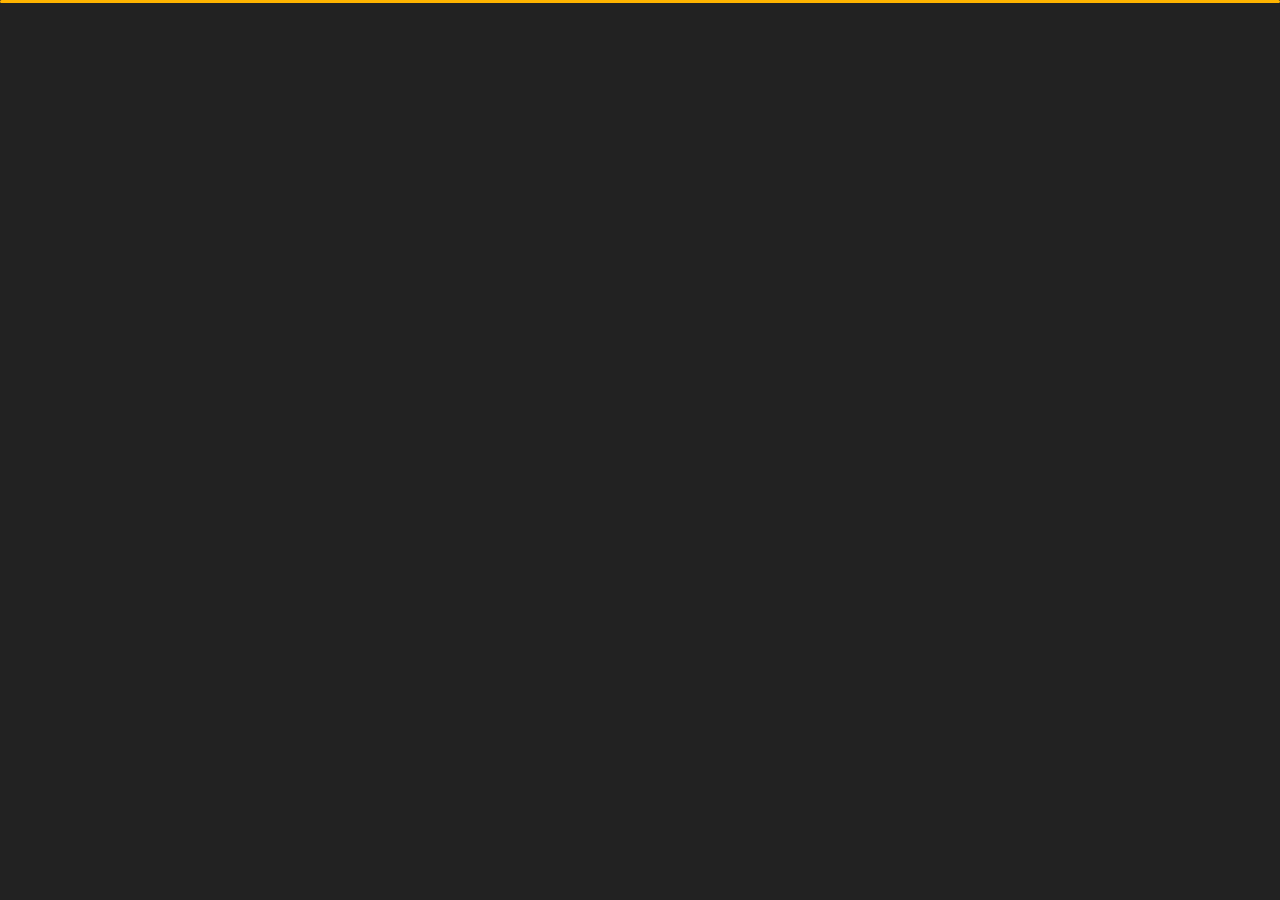
<file: index.html>
﻿<!DOCTYPE html>
<html lang="en">


<head>
    <meta charset="utf-8">
    <title>Nuno Velosa - PhD Student</title>
    <meta name="viewport" content="width=device-width, initial-scale=1">

    <!-- Template Google Fonts -->
    <link href="https://fonts.googleapis.com/css?family=Poppins:400,400i,500,500i,600,600i,700,700i,800,800i,900,900i"
        rel="stylesheet">
    <link href="https://fonts.googleapis.com/css?family=Open+Sans:300,400,400i,600,600i,700" rel="stylesheet">

    <!-- Template CSS Files -->
    <link href="css/bootstrap.min.css" rel="stylesheet">
    <link href="css/preloader.min.css" rel="stylesheet">
    <link href="css/circle.css" rel="stylesheet">
    <link href="css/font-awesome.min.css" rel="stylesheet">
    <link href="css/fm.revealator.jquery.min.css" rel="stylesheet">
    <link href="css/style.css" rel="stylesheet">

    <!-- CSS Skin File -->
    <link href="css/skins/yellow.css" rel="stylesheet">

    <!-- Live Style Switcher - demo only -->
    <link rel="alternate stylesheet" type="text/css" title="blue" href="css/skins/blue.css" />
    <link rel="alternate stylesheet" type="text/css" title="green" href="css/skins/green.css" />
    <link rel="alternate stylesheet" type="text/css" title="yellow" href="css/skins/yellow.css" />
    <link rel="alternate stylesheet" type="text/css" title="blueviolet" href="css/skins/blueviolet.css" />
    <link rel="alternate stylesheet" type="text/css" title="goldenrod" href="css/skins/goldenrod.css" />
    <link rel="alternate stylesheet" type="text/css" title="magenta" href="css/skins/magenta.css" />
    <link rel="alternate stylesheet" type="text/css" title="orange" href="css/skins/orange.css" />
    <link rel="alternate stylesheet" type="text/css" title="purple" href="css/skins/purple.css" />
    <link rel="alternate stylesheet" type="text/css" title="red" href="css/skins/red.css" />
    <link rel="alternate stylesheet" type="text/css" title="yellowgreen" href="css/skins/yellowgreen.css" />
    <link rel="stylesheet" type="text/css" href="css/styleswitcher.css" />

    <!-- Modernizr JS File -->
    <script src="js/modernizr.custom.js"></script>
</head>

<body class="home">
    <!-- Live Style Switcher Starts - demo only -->
    <div id="switcher" class="">
        <div class="content-switcher">
            <h4>STYLE SWITCHER</h4>
            <ul>
                <li>
                    <a href="#" onclick="setActiveStyleSheet('purple');" title="purple" class="color"><img
                            src="img/styleswitcher/purple.png" alt="purple" /></a>
                </li>
                <li>
                    <a href="#" onclick="setActiveStyleSheet('red');" title="red" class="color"><img
                            src="img/styleswitcher/red.png" alt="red" /></a>
                </li>
                <li>
                    <a href="#" onclick="setActiveStyleSheet('blueviolet');" title="blueviolet" class="color"><img
                            src="img/styleswitcher/blueviolet.png" alt="blueviolet" /></a>
                </li>
                <li>
                    <a href="#" onclick="setActiveStyleSheet('blue');" title="blue" class="color"><img
                            src="img/styleswitcher/blue.png" alt="blue" /></a>
                </li>
                <li>
                    <a href="#" onclick="setActiveStyleSheet('goldenrod');" title="goldenrod" class="color"><img
                            src="img/styleswitcher/goldenrod.png" alt="goldenrod" /></a>
                </li>
                <li>
                    <a href="#" onclick="setActiveStyleSheet('magenta');" title="magenta" class="color"><img
                            src="img/styleswitcher/magenta.png" alt="magenta" /></a>
                </li>
                <li>
                    <a href="#" onclick="setActiveStyleSheet('yellowgreen');" title="yellowgreen" class="color"><img
                            src="img/styleswitcher/yellowgreen.png" alt="yellowgreen" /></a>
                </li>
                <li>
                    <a href="#" onclick="setActiveStyleSheet('orange');" title="orange" class="color"><img
                            src="img/styleswitcher/orange.png" alt="orange" /></a>
                </li>
                <li>
                    <a href="#" onclick="setActiveStyleSheet('green');" title="green" class="color"><img
                            src="img/styleswitcher/green.png" alt="green" /></a>
                </li>
                <li>
                    <a href="#" onclick="setActiveStyleSheet('yellow');" title="yellow" class="color"><img
                            src="img/styleswitcher/yellow.png" alt="yellow" /></a>
                </li>
            </ul>
            <div id="hideSwitcher">&times;</div>
        </div>
    </div>
    <div id="showSwitcher" class="styleSecondColor"><i class="fa fa-cog fa-spin"></i></div>
    <!-- Live Style Switcher Ends - demo only -->
    <!-- Header Starts -->
    <header class="header" id="navbar-collapse-toggle">
        <!-- Fixed Navigation Starts -->
        <ul class="icon-menu d-none d-lg-block revealator-slideup revealator-once revealator-delay1">
            <li class="icon-box active">
                <i class="fa fa-home"></i>
                <a href="index.html">
                    <h2>Home</h2>
                </a>
            </li>
            <li class="icon-box">
                <i class="fa fa-user"></i>
                <a href="about.html">
                    <h2>About</h2>
                </a>
            </li>
            <li class="icon-box">
                <i class="fa fa-briefcase"></i>
                <a href="education.html">
                    <h2>Experience</h2>
                </a>
            </li>
            <li class="icon-box">
                <i class="fa fa-envelope-open"></i>
                <a href="certificates.html">
                    <h2>Certificates</h2>
                </a>
            </li>
            <li class="icon-box">
                <i class="fa fa-comments"></i>
                <a href="research.html">
                    <h2>Publications</h2>
                </a>
            </li>
        </ul>
        <!-- Fixed Navigation Ends -->
        <!-- Mobile Menu Starts -->
        <nav role="navigation" class="d-block d-lg-none">
            <div id="menuToggle">
                <input type="checkbox" />
                <span></span>
                <span></span>
                <span></span>
                <ul class="list-unstyled" id="menu">
                    <li class="active"><a href="index.html"><i class="fa fa-home"></i><span>Home</span></a></li>
                    <li><a href="about.html"><i class="fa fa-user"></i><span>About</span></a></li>
                    <li><a href="education.html"><i class="fa fa-folder-open"></i><span>Experience</span></a></li>
                    <li><a href="certificates.html"><i class="fa fa-comments"></i><span>Certificates</span></a></li>
                    <li><a href="research.html"><i class="fa fa-envelope-open"></i><span>Publications</span></a></li>
                </ul>
            </div>
        </nav>
        <!-- Mobile Menu Ends -->
    </header>
    <!-- Header Ends -->
    <!-- Main Content Starts -->
    <section
        class="container-fluid main-container container-home p-0 revealator-slideup revealator-once revealator-delay1">
        <div class="color-block d-none d-lg-block"></div>
        <div class="row home-details-container align-items-center">
            <div class="col-lg-4 bg position-fixed d-none d-lg-block"></div>
            <div class="col-12 col-lg-8 offset-lg-4 home-details text-left text-sm-center text-lg-left">
                <div>
                    <img src="img/img-mobile.jfif" class="img-fluid main-img-mobile d-none d-sm-block d-lg-none"
                        alt="my picture" />
                    <h1 class="text-uppercase poppins-font">I'm Nuno Velosa.<span>Software Developer</span></h1>
                    <p class="open-sans-font">I'm a Software Developer passionate about building excellent software
                        which causes a big impact in the people that use it. <br><br> I started my journey in 2013 when
                        I took a professional course, and, since then, I am always trying to increase my knowledge and
                        improve my skills.<br><br>Contact me if you want to know more: <a
                            href="mailto:nunovelosa@hotmail.com">nunovelosa@hotmail.com</a></p>
                    <a class="button" href="about.html">
                        <span class="button-text">more about me</span>
                        <span class="button-icon fa fa-arrow-right"></span>
                    </a>
                </div>
            </div>
        </div>
    </section>
    <!-- Main Content Ends -->

    <!-- Template JS Files -->
    <script src="js/jquery-3.5.0.min.js"></script>
    <script src="js/styleswitcher.js"></script>
    <script src="js/preloader.min.js"></script>
    <script src="js/fm.revealator.jquery.min.js"></script>
    <script src="js/imagesloaded.pkgd.min.js"></script>
    <script src="js/masonry.pkgd.min.js"></script>
    <script src="js/classie.js"></script>
    <script src="js/cbpGridGallery.js"></script>
    <script src="js/jquery.hoverdir.js"></script>
    <script src="js/popper.min.js"></script>
    <script src="js/bootstrap.js"></script>
    <script src="js/custom.js"></script>

</body>



</html>
</file>
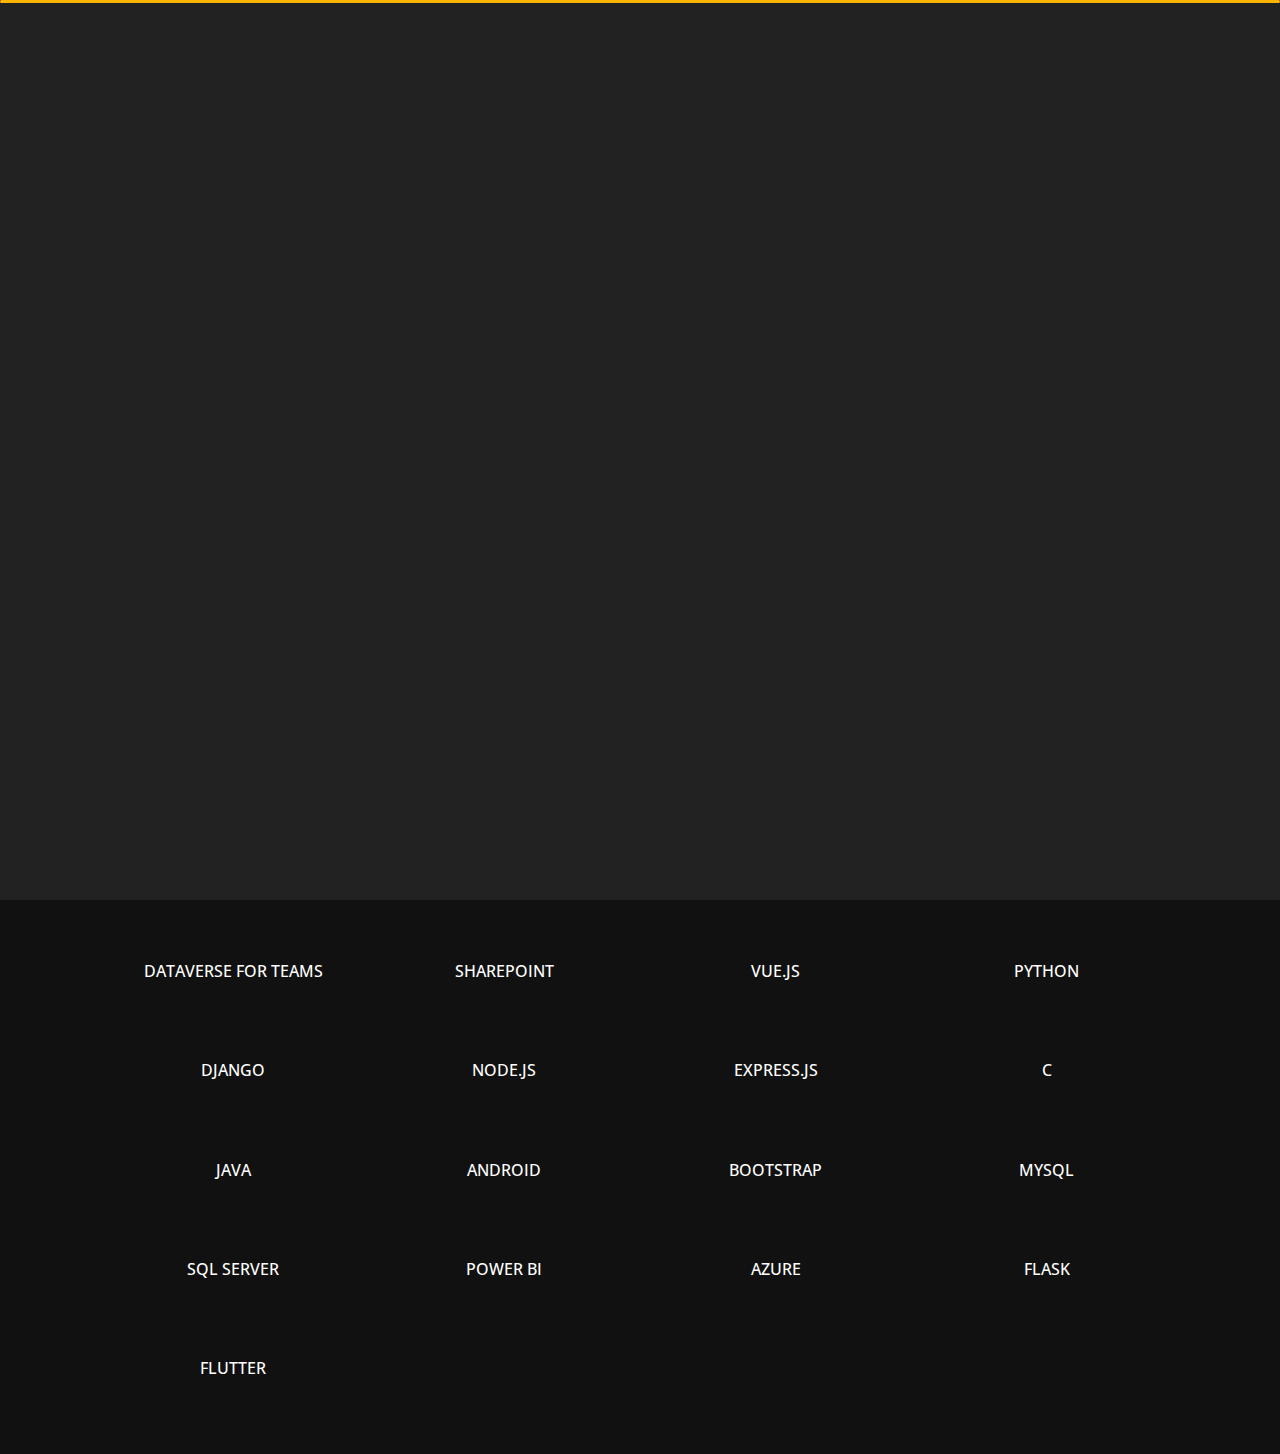
<file: about.html>
<!DOCTYPE html>
<html lang="en">



<head>
    <meta charset="utf-8">
    <title>Nuno Velosa - PhD Student</title>
    <meta name="viewport" content="width=device-width, initial-scale=1">

    <!-- Template Google Fonts -->
    <link href="https://fonts.googleapis.com/css?family=Poppins:400,400i,500,500i,600,600i,700,700i,800,800i,900,900i"
        rel="stylesheet">
    <link href="https://fonts.googleapis.com/css?family=Open+Sans:300,400,400i,600,600i,700" rel="stylesheet">

    <!-- Template CSS Files -->
    <link href="css/bootstrap.min.css" rel="stylesheet">
    <link href="css/preloader.min.css" rel="stylesheet">
    <link href="css/circle.css" rel="stylesheet">
    <link href="css/font-awesome.min.css" rel="stylesheet">
    <link href="css/fm.revealator.jquery.min.css" rel="stylesheet">
    <link href="css/style.css" rel="stylesheet">

    <!-- CSS Skin File -->
    <link href="css/skins/yellow.css" rel="stylesheet">

    <!-- Live Style Switcher - demo only -->
    <link rel="alternate stylesheet" type="text/css" title="blue" href="css/skins/blue.css" />
    <link rel="alternate stylesheet" type="text/css" title="green" href="css/skins/green.css" />
    <link rel="alternate stylesheet" type="text/css" title="yellow" href="css/skins/yellow.css" />
    <link rel="alternate stylesheet" type="text/css" title="blueviolet" href="css/skins/blueviolet.css" />
    <link rel="alternate stylesheet" type="text/css" title="goldenrod" href="css/skins/goldenrod.css" />
    <link rel="alternate stylesheet" type="text/css" title="magenta" href="css/skins/magenta.css" />
    <link rel="alternate stylesheet" type="text/css" title="orange" href="css/skins/orange.css" />
    <link rel="alternate stylesheet" type="text/css" title="purple" href="css/skins/purple.css" />
    <link rel="alternate stylesheet" type="text/css" title="red" href="css/skins/red.css" />
    <link rel="alternate stylesheet" type="text/css" title="yellowgreen" href="css/skins/yellowgreen.css" />
    <link rel="stylesheet" type="text/css" href="css/styleswitcher.css" />

    <!-- Modernizr JS File -->
    <script src="js/modernizr.custom.js"></script>
</head>

<body class="about">
    <!-- Live Style Switcher Starts - demo only -->
    <div id="switcher" class="">
        <div class="content-switcher">
            <h4>STYLE SWITCHER</h4>
            <ul>
                <li>
                    <a href="#" onclick="setActiveStyleSheet('purple');" title="purple" class="color"><img
                            src="img/styleswitcher/purple.png" alt="purple" /></a>
                </li>
                <li>
                    <a href="#" onclick="setActiveStyleSheet('red');" title="red" class="color"><img
                            src="img/styleswitcher/red.png" alt="red" /></a>
                </li>
                <li>
                    <a href="#" onclick="setActiveStyleSheet('blueviolet');" title="blueviolet" class="color"><img
                            src="img/styleswitcher/blueviolet.png" alt="blueviolet" /></a>
                </li>
                <li>
                    <a href="#" onclick="setActiveStyleSheet('blue');" title="blue" class="color"><img
                            src="img/styleswitcher/blue.png" alt="blue" /></a>
                </li>
                <li>
                    <a href="#" onclick="setActiveStyleSheet('goldenrod');" title="goldenrod" class="color"><img
                            src="img/styleswitcher/goldenrod.png" alt="goldenrod" /></a>
                </li>
                <li>
                    <a href="#" onclick="setActiveStyleSheet('magenta');" title="magenta" class="color"><img
                            src="img/styleswitcher/magenta.png" alt="magenta" /></a>
                </li>
                <li>
                    <a href="#" onclick="setActiveStyleSheet('yellowgreen');" title="yellowgreen" class="color"><img
                            src="img/styleswitcher/yellowgreen.png" alt="yellowgreen" /></a>
                </li>
                <li>
                    <a href="#" onclick="setActiveStyleSheet('orange');" title="orange" class="color"><img
                            src="img/styleswitcher/orange.png" alt="orange" /></a>
                </li>
                <li>
                    <a href="#" onclick="setActiveStyleSheet('green');" title="green" class="color"><img
                            src="img/styleswitcher/green.png" alt="green" /></a>
                </li>
                <li>
                    <a href="#" onclick="setActiveStyleSheet('yellow');" title="yellow" class="color"><img
                            src="img/styleswitcher/yellow.png" alt="yellow" /></a>
                </li>
            </ul>
            <div id="hideSwitcher">&times;</div>
        </div>
    </div>
    <div id="showSwitcher" class="styleSecondColor"><i class="fa fa-cog fa-spin"></i></div>
    <!-- Live Style Switcher Ends - demo only -->
    <!-- Header Starts -->
    <header class="header" id="navbar-collapse-toggle">
        <!-- Fixed Navigation Starts -->
        <ul class="icon-menu d-none d-lg-block revealator-slideup revealator-once revealator-delay1">
            <li class="icon-box">
                <i class="fa fa-home"></i>
                <a href="index.html">
                    <h2>Home</h2>
                </a>
            </li>
            <li class="icon-box active">
                <i class="fa fa-user"></i>
                <a href="about.html">
                    <h2>About</h2>
                </a>
            </li>
            <li class="icon-box">
                <i class="fa fa-briefcase"></i>
                <a href="education.html">
                    <h2>Experience</h2>
                </a>
            </li>
            <li class="icon-box">
                <i class="fa fa-envelope-open"></i>
                <a href="certificates.html">
                    <h2>Certificates</h2>
                </a>
            </li>
            <li class="icon-box">
                <i class="fa fa-comments"></i>
                <a href="research.html">
                    <h2>Publications</h2>
                </a>
            </li>
        </ul>
        <!-- Fixed Navigation Ends -->
        <!-- Mobile Menu Starts -->
        <nav role="navigation" class="d-block d-lg-none">
            <div id="menuToggle">
                <input type="checkbox" />
                <span></span>
                <span></span>
                <span></span>
                <ul class="list-unstyled" id="menu">
                    <li><a href="index.html"><i class="fa fa-home"></i><span>Home</span></a></li>
                    <li class="active"><a href="about.html"><i class="fa fa-user"></i><span>About</span></a></li>
                    <li><a href="education.html"><i class="fa fa-folder-open"></i><span>Experience</span></a></li>
                    <li><a href="certificates.html"><i class="fa fa-comments"></i><span>Certificates</span></a></li>
                    <li><a href="research.html"><i class="fa fa-envelope-open"></i><span>Publications</span></a></li>
                </ul>
            </div>
        </nav>
        <!-- Mobile Menu Ends -->
    </header>
    <!-- Header Ends -->
    <!-- Page Title Starts -->
    <section class="title-section text-left text-sm-center revealator-slideup revealator-once revealator-delay1">
        <h1>ABOUT <span>ME</span></h1>
        <span class="title-bg">Resume</span>
    </section>
    <!-- Page Title Ends -->
    <!-- Main Content Starts -->
    <section class="main-content revealator-slideup revealator-once revealator-delay1">
        <div class="container">
            <div class="row">
                <!-- Personal Info Starts -->
                <div class="col-12 col-lg-5 col-xl-6">
                    <div class="row">
                        <div class="col-12">
                            <h3 class="text-uppercase custom-title mb-0 ft-wt-600">personal infos</h3>
                        </div>
                        <div class="col-12 d-block d-sm-none">
                            <img src="img/img-mobile.jpg" class="img-fluid main-img-mobile" alt="my picture" />
                        </div>
                        <div class="col-6">
                            <ul class="about-list list-unstyled open-sans-font">
                                <li> <span class="title">first name :</span> <span
                                        class="value d-block d-sm-inline-block d-lg-block d-xl-inline-block">Nuno</span>
                                </li>
                                <li> <span class="title">last name :</span> <span
                                        class="value d-block d-sm-inline-block d-lg-block d-xl-inline-block">Velosa</span>
                                </li>
                                <!-- <li> <span class="title">Freelance :</span> <span
                                        class="value d-block d-sm-inline-block d-lg-block d-xl-inline-block">Available</span>
                                </li> -->
                            </ul>
                        </div>
                        <div class="col-6">
                            <ul class="about-list list-unstyled open-sans-font">
                                <li> <span class="title">Age :</span> <span
                                        class="value d-block d-sm-inline-block d-lg-block d-xl-inline-block">25
                                        Years</span> </li>
                                <li> <span class="title">Nationality :</span> <span
                                        class="value d-block d-sm-inline-block d-lg-block d-xl-inline-block">Portuguese</span>
                                </li>
                                <!-- <li> <span class="title">Address :</span> <span
                                        class="value d-block d-sm-inline-block d-lg-block d-xl-inline-block">Tunis</span>
                                </li>
                                <li> <span class="title">phone :</span> <span
                                        class="value d-block d-sm-inline-block d-lg-block d-xl-inline-block">+21621184010</span>
                                </li>
                                <li> <span class="title">Email :</span> <span
                                        class="value d-block d-sm-inline-block d-lg-block d-xl-inline-block">you@mail.com</span>
                                </li>
                                <li> <span class="title">Skype :</span> <span
                                        class="value d-block d-sm-inline-block d-lg-block d-xl-inline-block">steve.milner</span>
                                </li>
                                <li> <span class="title">langages :</span> <span
                                        class="value d-block d-sm-inline-block d-lg-block d-xl-inline-block">French,
                                        English</span> </li> -->
                            </ul>
                        </div>
                        <div class="col-12 mt-3">
                            <a class="button" href="#">
                                <span class="button-text">Download CV</span>
                                <span class="button-icon fa fa-download"></span>
                            </a>
                        </div>
                    </div>
                </div>
                <!-- Personal Info Ends -->
                <!-- Boxes Starts -->
                <div class="col-12 col-lg-7 col-xl-6 mt-5 mt-lg-0">
                    <div class="row">
                        <div class="col-6">
                            <div class="box-stats with-margin">
                                <h3 class="poppins-font position-relative">10</h3>
                                <p class="open-sans-font m-0 position-relative text-uppercase">years of <span
                                        class="d-block">experience</span></p>
                            </div>
                        </div>
                        <!-- <div class="col-6">
                            <div class="box-stats with-margin">
                                <h3 class="poppins-font position-relative">97</h3>
                                <p class="open-sans-font m-0 position-relative text-uppercase">completed <span
                                        class="d-block">projects</span></p>
                            </div>
                        </div> -->
                        <!-- <div class="col-6">
                            <div class="box-stats">
                                <h3 class="poppins-font position-relative">81</h3>
                                <p class="open-sans-font m-0 position-relative text-uppercase">Happy<span
                                        class="d-block">customers</span></p>
                            </div>
                        </div> -->
                        <!-- <div class="col-6">
                            <div class="box-stats">
                                <h3 class="poppins-font position-relative">53</h3>
                                <p class="open-sans-font m-0 position-relative text-uppercase">awards <span
                                        class="d-block">won</span></p>
                            </div>
                        </div>  -->
                    </div>
                </div>
                <!-- Boxes Ends -->
            </div>
            <hr class="separator">
            <!-- Skills Starts -->
            <div class="row">
                <div class="col-12">
                    <h3
                        class="text-uppercase pb-4 pb-sm-5 mb-3 mb-sm-0 text-left text-sm-center custom-title ft-wt-600">
                        My Skills</h3>
                </div>
                <div class="col-6 col-md-3 mb-3 mb-sm-5">
                    <!-- <div class="c100 p25">
                        <span>25%</span>
                        <div class="slice">
                            <div class="bar"></div>
                            <div class="fill"></div>
                        </div>
                    </div> -->
                    <h6 class="text-uppercase open-sans-font text-center mt-2 mt-sm-4">HTML</h6>
                </div>
                <div class="col-6 col-md-3 mb-3 mb-sm-5">

                    <h6 class="text-uppercase open-sans-font text-center mt-2 mt-sm-4">JAVASCRIPT</h6>
                </div>
                <div class="col-6 col-md-3 mb-3 mb-sm-5">
                    <h6 class="text-uppercase open-sans-font text-center mt-2 mt-sm-4">CSS</h6>
                </div>
                <div class="col-6 col-md-3 mb-3 mb-sm-5">
                    <h6 class="text-uppercase open-sans-font text-center mt-2 mt-sm-4">PHP</h6>
                </div>
                <div class="col-6 col-md-3 mb-3 mb-sm-5">
                    <h6 class="text-uppercase open-sans-font text-center mt-2 mt-sm-4">LARAVEL</h6>
                </div>
                <div class="col-6 col-md-3 mb-3 mb-sm-5">
                    <h6 class="text-uppercase open-sans-font text-center mt-2 mt-sm-4">JQUERY</h6>
                </div>
                <div class="col-6 col-md-3 mb-3 mb-sm-5">
                    <h6 class="text-uppercase open-sans-font text-center mt-2 mt-sm-4">C++</h6>
                </div>
                <div class="col-6 col-md-3 mb-3 mb-sm-5">
                    <h6 class="text-uppercase open-sans-font text-center mt-2 mt-sm-4">C#</h6>
                </div>
                <div class="col-6 col-md-3 mb-3 mb-sm-5">
                    <h6 class="text-uppercase open-sans-font text-center mt-2 mt-sm-4">DYNAMICS 365</h6>
                </div>
                <div class="col-6 col-md-3 mb-3 mb-sm-5">
                    <h6 class="text-uppercase open-sans-font text-center mt-2 mt-sm-4">POWER APPS</h6>
                </div>
                <div class="col-6 col-md-3 mb-3 mb-sm-5">
                    <h6 class="text-uppercase open-sans-font text-center mt-2 mt-sm-4">POWER AUTOMATE</h6>
                </div>
                <div class="col-6 col-md-3 mb-3 mb-sm-5">
                    <h6 class="text-uppercase open-sans-font text-center mt-2 mt-sm-4">DATAVERSE</h6>
                </div>
                <div class="col-6 col-md-3 mb-3 mb-sm-5">
                    <h6 class="text-uppercase open-sans-font text-center mt-2 mt-sm-4">DATAVERSE FOR TEAMS</h6>
                </div>
                <div class="col-6 col-md-3 mb-3 mb-sm-5">
                    <h6 class="text-uppercase open-sans-font text-center mt-2 mt-sm-4">SHAREPOINT</h6>
                </div>
                <div class="col-6 col-md-3 mb-3 mb-sm-5">
                    <h6 class="text-uppercase open-sans-font text-center mt-2 mt-sm-4">VUE.JS</h6>
                </div>
                <div class="col-6 col-md-3 mb-3 mb-sm-5">
                    <h6 class="text-uppercase open-sans-font text-center mt-2 mt-sm-4">PYTHON</h6>
                </div>
                <div class="col-6 col-md-3 mb-3 mb-sm-5">
                    <h6 class="text-uppercase open-sans-font text-center mt-2 mt-sm-4">DJANGO</h6>
                </div>
                <div class="col-6 col-md-3 mb-3 mb-sm-5">
                    <h6 class="text-uppercase open-sans-font text-center mt-2 mt-sm-4">NODE.JS</h6>
                </div>
                <div class="col-6 col-md-3 mb-3 mb-sm-5">
                    <h6 class="text-uppercase open-sans-font text-center mt-2 mt-sm-4">EXPRESS.JS</h6>
                </div>
                <div class="col-6 col-md-3 mb-3 mb-sm-5">
                    <h6 class="text-uppercase open-sans-font text-center mt-2 mt-sm-4">C</h6>
                </div>
                <div class="col-6 col-md-3 mb-3 mb-sm-5">
                    <h6 class="text-uppercase open-sans-font text-center mt-2 mt-sm-4">JAVA</h6>
                </div>
                <div class="col-6 col-md-3 mb-3 mb-sm-5">
                    <h6 class="text-uppercase open-sans-font text-center mt-2 mt-sm-4">ANDROID</h6>
                </div>
                <div class="col-6 col-md-3 mb-3 mb-sm-5">
                    <h6 class="text-uppercase open-sans-font text-center mt-2 mt-sm-4">BOOTSTRAP</h6>
                </div>
                <div class="col-6 col-md-3 mb-3 mb-sm-5">
                    <h6 class="text-uppercase open-sans-font text-center mt-2 mt-sm-4">MYSQL</h6>
                </div>
                <div class="col-6 col-md-3 mb-3 mb-sm-5">
                    <h6 class="text-uppercase open-sans-font text-center mt-2 mt-sm-4">SQL SERVER</h6>
                </div>
                <div class="col-6 col-md-3 mb-3 mb-sm-5">
                    <h6 class="text-uppercase open-sans-font text-center mt-2 mt-sm-4">POWER BI</h6>
                </div>
                <div class="col-6 col-md-3 mb-3 mb-sm-5">
                    <h6 class="text-uppercase open-sans-font text-center mt-2 mt-sm-4">AZURE</h6>
                </div>
                <div class="col-6 col-md-3 mb-3 mb-sm-5">
                    <h6 class="text-uppercase open-sans-font text-center mt-2 mt-sm-4">FLASK</h6>
                </div>
                <div class="col-6 col-md-3 mb-3 mb-sm-5">
                    <h6 class="text-uppercase open-sans-font text-center mt-2 mt-sm-4">FLUTTER</h6>
                </div>
            </div>
        </div>
    </section>
    <!-- Main Content Ends -->

    <!-- Template JS Files -->
    <script src="js/jquery-3.5.0.min.js"></script>
    <script src="js/styleswitcher.js"></script>
    <script src="js/preloader.min.js"></script>
    <script src="js/fm.revealator.jquery.min.js"></script>
    <script src="js/imagesloaded.pkgd.min.js"></script>
    <script src="js/masonry.pkgd.min.js"></script>
    <script src="js/classie.js"></script>
    <script src="js/cbpGridGallery.js"></script>
    <script src="js/jquery.hoverdir.js"></script>
    <script src="js/popper.min.js"></script>
    <script src="js/bootstrap.js"></script>
    <script src="js/custom.js"></script>

</body>


</html>
</file>
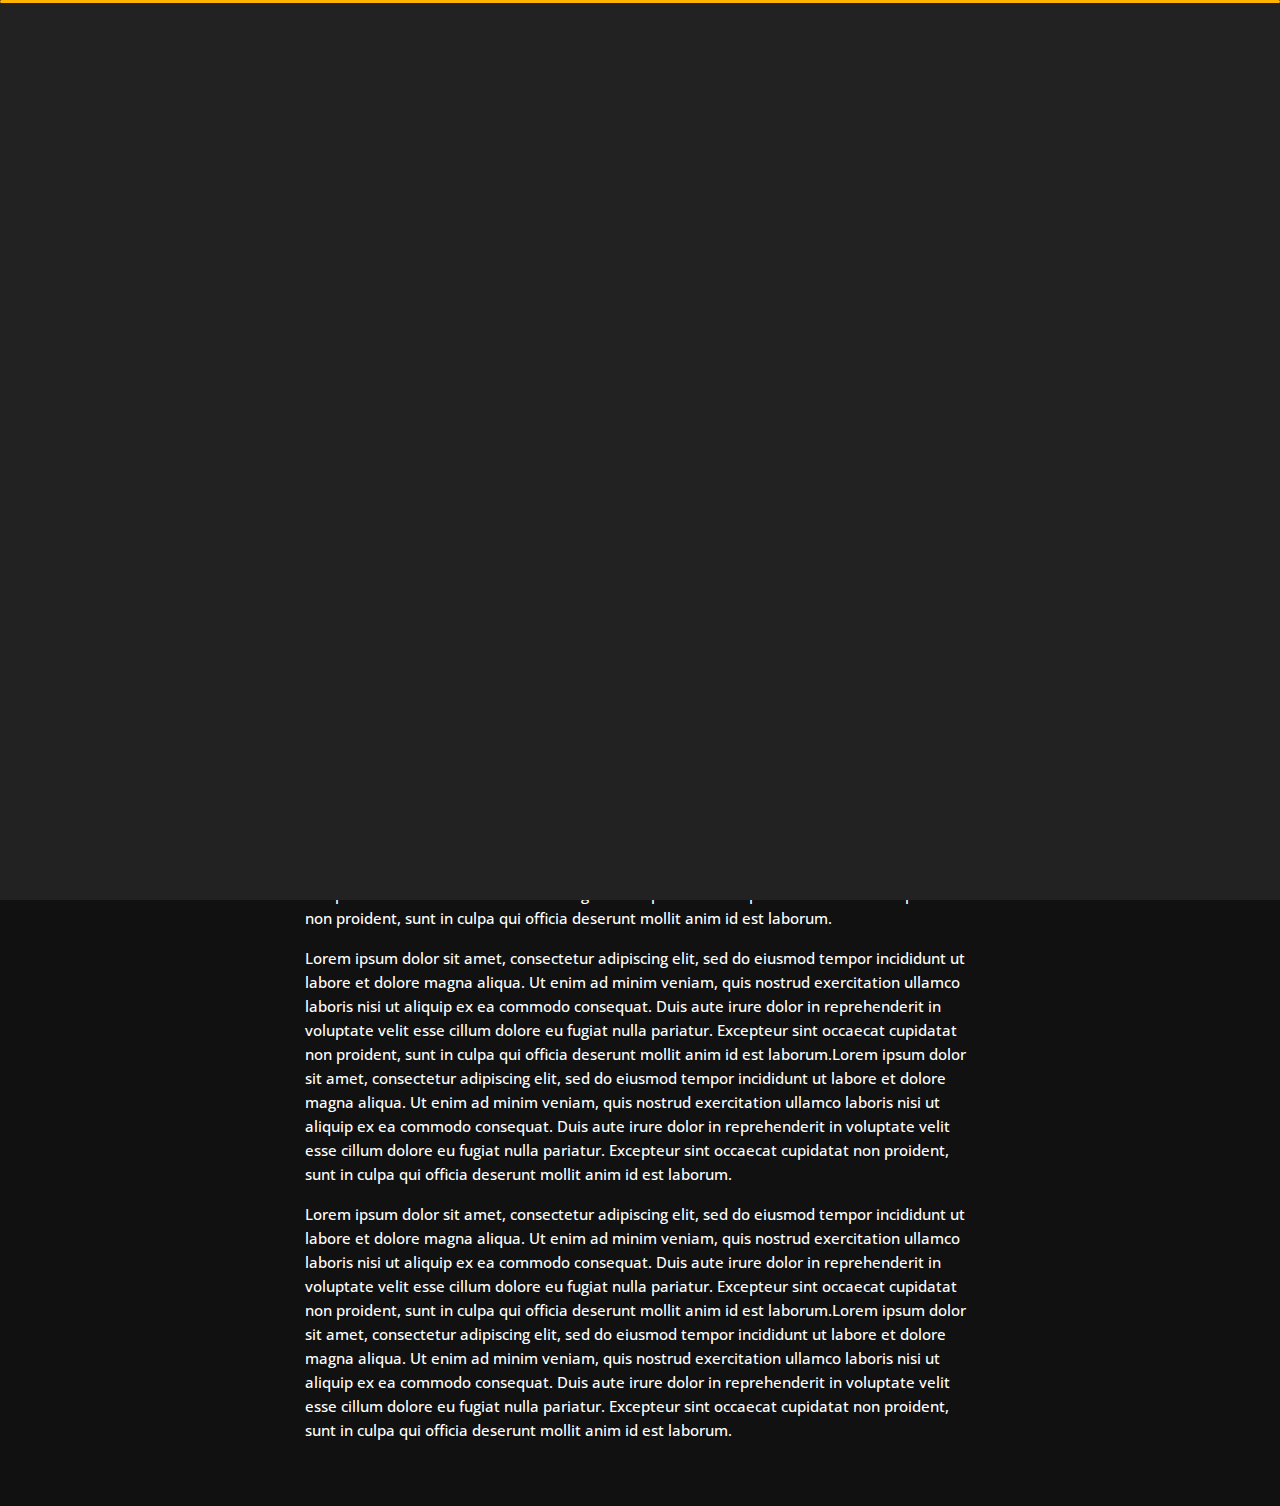
<file: blog-post.html>
<!DOCTYPE html>
<html lang="en">


<!-- Mirrored from slimhamdi.net/tunis/dark/blog-post.html by HTTrack Website Copier/3.x [XR&CO'2014], Thu, 05 Oct 2023 13:20:38 GMT -->
<head>
    <meta charset="utf-8">
    <title>Blog - Tunis Personal Portfolio</title>
    <meta name="viewport" content="width=device-width, initial-scale=1">

    <!-- Template Google Fonts -->
    <link href="https://fonts.googleapis.com/css?family=Poppins:400,400i,500,500i,600,600i,700,700i,800,800i,900,900i" rel="stylesheet">
    <link href="https://fonts.googleapis.com/css?family=Open+Sans:300,400,400i,600,600i,700" rel="stylesheet">

    <!-- Template CSS Files -->
    <link href="css/bootstrap.min.css" rel="stylesheet">
    <link href="css/preloader.min.css" rel="stylesheet">
    <link href="css/circle.css" rel="stylesheet">
    <link href="css/font-awesome.min.css" rel="stylesheet">
    <link href="css/fm.revealator.jquery.min.css" rel="stylesheet">
    <link href="css/style.css" rel="stylesheet">

    <!-- CSS Skin File -->
    <link href="css/skins/yellow.css" rel="stylesheet">

    <!-- Live Style Switcher - demo only -->
    <link rel="alternate stylesheet" type="text/css" title="blue" href="css/skins/blue.css" />
    <link rel="alternate stylesheet" type="text/css" title="green" href="css/skins/green.css" />
    <link rel="alternate stylesheet" type="text/css" title="yellow" href="css/skins/yellow.css" />
    <link rel="alternate stylesheet" type="text/css" title="blueviolet" href="css/skins/blueviolet.css" />
    <link rel="alternate stylesheet" type="text/css" title="goldenrod" href="css/skins/goldenrod.css" />
    <link rel="alternate stylesheet" type="text/css" title="magenta" href="css/skins/magenta.css" />
    <link rel="alternate stylesheet" type="text/css" title="orange" href="css/skins/orange.css" />
    <link rel="alternate stylesheet" type="text/css" title="purple" href="css/skins/purple.css" />
    <link rel="alternate stylesheet" type="text/css" title="red" href="css/skins/red.css" />
    <link rel="alternate stylesheet" type="text/css" title="yellowgreen" href="css/skins/yellowgreen.css" />
    <link rel="stylesheet" type="text/css" href="css/styleswitcher.css" />

    <!-- Modernizr JS File -->
    <script src="js/modernizr.custom.js"></script>
</head>

<body class="blog-post">
<!-- Live Style Switcher Starts - demo only -->
<div id="switcher" class="">
    <div class="content-switcher">
        <h4>STYLE SWITCHER</h4>
        <ul>
            <li>
                <a href="#" onclick="setActiveStyleSheet('purple');" title="purple" class="color"><img src="img/styleswitcher/purple.png" alt="purple"/></a>
            </li>
            <li>
                <a href="#" onclick="setActiveStyleSheet('red');" title="red" class="color"><img src="img/styleswitcher/red.png" alt="red"/></a>
            </li>
            <li>
                <a href="#" onclick="setActiveStyleSheet('blueviolet');" title="blueviolet" class="color"><img src="img/styleswitcher/blueviolet.png" alt="blueviolet"/></a>
            </li>
            <li>
                <a href="#" onclick="setActiveStyleSheet('blue');" title="blue" class="color"><img src="img/styleswitcher/blue.png" alt="blue"/></a>
            </li>
            <li>
                <a href="#" onclick="setActiveStyleSheet('goldenrod');" title="goldenrod" class="color"><img src="img/styleswitcher/goldenrod.png" alt="goldenrod"/></a>
            </li>
            <li>
                <a href="#" onclick="setActiveStyleSheet('magenta');" title="magenta" class="color"><img src="img/styleswitcher/magenta.png" alt="magenta"/></a>
            </li>
            <li>
                <a href="#" onclick="setActiveStyleSheet('yellowgreen');" title="yellowgreen" class="color"><img src="img/styleswitcher/yellowgreen.png" alt="yellowgreen"/></a>
            </li>
            <li>
                <a href="#" onclick="setActiveStyleSheet('orange');" title="orange" class="color"><img src="img/styleswitcher/orange.png" alt="orange"/></a>
            </li>
            <li>
                <a href="#" onclick="setActiveStyleSheet('green');" title="green" class="color"><img src="img/styleswitcher/green.png" alt="green"/></a>
            </li>
            <li>
                <a href="#" onclick="setActiveStyleSheet('yellow');" title="yellow" class="color"><img src="img/styleswitcher/yellow.png" alt="yellow"/></a>
            </li>
        </ul>

        <a href="https://themeforest.net/item/tunis-personal-portfolio/26761598?irgwc=1&amp;clickid=UBs0rDX6YxyJWfewUx0Mo3E1UkiwozXD10XATw0&amp;iradid=275988&amp;irpid=1327395&amp;iradtype=ONLINE_TRACKING_LINK&amp;irmptype=mediapartner&amp;mp_value1=&amp;utm_campaign=af_impact_radius_1327395&amp;utm_medium=affiliate&amp;utm_source=impact_radius" class="waves-effect waves-light font-weight-700 purchase"><i class="fa fa-shopping-cart"></i> Purchase</a>
        <div id="hideSwitcher">&times;</div>
    </div>
</div>
<div id="showSwitcher" class="styleSecondColor"><i class="fa fa-cog fa-spin"></i></div>
<!-- Live Style Switcher Ends - demo only -->
<!-- Header Starts -->
<header class="header" id="navbar-collapse-toggle">
    <!-- Fixed Navigation Starts -->
    <ul class="icon-menu d-none d-lg-block revealator-slideup revealator-once revealator-delay1">
        <li class="icon-box">
            <i class="fa fa-home"></i>
            <a href="index.html">
                <h2>Home</h2>
            </a>
        </li>
        <li class="icon-box">
            <i class="fa fa-user"></i>
            <a href="about.html">
                <h2>About</h2>
            </a>
        </li>
        <li class="icon-box">
            <i class="fa fa-briefcase"></i>
            <a href="portfolio.html">
                <h2>Portfolio</h2>
            </a>
        </li>
        <li class="icon-box">
            <i class="fa fa-envelope-open"></i>
            <a href="contact.html">
                <h2>Contact</h2>
            </a>
        </li>
        <li class="icon-box active">
            <i class="fa fa-comments"></i>
            <a href="blog.html">
                <h2>Blog</h2>
            </a>
        </li>
    </ul>
    <!-- Fixed Navigation Ends -->
    <!-- Mobile Menu Starts -->
    <nav role="navigation" class="d-block d-lg-none">
        <div id="menuToggle">
            <input type="checkbox" />
            <span></span>
            <span></span>
            <span></span>
            <ul class="list-unstyled" id="menu">
                <li><a href="index.html"><i class="fa fa-home"></i><span>Home</span></a></li>
                <li><a href="about.html"><i class="fa fa-user"></i><span>About</span></a></li>
                <li><a href="portfolio.html"><i class="fa fa-folder-open"></i><span>Portfolio</span></a></li>
                <li><a href="contact.html"><i class="fa fa-envelope-open"></i><span>Contact</span></a></li>
                <li class="active"><a href="blog.html"><i class="fa fa-comments"></i><span>Blog</span></a></li>
            </ul>
        </div>
    </nav>
    <!-- Mobile Menu Ends -->
</header>
<!-- Header Ends -->
<!-- Page Title Starts -->
<section class="title-section text-left text-sm-center revealator-slideup revealator-once revealator-delay1">
    <h1>my <span>blog</span></h1>
    <span class="title-bg">posts</span>
</section>
<!-- Page Title Ends -->
<!-- Main Content Starts -->
<section class="main-content revealator-slideup revealator-once revealator-delay1">
    <div class="container">
        <div class="row">
            <!-- Article Starts -->
            <article class="col-12">
                <!-- Meta Starts -->
                <div class="meta open-sans-font">
                    <span><i class="fa fa-user"></i> steve</span>
                    <span class="date"><i class="fa fa-calendar"></i> 9 January 2017</span>
                    <span><i class="fa fa-tags"></i> wordpress, business, economy, design</span>
                </div>
                <!-- Meta Ends -->
                <!-- Article Content Starts -->
                <h1 class="text-uppercase text-capitalize">Everything You Need to Know About Web Accessibility</h1>
                <img src="img/blog/blog-post-1.jpg" class="img-fluid" alt="Blog image"/>
                <div class="blog-excerpt open-sans-font pb-5">
                    <p>Lorem ipsum dolor sit amet, consectetur adipiscing elit, sed do eiusmod tempor incididunt ut labore et dolore magna aliqua. Ut enim ad minim veniam, quis nostrud exercitation ullamco laboris nisi ut aliquip ex ea commodo consequat.
                        Duis aute irure dolor in reprehenderit in voluptate velit esse cillum dolore eu fugiat nulla pariatur. Excepteur sint occaecat cupidatat non proident, sunt in culpa qui officia deserunt mollit anim id est laborum.</p>
                    <p>Lorem ipsum dolor sit amet, consectetur adipiscing elit, sed do eiusmod tempor incididunt ut labore et dolore magna aliqua. Ut enim ad minim veniam, quis nostrud exercitation ullamco laboris nisi ut aliquip ex ea commodo consequat.
                        Duis aute irure dolor in reprehenderit in voluptate velit esse cillum dolore eu fugiat nulla pariatur. Excepteur sint occaecat cupidatat non proident, sunt in culpa qui officia deserunt mollit anim id est laborum.Lorem ipsum
                        dolor sit amet, consectetur adipiscing elit, sed do eiusmod tempor incididunt ut labore et dolore magna aliqua. Ut enim ad minim veniam, quis nostrud exercitation ullamco laboris nisi ut aliquip ex ea commodo consequat. Duis
                        aute irure dolor in reprehenderit in voluptate velit esse cillum dolore eu fugiat nulla pariatur. Excepteur sint occaecat cupidatat non proident, sunt in culpa qui officia deserunt mollit anim id est laborum.</p>
                    <p>Lorem ipsum dolor sit amet, consectetur adipiscing elit, sed do eiusmod tempor incididunt ut labore et dolore magna aliqua. Ut enim ad minim veniam, quis nostrud exercitation ullamco laboris nisi ut aliquip ex ea commodo consequat.
                        Duis aute irure dolor in reprehenderit in voluptate velit esse cillum dolore eu fugiat nulla pariatur. Excepteur sint occaecat cupidatat non proident, sunt in culpa qui officia deserunt mollit anim id est laborum.Lorem ipsum
                        dolor sit amet, consectetur adipiscing elit, sed do eiusmod tempor incididunt ut labore et dolore magna aliqua. Ut enim ad minim veniam, quis nostrud exercitation ullamco laboris nisi ut aliquip ex ea commodo consequat. Duis
                        aute irure dolor in reprehenderit in voluptate velit esse cillum dolore eu fugiat nulla pariatur. Excepteur sint occaecat cupidatat non proident, sunt in culpa qui officia deserunt mollit anim id est laborum.</p>
                </div>
                <!-- Article Content Ends -->
            </article>
            <!-- Article Ends -->
        </div>
    </div>
</section>
<!-- Template JS Files -->
<script src="js/jquery-3.5.0.min.js"></script>
<script src="js/styleswitcher.js"></script>
<script src="js/preloader.min.js"></script>
<script src="js/fm.revealator.jquery.min.js"></script>
<script src="js/imagesloaded.pkgd.min.js"></script>
<script src="js/masonry.pkgd.min.js"></script>
<script src="js/classie.js"></script>
<script src="js/cbpGridGallery.js"></script>
<script src="js/jquery.hoverdir.js"></script>
<script src="js/popper.min.js"></script>
<script src="js/bootstrap.js"></script>
<script src="js/custom.js"></script>

</body>


<!-- Mirrored from slimhamdi.net/tunis/dark/blog-post.html by HTTrack Website Copier/3.x [XR&CO'2014], Thu, 05 Oct 2023 13:20:38 GMT -->
</html>
</file>
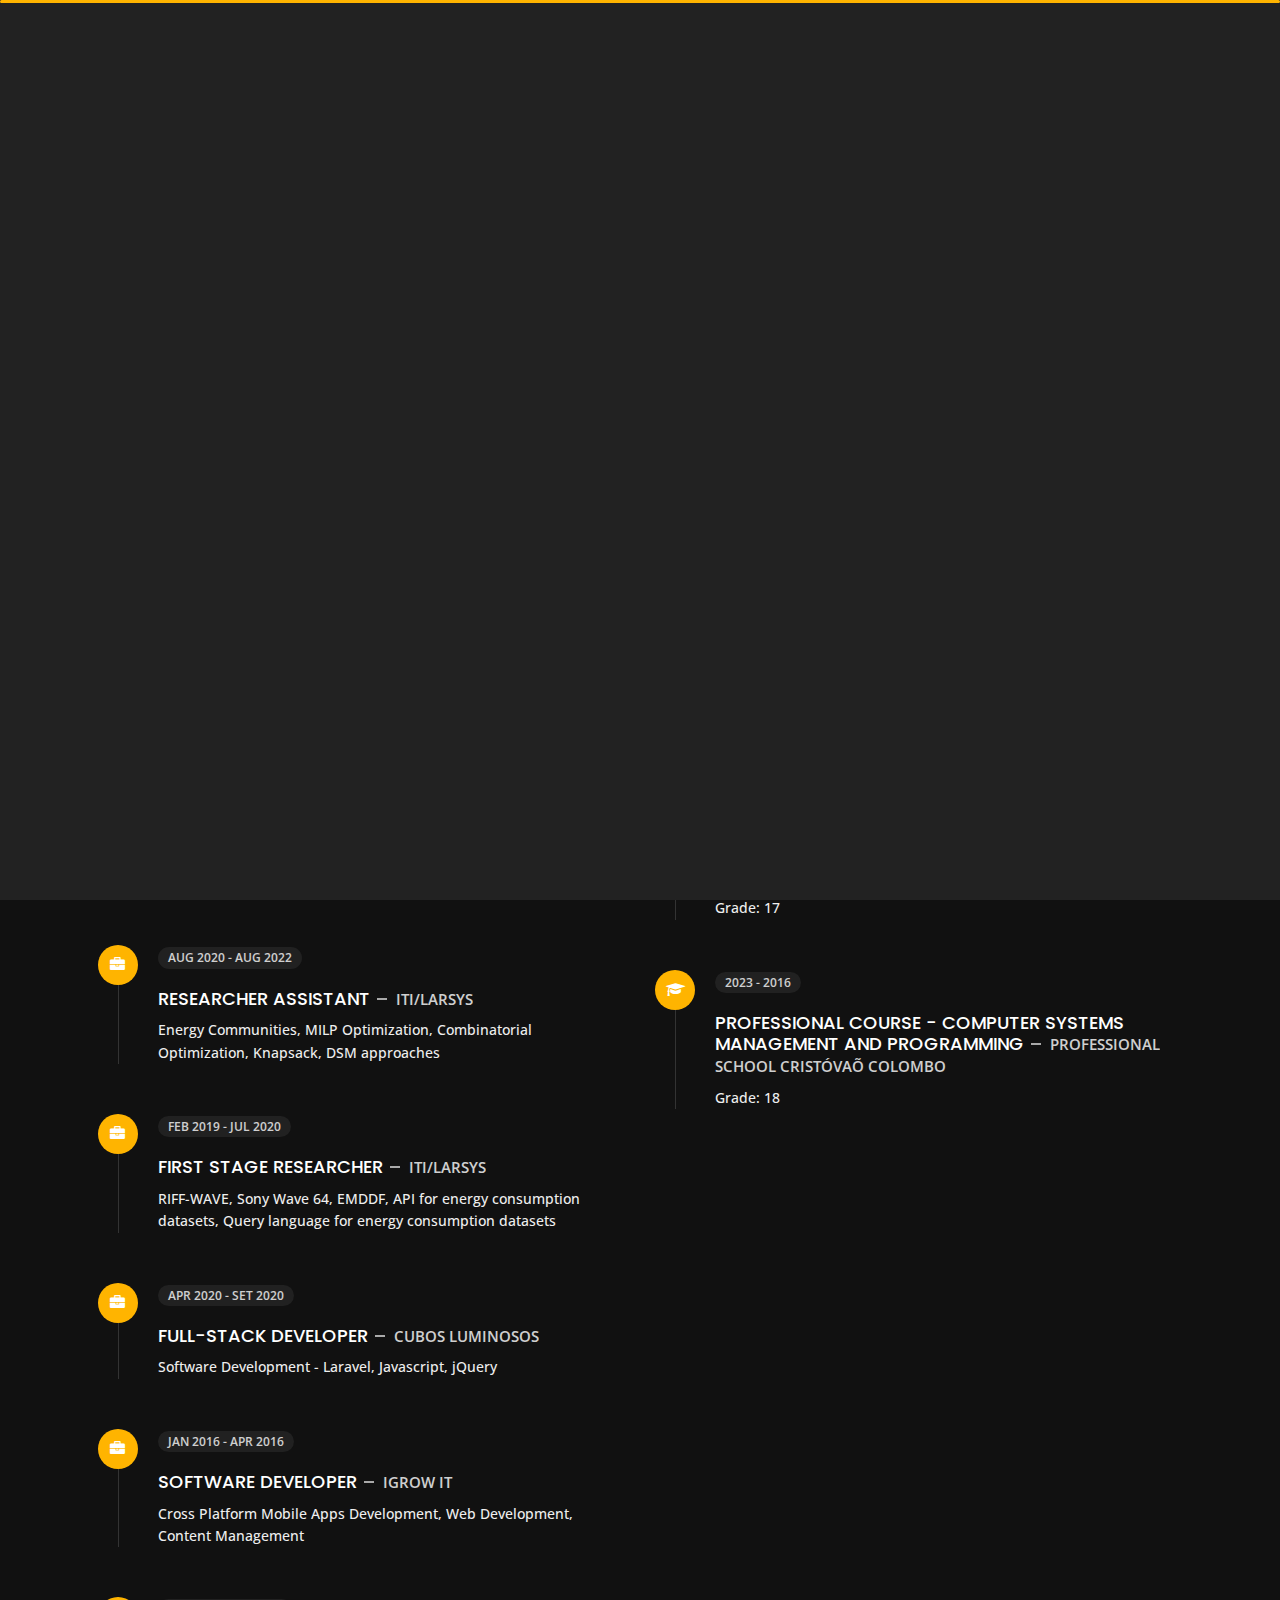
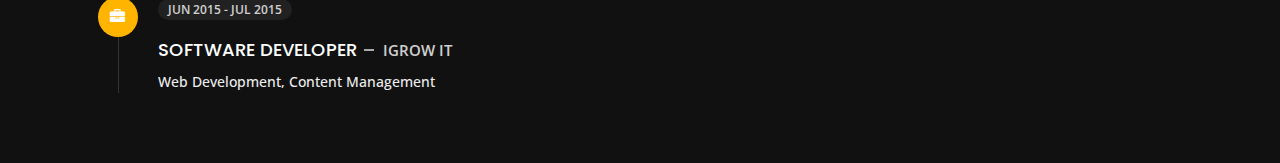
<file: education.html>
<!DOCTYPE html>
<html lang="en">



<head>
    <meta charset="utf-8">
    <title>Nuno Velosa - PhD Student</title>
    <meta name="viewport" content="width=device-width, initial-scale=1">

    <!-- Template Google Fonts -->
    <link href="https://fonts.googleapis.com/css?family=Poppins:400,400i,500,500i,600,600i,700,700i,800,800i,900,900i"
        rel="stylesheet">
    <link href="https://fonts.googleapis.com/css?family=Open+Sans:300,400,400i,600,600i,700" rel="stylesheet">

    <!-- Template CSS Files -->
    <link href="css/bootstrap.min.css" rel="stylesheet">
    <link href="css/preloader.min.css" rel="stylesheet">
    <link href="css/circle.css" rel="stylesheet">
    <link href="css/font-awesome.min.css" rel="stylesheet">
    <link href="css/fm.revealator.jquery.min.css" rel="stylesheet">
    <link href="css/style.css" rel="stylesheet">

    <!-- CSS Skin File -->
    <link href="css/skins/yellow.css" rel="stylesheet">

    <!-- Live Style Switcher - demo only -->
    <link rel="alternate stylesheet" type="text/css" title="blue" href="css/skins/blue.css" />
    <link rel="alternate stylesheet" type="text/css" title="green" href="css/skins/green.css" />
    <link rel="alternate stylesheet" type="text/css" title="yellow" href="css/skins/yellow.css" />
    <link rel="alternate stylesheet" type="text/css" title="blueviolet" href="css/skins/blueviolet.css" />
    <link rel="alternate stylesheet" type="text/css" title="goldenrod" href="css/skins/goldenrod.css" />
    <link rel="alternate stylesheet" type="text/css" title="magenta" href="css/skins/magenta.css" />
    <link rel="alternate stylesheet" type="text/css" title="orange" href="css/skins/orange.css" />
    <link rel="alternate stylesheet" type="text/css" title="purple" href="css/skins/purple.css" />
    <link rel="alternate stylesheet" type="text/css" title="red" href="css/skins/red.css" />
    <link rel="alternate stylesheet" type="text/css" title="yellowgreen" href="css/skins/yellowgreen.css" />
    <link rel="stylesheet" type="text/css" href="css/styleswitcher.css" />

    <!-- Modernizr JS File -->
    <script src="js/modernizr.custom.js"></script>
</head>

<body class="about">
    <!-- Live Style Switcher Starts - demo only -->
    <div id="switcher" class="">
        <div class="content-switcher">
            <h4>STYLE SWITCHER</h4>
            <ul>
                <li>
                    <a href="#" onclick="setActiveStyleSheet('purple');" title="purple" class="color"><img
                            src="img/styleswitcher/purple.png" alt="purple" /></a>
                </li>
                <li>
                    <a href="#" onclick="setActiveStyleSheet('red');" title="red" class="color"><img
                            src="img/styleswitcher/red.png" alt="red" /></a>
                </li>
                <li>
                    <a href="#" onclick="setActiveStyleSheet('blueviolet');" title="blueviolet" class="color"><img
                            src="img/styleswitcher/blueviolet.png" alt="blueviolet" /></a>
                </li>
                <li>
                    <a href="#" onclick="setActiveStyleSheet('blue');" title="blue" class="color"><img
                            src="img/styleswitcher/blue.png" alt="blue" /></a>
                </li>
                <li>
                    <a href="#" onclick="setActiveStyleSheet('goldenrod');" title="goldenrod" class="color"><img
                            src="img/styleswitcher/goldenrod.png" alt="goldenrod" /></a>
                </li>
                <li>
                    <a href="#" onclick="setActiveStyleSheet('magenta');" title="magenta" class="color"><img
                            src="img/styleswitcher/magenta.png" alt="magenta" /></a>
                </li>
                <li>
                    <a href="#" onclick="setActiveStyleSheet('yellowgreen');" title="yellowgreen" class="color"><img
                            src="img/styleswitcher/yellowgreen.png" alt="yellowgreen" /></a>
                </li>
                <li>
                    <a href="#" onclick="setActiveStyleSheet('orange');" title="orange" class="color"><img
                            src="img/styleswitcher/orange.png" alt="orange" /></a>
                </li>
                <li>
                    <a href="#" onclick="setActiveStyleSheet('green');" title="green" class="color"><img
                            src="img/styleswitcher/green.png" alt="green" /></a>
                </li>
                <li>
                    <a href="#" onclick="setActiveStyleSheet('yellow');" title="yellow" class="color"><img
                            src="img/styleswitcher/yellow.png" alt="yellow" /></a>
                </li>
            </ul>

            <div id="hideSwitcher">&times;</div>
        </div>
    </div>
    <div id="showSwitcher" class="styleSecondColor"><i class="fa fa-cog fa-spin"></i></div>
    <!-- Live Style Switcher Ends - demo only -->
    <!-- Header Starts -->
    <header class="header" id="navbar-collapse-toggle">
        <!-- Fixed Navigation Starts -->
        <ul class="icon-menu d-none d-lg-block revealator-slideup revealator-once revealator-delay1">
            <li class="icon-box">
                <i class="fa fa-home"></i>
                <a href="index.html">
                    <h2>Home</h2>
                </a>
            </li>
            <li class="icon-box">
                <i class="fa fa-user"></i>
                <a href="about.html">
                    <h2>About</h2>
                </a>
            </li>
            <li class="icon-box active">
                <i class="fa fa-briefcase"></i>
                <a href="education.html">
                    <h2>Experience</h2>
                </a>
            </li>
            <li class="icon-box">
                <i class="fa fa-envelope-open"></i>
                <a href="certificates.html">
                    <h2>Certificates</h2>
                </a>
            </li>
            <li class="icon-box">
                <i class="fa fa-comments"></i>
                <a href="research.html">
                    <h2>Publications</h2>
                </a>
            </li>
        </ul>
        <!-- Fixed Navigation Ends -->
        <!-- Mobile Menu Starts -->
        <nav role="navigation" class="d-block d-lg-none">
            <div id="menuToggle">
                <input type="checkbox" />
                <span></span>
                <span></span>
                <span></span>
                <ul class="list-unstyled" id="menu">
                    <li><a href="index.html"><i class="fa fa-home"></i><span>Home</span></a></li>
                    <li><a href="about.html"><i class="fa fa-user"></i><span>About</span></a></li>
                    <li class="active"><a href="education.html"><i
                                class="fa fa-folder-open"></i><span>Experience</span></a></li>
                    <li><a href="certificates.html"><i class="fa fa-comments"></i><span>Certificates</span></a></li>
                    <li><a href="research.html"><i class="fa fa-envelope-open"></i><span>Publications</span></a></li>
                </ul>
            </div>
        </nav>
        <!-- Mobile Menu Ends -->
    </header>
    <!-- Header Ends -->
    <!-- Page Title Starts -->
    <section class="title-section text-left text-sm-center revealator-slideup revealator-once revealator-delay1">
        <h1>EXPERIENCE<span> & EDUCATION</span></h1>
        <span class="title-bg">Resume</span>
    </section>
    <!-- Page Title Ends -->
    <!-- Main Content Starts -->
    <section class="main-content revealator-slideup revealator-once revealator-delay1">
        <div class="container">
            <div class="row">
                <!-- Experience & Education Starts -->
                <div class="row">
                    <!-- <div class="col-12">
                        <h3 class="text-uppercase pb-5 mb-0 text-left text-sm-center custom-title ft-wt-600">Experience
                            <span>&</span> Education
                        </h3>
                    </div> -->
                    <div class="col-lg-6 m-15px-tb">
                        <div class="resume-box">
                            <ul>
                                <li>
                                    <div class="icon">
                                        <i class="fa fa-briefcase"></i>
                                    </div>
                                    <span class="time open-sans-font text-uppercase">Set 2023 - Present</span>
                                    <h5 class="poppins-font text-uppercase">Applicaton Engineer <span
                                            class="place open-sans-font">Unipartner IT Services</span></h5>
                                    <p class="open-sans-font">Power Platform (Power Apps, Power Automate), Dynamics 365,
                                        .NET, C#, Javascript</p>
                                </li>
                                <li>
                                    <div class="icon">
                                        <i class="fa fa-briefcase"></i>
                                    </div>
                                    <span class="time open-sans-font text-uppercase">Set 2022 - Aug 2023</span>
                                    <h5 class="poppins-font text-uppercase">Research Assistant <span
                                            class="place open-sans-font">INESC-ID</span></h5>
                                    <p class="open-sans-font">EV4U Project - Research in EVs and V2X approaches,
                                        Optimization models (ToU, RTP, DR, Peak Shaving, Load Shifting), OCPP protocol
                                    </p>
                                </li>
                                <li>
                                    <div class="icon">
                                        <i class="fa fa-briefcase"></i>
                                    </div>
                                    <span class="time open-sans-font text-uppercase">Dec 2021 - Aug 2022</span>
                                    <h5 class="poppins-font text-uppercase">Application Engineer<span
                                            class="place open-sans-font">Unipartner IT Services</span></h5>
                                    <p class="open-sans-font">Power Platform (Power Apps, Power Automate), Dynamics 365,
                                        Dataverse, Dataverse for Teams, Sharepoint, Javascript, Azure, SQL Server, SSIS,
                                        .NET, C#</p>
                                </li>
                                <li>
                                    <div class="icon">
                                        <i class="fa fa-briefcase"></i>
                                    </div>
                                    <span class="time open-sans-font text-uppercase">Feb 2021 - Dec 2021</span>
                                    <h5 class="poppins-font text-uppercase">Application Engineer Trainee<span
                                            class="place open-sans-font">Unipartner IT Services</span></h5>
                                    <p class="open-sans-font">Power Platform (Power Apps, Power Automate), Dataverse,
                                        Javascript, Azure, SQL Server, SSIS, .NET, C#</p>
                                </li>
                                <li>
                                    <div class="icon">
                                        <i class="fa fa-briefcase"></i>
                                    </div>
                                    <span class="time open-sans-font text-uppercase">Aug 2020 - Aug 2022</span>
                                    <h5 class="poppins-font text-uppercase">Researcher Assistant<span
                                            class="place open-sans-font">ITI/LARSyS</span></h5>
                                    <p class="open-sans-font">Energy Communities, MILP Optimization, Combinatorial
                                        Optimization, Knapsack, DSM approaches</p>
                                </li>
                                <li>
                                    <div class="icon">
                                        <i class="fa fa-briefcase"></i>
                                    </div>
                                    <span class="time open-sans-font text-uppercase">Feb 2019 - Jul 2020</span>
                                    <h5 class="poppins-font text-uppercase">First Stage Researcher<span
                                            class="place open-sans-font">ITI/LARSyS</span>
                                    </h5>
                                    <p class="open-sans-font">RIFF-WAVE, Sony Wave 64, EMDDF, API for energy consumption
                                        datasets, Query language for energy consumption datasets</p>
                                </li>
                                <li>
                                    <div class="icon">
                                        <i class="fa fa-briefcase"></i>
                                    </div>
                                    <span class="time open-sans-font text-uppercase">Apr 2020 - Set 2020</span>
                                    <h5 class="poppins-font text-uppercase">Full-Stack Developer<span
                                            class="place open-sans-font">Cubos Luminosos</span>
                                    </h5>
                                    <p class="open-sans-font">Software Development - Laravel, Javascript, jQuery</p>
                                </li>
                                <li>
                                    <div class="icon">
                                        <i class="fa fa-briefcase"></i>
                                    </div>
                                    <span class="time open-sans-font text-uppercase">Jan 2016 - Apr 2016</span>
                                    <h5 class="poppins-font text-uppercase">Software Developer<span
                                            class="place open-sans-font">iGrow IT</span>
                                    </h5>
                                    <p class="open-sans-font">Cross Platform Mobile Apps Development, Web Development,
                                        Content Management</p>
                                </li>
                                <li>
                                    <div class="icon">
                                        <i class="fa fa-briefcase"></i>
                                    </div>
                                    <span class="time open-sans-font text-uppercase">Jun 2015 - Jul 2015</span>
                                    <h5 class="poppins-font text-uppercase">Software Developer<span
                                            class="place open-sans-font">iGrow IT</span>
                                    </h5>
                                    <p class="open-sans-font">Web Development,
                                        Content Management</p>
                                </li>
                            </ul>
                        </div>
                    </div>
                    <div class="col-lg-6 m-15px-tb">
                        <div class="resume-box">
                            <ul>
                                <li>
                                    <div class="icon">
                                        <i class="fa fa-graduation-cap"></i>
                                    </div>
                                    <span class="time open-sans-font text-uppercase">2023 - Present</span>
                                    <h5 class="poppins-font text-uppercase">PhD in Computer Science and Engineering<span
                                            class="place open-sans-font">IST, University of
                                            Lisbon</span></h5>
                                    <p class="open-sans-font"></p>
                                </li>
                                <li>
                                    <div class="icon">
                                        <i class="fa fa-graduation-cap"></i>
                                    </div>
                                    <span class="time open-sans-font text-uppercase">2022 - 2023</span>
                                    <h5 class="poppins-font text-uppercase">DFA in Methodologies and Techniques of
                                        Scientific Research<span class="place open-sans-font">IST, University of
                                            Lisbon</span></h5>
                                    <p class="open-sans-font"></p>
                                </li>
                                <li>
                                    <div class="icon">
                                        <i class="fa fa-graduation-cap"></i>
                                    </div>
                                    <span class="time open-sans-font text-uppercase">Oct 2022 - Feb 2023</span>
                                    <h5 class="poppins-font text-uppercase">English - Upper Intermediate<span
                                            class="place open-sans-font">Oxford
                                            School</span></h5>
                                    <p class="open-sans-font"></p>
                                </li>
                                <li>
                                    <div class="icon">
                                        <i class="fa fa-graduation-cap"></i>
                                    </div>
                                    <span class="time open-sans-font text-uppercase">2019 - 2022</span>
                                    <h5 class="poppins-font text-uppercase">MSc in Computer Science <span
                                            class="place open-sans-font">University of
                                            Madeira</span></h5>
                                    <p class="open-sans-font">Grade: 18, Thesis: 19/20,
                                        https://digituma.uma.pt/handle/10400.13/4925</p>
                                </li>
                                <li>
                                    <div class="icon">
                                        <i class="fa fa-graduation-cap"></i>
                                    </div>
                                    <span class="time open-sans-font text-uppercase">2016 - 2019</span>
                                    <h5 class="poppins-font text-uppercase">BSc in Computer Science <span
                                            class="place open-sans-font">University of
                                            Madeira</span></h5>
                                    <p class="open-sans-font">Grade: 17</p>
                                </li>
                                <li>
                                    <div class="icon">
                                        <i class="fa fa-graduation-cap"></i>
                                    </div>
                                    <span class="time open-sans-font text-uppercase">2023 - 2016</span>
                                    <h5 class="poppins-font text-uppercase">Professional Course - Computer Systems
                                        Management and Programming<span class="place open-sans-font">Professional School
                                            Cristóvaõ Colombo</span></h5>
                                    <p class="open-sans-font">Grade: 18</p>
                                </li>
                            </ul>
                        </div>
                    </div>
                </div>
                <!-- Experience & Education Ends -->
            </div>
    </section>
    <!-- Main Content Ends -->

    <!-- Template JS Files -->
    <script src="js/jquery-3.5.0.min.js"></script>
    <script src="js/styleswitcher.js"></script>
    <script src="js/preloader.min.js"></script>
    <script src="js/fm.revealator.jquery.min.js"></script>
    <script src="js/imagesloaded.pkgd.min.js"></script>
    <script src="js/masonry.pkgd.min.js"></script>
    <script src="js/classie.js"></script>
    <script src="js/cbpGridGallery.js"></script>
    <script src="js/jquery.hoverdir.js"></script>
    <script src="js/popper.min.js"></script>
    <script src="js/bootstrap.js"></script>
    <script src="js/custom.js"></script>

</body>


<!-- Mirrored from slimhamdi.net/tunis/dark/about.html by HTTrack Website Copier/3.x [XR&CO'2014], Thu, 05 Oct 2023 13:20:34 GMT -->

</html>
</file>
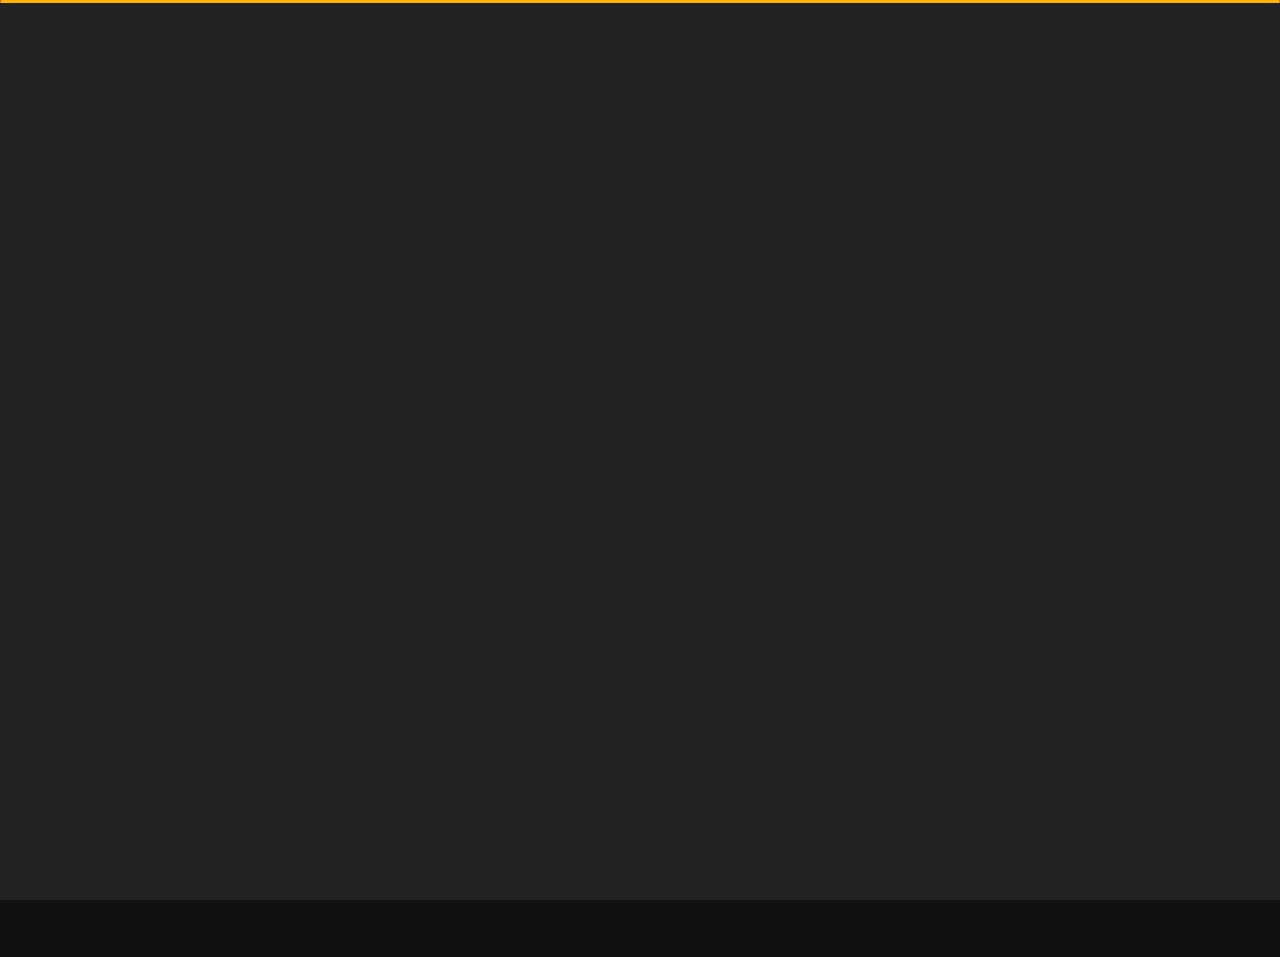
<file: portfolio.html>
<!DOCTYPE html>
<html lang="en">


<!-- Mirrored from slimhamdi.net/tunis/dark/portfolio.html by HTTrack Website Copier/3.x [XR&CO'2014], Thu, 05 Oct 2023 13:20:34 GMT -->
<head>
    <meta charset="utf-8">
    <title>Portfolio - Tunis Personal Portfolio</title>
    <meta name="viewport" content="width=device-width, initial-scale=1">

    <!-- Template Google Fonts -->
    <link href="https://fonts.googleapis.com/css?family=Poppins:400,400i,500,500i,600,600i,700,700i,800,800i,900,900i" rel="stylesheet">
    <link href="https://fonts.googleapis.com/css?family=Open+Sans:300,400,400i,600,600i,700" rel="stylesheet">

    <!-- Template CSS Files -->
    <link href="css/bootstrap.min.css" rel="stylesheet">
    <link href="css/preloader.min.css" rel="stylesheet">
    <link href="css/circle.css" rel="stylesheet">
    <link href="css/font-awesome.min.css" rel="stylesheet">
    <link href="css/fm.revealator.jquery.min.css" rel="stylesheet">
    <link href="css/style.css" rel="stylesheet">

    <!-- CSS Skin File -->
    <link href="css/skins/yellow.css" rel="stylesheet">

    <!-- Live Style Switcher - demo only -->
    <link rel="alternate stylesheet" type="text/css" title="blue" href="css/skins/blue.css" />
    <link rel="alternate stylesheet" type="text/css" title="green" href="css/skins/green.css" />
    <link rel="alternate stylesheet" type="text/css" title="yellow" href="css/skins/yellow.css" />
    <link rel="alternate stylesheet" type="text/css" title="blueviolet" href="css/skins/blueviolet.css" />
    <link rel="alternate stylesheet" type="text/css" title="goldenrod" href="css/skins/goldenrod.css" />
    <link rel="alternate stylesheet" type="text/css" title="magenta" href="css/skins/magenta.css" />
    <link rel="alternate stylesheet" type="text/css" title="orange" href="css/skins/orange.css" />
    <link rel="alternate stylesheet" type="text/css" title="purple" href="css/skins/purple.css" />
    <link rel="alternate stylesheet" type="text/css" title="red" href="css/skins/red.css" />
    <link rel="alternate stylesheet" type="text/css" title="yellowgreen" href="css/skins/yellowgreen.css" />
    <link rel="stylesheet" type="text/css" href="css/styleswitcher.css" />

    <!-- Modernizr JS File -->
    <script src="js/modernizr.custom.js"></script>
</head>

<body class="portfolio">
<!-- Live Style Switcher Starts - demo only -->
<div id="switcher" class="">
    <div class="content-switcher">
        <h4>STYLE SWITCHER</h4>
        <ul>
            <li>
                <a href="#" onclick="setActiveStyleSheet('purple');" title="purple" class="color"><img src="img/styleswitcher/purple.png" alt="purple"/></a>
            </li>
            <li>
                <a href="#" onclick="setActiveStyleSheet('red');" title="red" class="color"><img src="img/styleswitcher/red.png" alt="red"/></a>
            </li>
            <li>
                <a href="#" onclick="setActiveStyleSheet('blueviolet');" title="blueviolet" class="color"><img src="img/styleswitcher/blueviolet.png" alt="blueviolet"/></a>
            </li>
            <li>
                <a href="#" onclick="setActiveStyleSheet('blue');" title="blue" class="color"><img src="img/styleswitcher/blue.png" alt="blue"/></a>
            </li>
            <li>
                <a href="#" onclick="setActiveStyleSheet('goldenrod');" title="goldenrod" class="color"><img src="img/styleswitcher/goldenrod.png" alt="goldenrod"/></a>
            </li>
            <li>
                <a href="#" onclick="setActiveStyleSheet('magenta');" title="magenta" class="color"><img src="img/styleswitcher/magenta.png" alt="magenta"/></a>
            </li>
            <li>
                <a href="#" onclick="setActiveStyleSheet('yellowgreen');" title="yellowgreen" class="color"><img src="img/styleswitcher/yellowgreen.png" alt="yellowgreen"/></a>
            </li>
            <li>
                <a href="#" onclick="setActiveStyleSheet('orange');" title="orange" class="color"><img src="img/styleswitcher/orange.png" alt="orange"/></a>
            </li>
            <li>
                <a href="#" onclick="setActiveStyleSheet('green');" title="green" class="color"><img src="img/styleswitcher/green.png" alt="green"/></a>
            </li>
            <li>
                <a href="#" onclick="setActiveStyleSheet('yellow');" title="yellow" class="color"><img src="img/styleswitcher/yellow.png" alt="yellow"/></a>
            </li>
        </ul>

        <a href="https://themeforest.net/item/tunis-personal-portfolio/26761598?irgwc=1&amp;clickid=UBs0rDX6YxyJWfewUx0Mo3E1UkiwozXD10XATw0&amp;iradid=275988&amp;irpid=1327395&amp;iradtype=ONLINE_TRACKING_LINK&amp;irmptype=mediapartner&amp;mp_value1=&amp;utm_campaign=af_impact_radius_1327395&amp;utm_medium=affiliate&amp;utm_source=impact_radius" class="waves-effect waves-light font-weight-700 purchase"><i class="fa fa-shopping-cart"></i> Purchase</a>
        <div id="hideSwitcher">&times;</div>
    </div>
</div>
<div id="showSwitcher" class="styleSecondColor"><i class="fa fa-cog fa-spin"></i></div>
<!-- Live Style Switcher Ends - demo only -->
<!-- Header Starts -->
<header class="header" id="navbar-collapse-toggle">
    <!-- Fixed Navigation Starts -->
    <ul class="icon-menu d-none d-lg-block revealator-slideup revealator-once revealator-delay1">
        <li class="icon-box">
            <i class="fa fa-home"></i>
            <a href="index.html">
                <h2>Home</h2>
            </a>
        </li>
        <li class="icon-box">
            <i class="fa fa-user"></i>
            <a href="about.html">
                <h2>About</h2>
            </a>
        </li>
        <li class="icon-box active">
            <i class="fa fa-briefcase"></i>
            <a href="portfolio.html">
                <h2>Portfolio</h2>
            </a>
        </li>
        <li class="icon-box">
            <i class="fa fa-envelope-open"></i>
            <a href="contact.html">
                <h2>Contact</h2>
            </a>
        </li>
        <li class="icon-box">
            <i class="fa fa-comments"></i>
            <a href="blog.html">
                <h2>Blog</h2>
            </a>
        </li>
    </ul>
    <!-- Fixed Navigation Ends -->
    <!-- Mobile Menu Starts -->
    <nav role="navigation" class="d-block d-lg-none">
        <div id="menuToggle">
            <input type="checkbox" />
            <span></span>
            <span></span>
            <span></span>
            <ul class="list-unstyled" id="menu">
                <li><a href="index.html"><i class="fa fa-home"></i><span>Home</span></a></li>
                <li><a href="about.html"><i class="fa fa-user"></i><span>About</span></a></li>
                <li class="active"><a href="portfolio.html"><i class="fa fa-folder-open"></i><span>Portfolio</span></a></li>
                <li><a href="contact.html"><i class="fa fa-envelope-open"></i><span>Contact</span></a></li>
                <li><a href="blog.html"><i class="fa fa-comments"></i><span>Blog</span></a></li>
            </ul>
        </div>
    </nav>
    <!-- Mobile Menu Ends -->
</header>
<!-- Header Ends -->
<!-- Page Title Starts -->
<section class="title-section text-left text-sm-center revealator-slideup revealator-once revealator-delay1">
    <h1>my <span>portfolio</span></h1>
    <span class="title-bg">works</span>
</section>
<!-- Page Title Ends -->
<!-- Main Content Starts -->
<section class="main-content text-center revealator-slideup revealator-once revealator-delay1">
    <div id="grid-gallery" class="container grid-gallery">
        <!-- Portfolio Grid Starts -->
        <section class="grid-wrap">
            <ul class="row grid">
                <!-- Portfolio Item Starts -->
                <li>
                    <figure>
                        <img src="img/projects/project-1.jpg" alt="Portolio Image" />
                        <div><span>Image Project</span></div>
                    </figure>
                </li>
                <!-- Portfolio Item Ends -->
                <!-- Portfolio Item Starts -->
                <li>
                    <figure>
                        <img src="img/projects/project-2.jpg" alt="Portolio Image" />
                        <div><span>Youtube Project</span></div>
                    </figure>
                </li>
                <!-- Portfolio Item Ends -->
                <!-- Portfolio Item Starts -->
                <li>
                    <figure>
                        <img src="img/projects/project-3.jpg" alt="Portolio Image" />
                        <div><span>Slider Project</span></div>
                    </figure>
                </li>
                <!-- Portfolio Item Ends -->
                <!-- Portfolio Item Starts -->
                <li>
                    <figure>
                        <img src="img/projects/project-4.jpg" alt="Portolio Image" />
                        <div><span>Local Video Project</span></div>
                    </figure>
                </li>
                <!-- Portfolio Item Ends -->
                <!-- Portfolio Item Starts -->
                <li>
                    <figure>
                        <img src="img/projects/project-5.jpg" alt="Portolio Image" />
                        <div><span>Image Project</span></div>
                    </figure>
                </li>
                <!-- Portfolio Item Ends -->
                <!-- Portfolio Item Starts -->
                <li>
                    <figure>
                        <img src="img/projects/project-6.jpg" alt="Portolio Image" />
                        <div><span>Image Project</span></div>
                    </figure>
                </li>
                <!-- Portfolio Item Ends -->
                <!-- Portfolio Item Starts -->
                <li>
                    <figure>
                        <img src="img/projects/project-7.jpg" alt="Portolio Image" />
                        <div><span>Image Project</span></div>
                    </figure>
                </li>
                <!-- Portfolio Item Ends -->
                <!-- Portfolio Item Starts -->
                <li>
                    <figure>
                        <img src="img/projects/project-8.jpg" alt="Portolio Image" />
                        <div><span>Image Project</span></div>
                    </figure>
                </li>
                <!-- Portfolio Item Ends -->
                <!-- Portfolio Item Starts -->
                <li>
                    <figure>
                        <img src="img/projects/project-9.jpg" alt="Portolio Image" />
                        <div><span>Image Project</span></div>
                    </figure>
                </li>
                <!-- Portfolio Item Ends -->
            </ul>
        </section>
        <!-- Portfolio Grid Ends -->
        <!-- Portfolio Details Starts -->
        <section class="slideshow">
            <ul>
                <!-- Portfolio Item Detail Starts -->
                <li>
                    <figure>
                        <!-- Project Details Starts -->
                        <figcaption>
                            <h3>Image Project</h3>
                            <div class="row open-sans-font">
                                <div class="col-12 col-sm-6 mb-2">
                                    <i class="fa fa-file-text-o pr-2"></i><span class="project-label">Project </span>: <span class="ft-wt-600 uppercase">Website</span>
                                </div>
                                <div class="col-12 col-sm-6 mb-2">
                                    <i class="fa fa-user-o pr-2"></i><span class="project-label">Client </span>: <span class="ft-wt-600 uppercase">Envato</span>
                                </div>
                                <div class="col-12 col-sm-6 mb-2">
                                    <i class="fa fa-code pr-2"></i><span class="project-label">Langages </span>: <span class="ft-wt-600 uppercase">HTML, CSS, Javascript</span>
                                </div>
                                <div class="col-12 col-sm-6 mb-2">
                                    <i class="fa fa-external-link pr-2"></i><span class="project-label">Preview </span>: <span class="ft-wt-600 uppercase"><a href="#" target="_blank">www.envato.com</a></span>
                                </div>
                            </div>
                        </figcaption>
                        <!-- Project Details Ends -->
                        <!-- Main Project Content Starts -->
                        <img src="img/projects/project-1.jpg" alt="Portolio Image" />
                        <!-- Main Project Content Ends -->
                    </figure>
                </li>
                <!-- Portfolio Item Detail Ends -->
                <!-- Portfolio Item Detail Starts -->
                <li>
                    <figure>
                        <!-- Project Details Starts -->
                        <figcaption>
                            <h3>Youtube Project</h3>
                            <div class="row open-sans-font">
                                <div class="col-6 mb-2">
                                    <i class="fa fa-file-text-o pr-2"></i><span class="project-label">Project </span>: <span class="ft-wt-600 uppercase">Video</span>
                                </div>
                                <div class="col-6 mb-2">
                                    <i class="fa fa-user-o pr-2"></i><span class="project-label">Client </span>: <span class="ft-wt-600 uppercase">Videohive</span>
                                </div>
                                <div class="col-6 mb-2">
                                    <i class="fa fa-code pr-2"></i><span class="project-label">Langages </span>: <span class="ft-wt-600 uppercase">Adobe After Effects</span>
                                </div>
                                <div class="col-6 mb-2">
                                    <i class="fa fa-external-link pr-2"></i><span class="project-label">Preview </span>: <span class="ft-wt-600 uppercase"><a href="#" target="_blank">www.videohive.net</a></span>
                                </div>
                            </div>
                        </figcaption>
                        <!-- Project Details Ends -->
                        <!-- Main Project Content Starts -->
                        <div class="videocontainer">
                            <iframe class="youtube-video" src="https://www.youtube.com/embed/7e90gBu4pas?enablejsapi=1&amp;version=3&amp;playerapiid=ytplayer" allowfullscreen></iframe>
                        </div>
                        <!-- Main Project Content Ends -->
                    </figure>
                </li>
                <!-- Portfolio Item Detail Ends -->
                <!-- Portfolio Item Detail Starts -->
                <li>
                    <figure>
                        <!-- Project Details Starts -->
                        <figcaption>
                            <h3>Slider Project</h3>
                            <div class="row open-sans-font">
                                <div class="col-6 mb-2">
                                    <i class="fa fa-file-text-o pr-2"></i><span class="project-label">Project </span>: <span class="ft-wt-600 uppercase">Website</span>
                                </div>
                                <div class="col-6 mb-2">
                                    <i class="fa fa-user-o pr-2"></i><span class="project-label">Client </span>: <span class="ft-wt-600 uppercase">Themeforest</span>
                                </div>
                                <div class="col-6 mb-2">
                                    <i class="fa fa-code pr-2"></i><span class="project-label">Langages </span>: <span class="ft-wt-600 uppercase">HTML, CSS, Javascript</span>
                                </div>
                                <div class="col-6 mb-2">
                                    <i class="fa fa-external-link pr-2"></i><span class="project-label">Preview </span>: <span class="ft-wt-600 uppercase"><a href="#" target="_blank">www.themeforest.net</a></span>
                                </div>
                            </div>
                        </figcaption>
                        <!-- Project Details Ends -->
                        <!-- Main Project Content Starts -->
                        <div id="slider" class="carousel slide portfolio-slider" data-ride="carousel" data-interval="false">
                            <ol class="carousel-indicators">
                                <li data-target="#slider" data-slide-to="0" class="active"></li>
                                <li data-target="#slider" data-slide-to="1"></li>
                                <li data-target="#slider" data-slide-to="2"></li>
                            </ol>
                            <!-- The slideshow -->
                            <div class="carousel-inner">
                                <div class="carousel-item active">
                                    <img src="img/projects/project-3.jpg" alt="slide 1">
                                </div>
                                <div class="carousel-item">
                                    <img src="img/projects/project-2.jpg" alt="slide 2">
                                </div>
                                <div class="carousel-item">
                                    <img src="img/projects/project-1.jpg" alt="slide 3">
                                </div>
                            </div>
                        </div>
                        <!-- Main Project Content Ends -->
                    </figure>
                </li>
                <!-- Portfolio Item Detail Ends -->
                <!-- Portfolio Item Detail Starts -->
                <li>
                    <figure>
                        <!-- Project Details Starts -->
                        <figcaption>
                            <h3>Local Video Project</h3>
                            <div class="row open-sans-font">
                                <div class="col-6 mb-2">
                                    <i class="fa fa-file-text-o pr-2"></i><span class="project-label">Project </span>: <span class="ft-wt-600 uppercase">Video</span>
                                </div>
                                <div class="col-6 mb-2">
                                    <i class="fa fa-user-o pr-2"></i><span class="project-label">Client </span>: <span class="ft-wt-600 uppercase">Videohive</span>
                                </div>
                                <div class="col-6 mb-2">
                                    <i class="fa fa-code pr-2"></i><span class="project-label">Langages </span>: <span class="ft-wt-600 uppercase">Adobe Premium</span>
                                </div>
                                <div class="col-6 mb-2">
                                    <i class="fa fa-external-link pr-2"></i><span class="project-label">Preview </span>: <span class="ft-wt-600 uppercase"><a href="#" target="_blank">www.envato.com</a></span>
                                </div>
                            </div>
                        </figcaption>
                        <!-- Project Details Ends -->
                        <!-- Main Project Content Starts -->
                        <video id="video" class="responsive-video" controls poster="img/projects/project-1.jpg">
                            <source src="img/projects/video.mp4" type="video/mp4">
                        </video>
                        <!-- Main Project Content Ends -->
                    </figure>
                </li>
                <!-- Portfolio Item Detail Ends -->
                <!-- Portfolio Item Detail Starts -->
                <li>
                    <figure>
                        <!-- Project Details Starts -->
                        <figcaption>
                            <h3>Image Project</h3>
                            <div class="row open-sans-font">
                                <div class="col-6 mb-2">
                                    <i class="fa fa-file-text-o pr-2"></i><span class="project-label">Project </span>: <span class="ft-wt-600 uppercase">Website</span>
                                </div>
                                <div class="col-6 mb-2">
                                    <i class="fa fa-user-o pr-2"></i><span class="project-label">Client </span>: <span class="ft-wt-600 uppercase">Envato</span>
                                </div>
                                <div class="col-6 mb-2">
                                    <i class="fa fa-code pr-2"></i><span class="project-label">Langages </span>: <span class="ft-wt-600 uppercase">HTML, CSS, Javascript</span>
                                </div>
                                <div class="col-6 mb-2">
                                    <i class="fa fa-external-link pr-2"></i><span class="project-label">Preview </span>: <span class="ft-wt-600 uppercase"><a href="#" target="_blank">www.envato.com</a></span>
                                </div>
                            </div>
                        </figcaption>
                        <!-- Project Details Ends -->
                        <!-- Main Project Content Starts -->
                        <img src="img/projects/project-5.jpg" alt="Portolio Image" />
                        <!-- Main Project Content Ends -->
                    </figure>
                </li>
                <!-- Portfolio Item Detail Ends -->
                <!-- Portfolio Item Detail Starts -->
                <li>
                    <figure>
                        <!-- Project Details Starts -->
                        <figcaption>
                            <h3>Image Project</h3>
                            <div class="row open-sans-font">
                                <div class="col-6 mb-2">
                                    <i class="fa fa-file-text-o pr-2"></i><span class="project-label">Project </span>: <span class="ft-wt-600 uppercase">Website</span>
                                </div>
                                <div class="col-6 mb-2">
                                    <i class="fa fa-user-o pr-2"></i><span class="project-label">Client </span>: <span class="ft-wt-600 uppercase">Envato</span>
                                </div>
                                <div class="col-6 mb-2">
                                    <i class="fa fa-code pr-2"></i><span class="project-label">Langages </span>: <span class="ft-wt-600 uppercase">HTML, CSS, Javascript</span>
                                </div>
                                <div class="col-6 mb-2">
                                    <i class="fa fa-external-link pr-2"></i><span class="project-label">Preview </span>: <span class="ft-wt-600 uppercase"><a href="#" target="_blank">www.envato.com</a></span>
                                </div>
                            </div>
                        </figcaption>
                        <!-- Project Details Ends -->
                        <!-- Main Project Content Starts -->
                        <img src="img/projects/project-6.jpg" alt="Portolio Image" />
                        <!-- Main Project Content Ends -->
                    </figure>
                </li>
                <!-- Portfolio Item Detail Ends -->
                <!-- Portfolio Item Detail Starts -->
                <li>
                    <figure>
                        <!-- Project Details Starts -->
                        <figcaption>
                            <h3>Image Project</h3>
                            <div class="row open-sans-font">
                                <div class="col-6 mb-2">
                                    <i class="fa fa-file-text-o pr-2"></i><span class="project-label">Project </span>: <span class="ft-wt-600 uppercase">Website</span>
                                </div>
                                <div class="col-6 mb-2">
                                    <i class="fa fa-user-o pr-2"></i><span class="project-label">Client </span>: <span class="ft-wt-600 uppercase">Envato</span>
                                </div>
                                <div class="col-6 mb-2">
                                    <i class="fa fa-code pr-2"></i><span class="project-label">Langages </span>: <span class="ft-wt-600 uppercase">HTML, CSS, Javascript</span>
                                </div>
                                <div class="col-6 mb-2">
                                    <i class="fa fa-external-link pr-2"></i><span class="project-label">Preview </span>: <span class="ft-wt-600 uppercase"><a href="#" target="_blank">www.envato.com</a></span>
                                </div>
                            </div>
                        </figcaption>
                        <!-- Project Details Ends -->
                        <!-- Main Project Content Starts -->
                        <img src="img/projects/project-7.jpg" alt="Portolio Image" />
                        <!-- Main Project Content Ends -->
                    </figure>
                </li>
                <!-- Portfolio Item Detail Ends -->
                <!-- Portfolio Item Detail Starts -->
                <li>
                    <figure>
                        <!-- Project Details Starts -->
                        <figcaption>
                            <h3>Image Project</h3>
                            <div class="row open-sans-font">
                                <div class="col-6 mb-2">
                                    <i class="fa fa-file-text-o pr-2"></i><span class="project-label">Project </span>: <span class="ft-wt-600 uppercase">Website</span>
                                </div>
                                <div class="col-6 mb-2">
                                    <i class="fa fa-user-o pr-2"></i><span class="project-label">Client </span>: <span class="ft-wt-600 uppercase">Envato</span>
                                </div>
                                <div class="col-6 mb-2">
                                    <i class="fa fa-code pr-2"></i><span class="project-label">Langages </span>: <span class="ft-wt-600 uppercase">HTML, CSS, Javascript</span>
                                </div>
                                <div class="col-6 mb-2">
                                    <i class="fa fa-external-link pr-2"></i><span class="project-label">Preview </span>: <span class="ft-wt-600 uppercase"><a href="#" target="_blank">www.envato.com</a></span>
                                </div>
                            </div>
                        </figcaption>
                        <!-- Project Details Ends -->
                        <!-- Main Project Content Starts -->
                        <img src="img/projects/project-8.jpg" alt="Portolio Image" />
                        <!-- Main Project Content Ends -->
                    </figure>
                </li>
                <!-- Portfolio Item Detail Ends -->
                <!-- Portfolio Item Detail Starts -->
                <li>
                    <figure>
                        <!-- Project Details Starts -->
                        <figcaption>
                            <h3>Image Project</h3>
                            <div class="row open-sans-font">
                                <div class="col-6 mb-2">
                                    <i class="fa fa-file-text-o pr-2"></i><span class="project-label">Project </span>: <span class="ft-wt-600 uppercase">Website</span>
                                </div>
                                <div class="col-6 mb-2">
                                    <i class="fa fa-user-o pr-2"></i><span class="project-label">Client </span>: <span class="ft-wt-600 uppercase">Envato</span>
                                </div>
                                <div class="col-6 mb-2">
                                    <i class="fa fa-code pr-2"></i><span class="project-label">Langages </span>: <span class="ft-wt-600 uppercase">HTML, CSS, Javascript</span>
                                </div>
                                <div class="col-6 mb-2">
                                    <i class="fa fa-external-link pr-2"></i><span class="project-label">Preview </span>: <span class="ft-wt-600 uppercase"><a href="#" target="_blank">www.envato.com</a></span>
                                </div>
                            </div>
                        </figcaption>
                        <!-- Project Details Ends -->
                        <!-- Main Project Content Starts -->
                        <img src="img/projects/project-9.jpg" alt="Portolio Image" />
                        <!-- Main Project Content Ends -->
                    </figure>
                </li>
                <!-- Portfolio Item Detail Ends -->
            </ul>
            <!-- Portfolio Navigation Starts -->
            <nav>
                <span class="icon nav-prev"><img src="img/projects/navigation/left-arrow.png" alt="previous"></span>
                <span class="icon nav-next"><img src="img/projects/navigation/right-arrow.png" alt="next"></span>
                <span class="nav-close"><img src="img/projects/navigation/close-button.png" alt="close"> </span>
            </nav>
            <!-- Portfolio Navigation Ends -->
        </section>
    </div>
</section>
<!-- Main Content Ends -->

<!-- Template JS Files -->
<script src="js/jquery-3.5.0.min.js"></script>
<script src="js/styleswitcher.js"></script>
<script src="js/preloader.min.js"></script>
<script src="js/fm.revealator.jquery.min.js"></script>
<script src="js/imagesloaded.pkgd.min.js"></script>
<script src="js/masonry.pkgd.min.js"></script>
<script src="js/classie.js"></script>
<script src="js/cbpGridGallery.js"></script>
<script src="js/jquery.hoverdir.js"></script>
<script src="js/popper.min.js"></script>
<script src="js/bootstrap.js"></script>
<script src="js/custom.js"></script>

</body>


<!-- Mirrored from slimhamdi.net/tunis/dark/portfolio.html by HTTrack Website Copier/3.x [XR&CO'2014], Thu, 05 Oct 2023 13:20:36 GMT -->
</html>
</file>
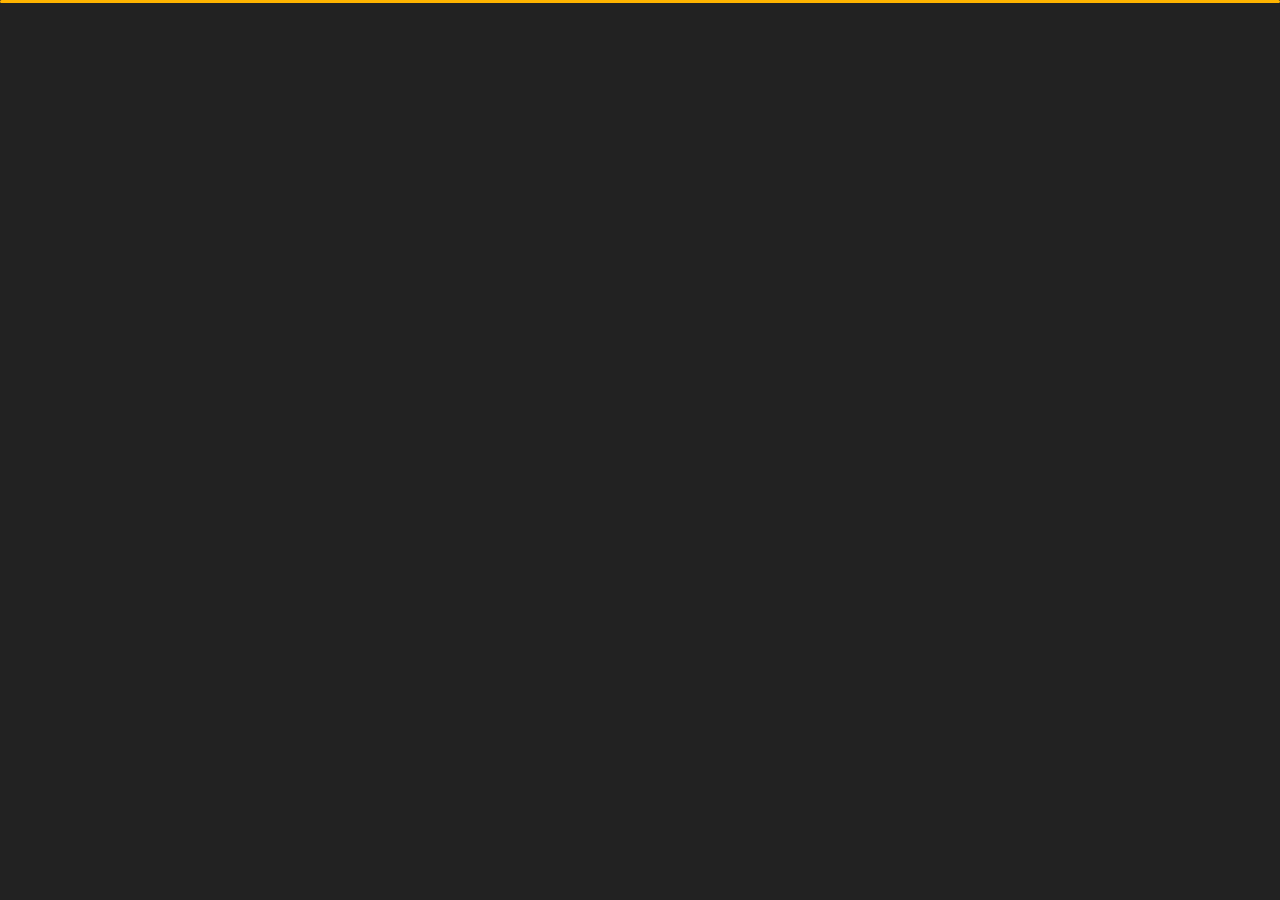
<file: research.html>
<!DOCTYPE html>
<html lang="en">


<head>
    <meta charset="utf-8">
    <title>Contact - Tunis Personal Portfolio</title>
    <meta name="viewport" content="width=device-width, initial-scale=1">

    <!-- Template Google Fonts -->
    <link href="https://fonts.googleapis.com/css?family=Poppins:400,400i,500,500i,600,600i,700,700i,800,800i,900,900i"
        rel="stylesheet">
    <link href="https://fonts.googleapis.com/css?family=Open+Sans:300,400,400i,600,600i,700" rel="stylesheet">

    <!-- Template CSS Files -->
    <link href="css/bootstrap.min.css" rel="stylesheet">
    <link href="css/preloader.min.css" rel="stylesheet">
    <link href="css/circle.css" rel="stylesheet">
    <link href="css/font-awesome.min.css" rel="stylesheet">
    <link href="css/fm.revealator.jquery.min.css" rel="stylesheet">
    <link href="css/style.css" rel="stylesheet">

    <!-- CSS Skin File -->
    <link href="css/skins/yellow.css" rel="stylesheet">

    <!-- Live Style Switcher - demo only -->
    <link rel="alternate stylesheet" type="text/css" title="blue" href="css/skins/blue.css" />
    <link rel="alternate stylesheet" type="text/css" title="green" href="css/skins/green.css" />
    <link rel="alternate stylesheet" type="text/css" title="yellow" href="css/skins/yellow.css" />
    <link rel="alternate stylesheet" type="text/css" title="blueviolet" href="css/skins/blueviolet.css" />
    <link rel="alternate stylesheet" type="text/css" title="goldenrod" href="css/skins/goldenrod.css" />
    <link rel="alternate stylesheet" type="text/css" title="magenta" href="css/skins/magenta.css" />
    <link rel="alternate stylesheet" type="text/css" title="orange" href="css/skins/orange.css" />
    <link rel="alternate stylesheet" type="text/css" title="purple" href="css/skins/purple.css" />
    <link rel="alternate stylesheet" type="text/css" title="red" href="css/skins/red.css" />
    <link rel="alternate stylesheet" type="text/css" title="yellowgreen" href="css/skins/yellowgreen.css" />
    <link rel="stylesheet" type="text/css" href="css/styleswitcher.css" />

    <!-- Modernizr JS File -->
    <script src="js/modernizr.custom.js"></script>
</head>

<body class="contact">
    <!-- Live Style Switcher Starts - demo only -->
    <div id="switcher" class="">
        <div class="content-switcher">
            <h4>STYLE SWITCHER</h4>
            <ul>
                <li>
                    <a href="#" onclick="setActiveStyleSheet('purple');" title="purple" class="color"><img
                            src="img/styleswitcher/purple.png" alt="purple" /></a>
                </li>
                <li>
                    <a href="#" onclick="setActiveStyleSheet('red');" title="red" class="color"><img
                            src="img/styleswitcher/red.png" alt="red" /></a>
                </li>
                <li>
                    <a href="#" onclick="setActiveStyleSheet('blueviolet');" title="blueviolet" class="color"><img
                            src="img/styleswitcher/blueviolet.png" alt="blueviolet" /></a>
                </li>
                <li>
                    <a href="#" onclick="setActiveStyleSheet('blue');" title="blue" class="color"><img
                            src="img/styleswitcher/blue.png" alt="blue" /></a>
                </li>
                <li>
                    <a href="#" onclick="setActiveStyleSheet('goldenrod');" title="goldenrod" class="color"><img
                            src="img/styleswitcher/goldenrod.png" alt="goldenrod" /></a>
                </li>
                <li>
                    <a href="#" onclick="setActiveStyleSheet('magenta');" title="magenta" class="color"><img
                            src="img/styleswitcher/magenta.png" alt="magenta" /></a>
                </li>
                <li>
                    <a href="#" onclick="setActiveStyleSheet('yellowgreen');" title="yellowgreen" class="color"><img
                            src="img/styleswitcher/yellowgreen.png" alt="yellowgreen" /></a>
                </li>
                <li>
                    <a href="#" onclick="setActiveStyleSheet('orange');" title="orange" class="color"><img
                            src="img/styleswitcher/orange.png" alt="orange" /></a>
                </li>
                <li>
                    <a href="#" onclick="setActiveStyleSheet('green');" title="green" class="color"><img
                            src="img/styleswitcher/green.png" alt="green" /></a>
                </li>
                <li>
                    <a href="#" onclick="setActiveStyleSheet('yellow');" title="yellow" class="color"><img
                            src="img/styleswitcher/yellow.png" alt="yellow" /></a>
                </li>
            </ul>

            <div id="hideSwitcher">&times;</div>
        </div>
    </div>
    <div id="showSwitcher" class="styleSecondColor"><i class="fa fa-cog fa-spin"></i></div>
    <!-- Live Style Switcher Ends - demo only -->
    <!-- Header Starts -->
    <header class="header" id="navbar-collapse-toggle">
        <!-- Fixed Navigation Starts -->
        <ul class="icon-menu d-none d-lg-block revealator-slideup revealator-once revealator-delay1">
            <li class="icon-box">
                <i class="fa fa-home"></i>
                <a href="index.html">
                    <h2>Home</h2>
                </a>
            </li>
            <li class="icon-box">
                <i class="fa fa-user"></i>
                <a href="about.html">
                    <h2>About</h2>
                </a>
            </li>
            <li class="icon-box">
                <i class="fa fa-briefcase"></i>
                <a href="education.html">
                    <h2>Experience</h2>
                </a>
            </li>
            <li class="icon-box">
                <i class="fa fa-envelope-open"></i>
                <a href="certificates.html">
                    <h2>Certificates</h2>
                </a>
            </li>
            <li class="icon-box active">
                <i class="fa fa-comments"></i>
                <a href="research.html">
                    <h2>Publications</h2>
                </a>
            </li>
        </ul>
        <!-- Fixed Navigation Ends -->
        <!-- Mobile Menu Starts -->
        <nav role="navigation" class="d-block d-lg-none">
            <div id="menuToggle">
                <input type="checkbox" />
                <span></span>
                <span></span>
                <span></span>
                <ul class="list-unstyled" id="menu">
                    <li><a href="index.html"><i class="fa fa-home"></i><span>Home</span></a></li>
                    <li><a href="about.html"><i class="fa fa-user"></i><span>About</span></a></li>
                    <li><a href="education.html"><i class="fa fa-folder-open"></i><span>Experience</span></a></li>
                    <li class="active"><a href="certificates.html"><i
                                class="fa fa-comments"></i><span>Certificates</span></a></li>
                    <li><a href="research.html"><i class="fa fa-envelope-open"></i><span>Publications</span></a></li>
                </ul>
            </div>
        </nav>
        <!-- Mobile Menu Ends -->
    </header>
    <!-- Header Ends -->
    <!-- Page Title Starts -->
    <section class="title-section text-left text-sm-center revealator-slideup revealator-once revealator-delay1">
        <h1>My <span>Publications</span></h1>
        <span class="title-bg">pUBLIC</span>
    </section>
    <!-- Page Title Ends -->
    <!-- Main Content Starts -->
    <section class="main-content revealator-slideup revealator-once revealator-delay1">
        <div class="container">
            <div class="row">
                <!-- Left Side Starts -->
                <div class="col-12 col-lg-12">
                    <h3 class="text-uppercase custom-title mb-0 ft-wt-600 pb-3">Research Work !</h3>
                    <p class="open-sans-font mb-3">These are my current contributions to the research academy. The goal
                        is to have more and more.</p>
                    <p class="open-sans-font custom-span-contact position-relative">
                        <i class="fa fa-envelope-open position-absolute"></i>
                        <span class="d-block">PROCSIM: An Open-Source Simulator to Generate Energy Community Power
                            Demand and Generation Scenarios</span>Energies, DOI 10.3390/en16041611, February 2023
                    </p>
                    <p class="open-sans-font custom-span-contact position-relative">
                        <i class="fa fa-envelope-open position-absolute"></i>
                        <span class="d-block">A data model and file format to represent and store high frequency energy
                            monitoring and disaggregation datasets</span>Scientific Reports, DOI DOI
                        10.1038/s41598-022-14517-y, June 2023
                    </p>
                    <p class="open-sans-font custom-span-contact position-relative">
                        <i class="fa fa-envelope-open position-absolute"></i>
                        <span class="d-block">EMD-DF64: A 64-Bit File Format for Energy Monitoring and Disaggregation
                            Datasets</span>OSF, DOI 10.17605/OSF.IO/D7EBX, May 2022
                    </p>
                    <p class="open-sans-font custom-span-contact position-relative">
                        <i class="fa fa-envelope-open position-absolute"></i>
                        <span class="d-block">Towards Pro-Social Load Balancing in Energy Communities</span>Buildsys'21,
                        DOI DOI 10.1145/3486611.3492235, Conference Paper, November 2021
                    </p>
                    <p class="open-sans-font custom-span-contact position-relative">
                        <i class="fa fa-envelope-open position-absolute"></i>
                        <span class="d-block">dsCleaner: A Python Library to Clean, Preprocess and Convert Non-Intrusive
                            Load Monitoring Datasets</span>MDPI, DOI 10.3390/data4030123, August 2019
                    </p>
                    <!-- <ul class="social list-unstyled pt-1 mb-5">
                        <li class="facebook"><a title="Facebook" href="#"><i class="fa fa-facebook"></i></a>
                        </li>
                        <li class="twitter"><a title="Twitter" href="#"><i class="fa fa-twitter"></i></a>
                        </li>
                        <li class="youtube"><a title="Youtube" href="#"><i class="fa fa-youtube"></i></a>
                        </li>
                        <li class="dribbble"><a title="Dribbble" href="#"><i class="fa fa-dribbble"></i></a>
                        </li>
                    </ul> -->
                </div>
                <!-- Left Side Ends -->
                <!-- Contact Form Starts -->
                <!-- <div class="col-12 col-lg-8">
                    <form class="contactform" method="post"
                        action="https://slimhamdi.net/tunis/dark/php/process-form.php">
                        <div class="contactform">
                            <div class="row">
                                <div class="col-12 col-md-4">
                                    <input type="text" name="name" placeholder="YOUR NAME">
                                </div>
                                <div class="col-12 col-md-4">
                                    <input type="email" name="email" placeholder="YOUR EMAIL">
                                </div>
                                <div class="col-12 col-md-4">
                                    <input type="text" name="subject" placeholder="YOUR SUBJECT">
                                </div>
                                <div class="col-12">
                                    <textarea name="message" placeholder="YOUR MESSAGE"></textarea>
                                    <button type="submit" class="button">
                                        <span class="button-text">Send Message</span>
                                        <span class="button-icon fa fa-send"></span>
                                    </button>
                                </div>
                                <div class="col-12 form-message">
                                    <span class="output_message text-center font-weight-600 text-uppercase"></span>
                                </div>
                            </div>
                        </div>
                    </form>
                </div> -->
                <!-- Contact Form Ends -->
            </div>
        </div>

    </section>
    <!-- Template JS Files -->
    <script src="js/jquery-3.5.0.min.js"></script>
    <script src="js/styleswitcher.js"></script>
    <script src="js/preloader.min.js"></script>
    <script src="js/fm.revealator.jquery.min.js"></script>
    <script src="js/imagesloaded.pkgd.min.js"></script>
    <script src="js/masonry.pkgd.min.js"></script>
    <script src="js/classie.js"></script>
    <script src="js/cbpGridGallery.js"></script>
    <script src="js/jquery.hoverdir.js"></script>
    <script src="js/popper.min.js"></script>
    <script src="js/bootstrap.js"></script>
    <script src="js/custom.js"></script>

</body>


</html>
</file>
<file: css/circle.css>
.rect-auto,
.c100.p51 .slice,
.c100.p52 .slice,
.c100.p53 .slice,
.c100.p54 .slice,
.c100.p55 .slice,
.c100.p56 .slice,
.c100.p57 .slice,
.c100.p58 .slice,
.c100.p59 .slice,
.c100.p60 .slice,
.c100.p61 .slice,
.c100.p62 .slice,
.c100.p63 .slice,
.c100.p64 .slice,
.c100.p65 .slice,
.c100.p66 .slice,
.c100.p67 .slice,
.c100.p68 .slice,
.c100.p69 .slice,
.c100.p70 .slice,
.c100.p71 .slice,
.c100.p72 .slice,
.c100.p73 .slice,
.c100.p74 .slice,
.c100.p75 .slice,
.c100.p76 .slice,
.c100.p77 .slice,
.c100.p78 .slice,
.c100.p79 .slice,
.c100.p80 .slice,
.c100.p81 .slice,
.c100.p82 .slice,
.c100.p83 .slice,
.c100.p84 .slice,
.c100.p85 .slice,
.c100.p86 .slice,
.c100.p87 .slice,
.c100.p88 .slice,
.c100.p89 .slice,
.c100.p90 .slice,
.c100.p91 .slice,
.c100.p92 .slice,
.c100.p93 .slice,
.c100.p94 .slice,
.c100.p95 .slice,
.c100.p96 .slice,
.c100.p97 .slice,
.c100.p98 .slice,
.c100.p99 .slice,
.c100.p100 .slice {
  clip: rect(auto, auto, auto, auto);
}
.pie,
.c100 .bar,
.c100.p51 .fill,
.c100.p52 .fill,
.c100.p53 .fill,
.c100.p54 .fill,
.c100.p55 .fill,
.c100.p56 .fill,
.c100.p57 .fill,
.c100.p58 .fill,
.c100.p59 .fill,
.c100.p60 .fill,
.c100.p61 .fill,
.c100.p62 .fill,
.c100.p63 .fill,
.c100.p64 .fill,
.c100.p65 .fill,
.c100.p66 .fill,
.c100.p67 .fill,
.c100.p68 .fill,
.c100.p69 .fill,
.c100.p70 .fill,
.c100.p71 .fill,
.c100.p72 .fill,
.c100.p73 .fill,
.c100.p74 .fill,
.c100.p75 .fill,
.c100.p76 .fill,
.c100.p77 .fill,
.c100.p78 .fill,
.c100.p79 .fill,
.c100.p80 .fill,
.c100.p81 .fill,
.c100.p82 .fill,
.c100.p83 .fill,
.c100.p84 .fill,
.c100.p85 .fill,
.c100.p86 .fill,
.c100.p87 .fill,
.c100.p88 .fill,
.c100.p89 .fill,
.c100.p90 .fill,
.c100.p91 .fill,
.c100.p92 .fill,
.c100.p93 .fill,
.c100.p94 .fill,
.c100.p95 .fill,
.c100.p96 .fill,
.c100.p97 .fill,
.c100.p98 .fill,
.c100.p99 .fill,
.c100.p100 .fill {
  position: absolute;
  border: 0.08em solid #307bbb;
  width: 0.84em;
  height: 0.84em;
  clip: rect(0em, 0.5em, 1em, 0em);
  border-radius: 50%;
  -webkit-transform: rotate(0deg);
  -moz-transform: rotate(0deg);
  -ms-transform: rotate(0deg);
  -o-transform: rotate(0deg);
  transform: rotate(0deg);
}
.pie-fill,
.c100.p51 .bar:after,
.c100.p51 .fill,
.c100.p52 .bar:after,
.c100.p52 .fill,
.c100.p53 .bar:after,
.c100.p53 .fill,
.c100.p54 .bar:after,
.c100.p54 .fill,
.c100.p55 .bar:after,
.c100.p55 .fill,
.c100.p56 .bar:after,
.c100.p56 .fill,
.c100.p57 .bar:after,
.c100.p57 .fill,
.c100.p58 .bar:after,
.c100.p58 .fill,
.c100.p59 .bar:after,
.c100.p59 .fill,
.c100.p60 .bar:after,
.c100.p60 .fill,
.c100.p61 .bar:after,
.c100.p61 .fill,
.c100.p62 .bar:after,
.c100.p62 .fill,
.c100.p63 .bar:after,
.c100.p63 .fill,
.c100.p64 .bar:after,
.c100.p64 .fill,
.c100.p65 .bar:after,
.c100.p65 .fill,
.c100.p66 .bar:after,
.c100.p66 .fill,
.c100.p67 .bar:after,
.c100.p67 .fill,
.c100.p68 .bar:after,
.c100.p68 .fill,
.c100.p69 .bar:after,
.c100.p69 .fill,
.c100.p70 .bar:after,
.c100.p70 .fill,
.c100.p71 .bar:after,
.c100.p71 .fill,
.c100.p72 .bar:after,
.c100.p72 .fill,
.c100.p73 .bar:after,
.c100.p73 .fill,
.c100.p74 .bar:after,
.c100.p74 .fill,
.c100.p75 .bar:after,
.c100.p75 .fill,
.c100.p76 .bar:after,
.c100.p76 .fill,
.c100.p77 .bar:after,
.c100.p77 .fill,
.c100.p78 .bar:after,
.c100.p78 .fill,
.c100.p79 .bar:after,
.c100.p79 .fill,
.c100.p80 .bar:after,
.c100.p80 .fill,
.c100.p81 .bar:after,
.c100.p81 .fill,
.c100.p82 .bar:after,
.c100.p82 .fill,
.c100.p83 .bar:after,
.c100.p83 .fill,
.c100.p84 .bar:after,
.c100.p84 .fill,
.c100.p85 .bar:after,
.c100.p85 .fill,
.c100.p86 .bar:after,
.c100.p86 .fill,
.c100.p87 .bar:after,
.c100.p87 .fill,
.c100.p88 .bar:after,
.c100.p88 .fill,
.c100.p89 .bar:after,
.c100.p89 .fill,
.c100.p90 .bar:after,
.c100.p90 .fill,
.c100.p91 .bar:after,
.c100.p91 .fill,
.c100.p92 .bar:after,
.c100.p92 .fill,
.c100.p93 .bar:after,
.c100.p93 .fill,
.c100.p94 .bar:after,
.c100.p94 .fill,
.c100.p95 .bar:after,
.c100.p95 .fill,
.c100.p96 .bar:after,
.c100.p96 .fill,
.c100.p97 .bar:after,
.c100.p97 .fill,
.c100.p98 .bar:after,
.c100.p98 .fill,
.c100.p99 .bar:after,
.c100.p99 .fill,
.c100.p100 .bar:after,
.c100.p100 .fill {
  -webkit-transform: rotate(180deg);
  -moz-transform: rotate(180deg);
  -ms-transform: rotate(180deg);
  -o-transform: rotate(180deg);
  transform: rotate(180deg);
}
.c100 {
  position: relative;
  font-size: 120px;
  width: 1em;
  height: 1em;
  border-radius: 50%;
  float: left;
  margin: 0 0.1em 0.1em 0;
  background-color: #cccccc;
}
.c100 *,
.c100 *:before,
.c100 *:after {
  -webkit-box-sizing: content-box;
  -moz-box-sizing: content-box;
  box-sizing: content-box;
}
.c100.center {
  float: none;
  margin: 0 auto;
}
.c100.big {
  font-size: 240px;
}
.c100.small {
  font-size: 80px;
}
.c100 > span {
  position: absolute;
  width: 100%;
  z-index: 1;
  left: 0;
  top: 0;
  width: 5em;
  line-height: 5em;
  font-size: 0.2em;
  color: #cccccc;
  display: block;
  text-align: center;
  white-space: nowrap;
  -webkit-transition-property: all;
  -moz-transition-property: all;
  -o-transition-property: all;
  transition-property: all;
  -webkit-transition-duration: 0.2s;
  -moz-transition-duration: 0.2s;
  -o-transition-duration: 0.2s;
  transition-duration: 0.2s;
  -webkit-transition-timing-function: ease-out;
  -moz-transition-timing-function: ease-out;
  -o-transition-timing-function: ease-out;
  transition-timing-function: ease-out;
}
.c100:after {
  position: absolute;
  top: 0.08em;
  left: 0.08em;
  display: block;
  content: " ";
  border-radius: 50%;
  background-color: #f5f5f5;
  width: 0.84em;
  height: 0.84em;
  -webkit-transition-property: all;
  -moz-transition-property: all;
  -o-transition-property: all;
  transition-property: all;
  -webkit-transition-duration: 0.2s;
  -moz-transition-duration: 0.2s;
  -o-transition-duration: 0.2s;
  transition-duration: 0.2s;
  -webkit-transition-timing-function: ease-in;
  -moz-transition-timing-function: ease-in;
  -o-transition-timing-function: ease-in;
  transition-timing-function: ease-in;
}
.c100 .slice {
  position: absolute;
  width: 1em;
  height: 1em;
  clip: rect(0em, 1em, 1em, 0.5em);
}
.c100.p1 .bar {
  -webkit-transform: rotate(3.6deg);
  -moz-transform: rotate(3.6deg);
  -ms-transform: rotate(3.6deg);
  -o-transform: rotate(3.6deg);
  transform: rotate(3.6deg);
}
.c100.p2 .bar {
  -webkit-transform: rotate(7.2deg);
  -moz-transform: rotate(7.2deg);
  -ms-transform: rotate(7.2deg);
  -o-transform: rotate(7.2deg);
  transform: rotate(7.2deg);
}
.c100.p3 .bar {
  -webkit-transform: rotate(10.8deg);
  -moz-transform: rotate(10.8deg);
  -ms-transform: rotate(10.8deg);
  -o-transform: rotate(10.8deg);
  transform: rotate(10.8deg);
}
.c100.p4 .bar {
  -webkit-transform: rotate(14.4deg);
  -moz-transform: rotate(14.4deg);
  -ms-transform: rotate(14.4deg);
  -o-transform: rotate(14.4deg);
  transform: rotate(14.4deg);
}
.c100.p5 .bar {
  -webkit-transform: rotate(18deg);
  -moz-transform: rotate(18deg);
  -ms-transform: rotate(18deg);
  -o-transform: rotate(18deg);
  transform: rotate(18deg);
}
.c100.p6 .bar {
  -webkit-transform: rotate(21.6deg);
  -moz-transform: rotate(21.6deg);
  -ms-transform: rotate(21.6deg);
  -o-transform: rotate(21.6deg);
  transform: rotate(21.6deg);
}
.c100.p7 .bar {
  -webkit-transform: rotate(25.2deg);
  -moz-transform: rotate(25.2deg);
  -ms-transform: rotate(25.2deg);
  -o-transform: rotate(25.2deg);
  transform: rotate(25.2deg);
}
.c100.p8 .bar {
  -webkit-transform: rotate(28.8deg);
  -moz-transform: rotate(28.8deg);
  -ms-transform: rotate(28.8deg);
  -o-transform: rotate(28.8deg);
  transform: rotate(28.8deg);
}
.c100.p9 .bar {
  -webkit-transform: rotate(32.4deg);
  -moz-transform: rotate(32.4deg);
  -ms-transform: rotate(32.4deg);
  -o-transform: rotate(32.4deg);
  transform: rotate(32.4deg);
}
.c100.p10 .bar {
  -webkit-transform: rotate(36deg);
  -moz-transform: rotate(36deg);
  -ms-transform: rotate(36deg);
  -o-transform: rotate(36deg);
  transform: rotate(36deg);
}
.c100.p11 .bar {
  -webkit-transform: rotate(39.6deg);
  -moz-transform: rotate(39.6deg);
  -ms-transform: rotate(39.6deg);
  -o-transform: rotate(39.6deg);
  transform: rotate(39.6deg);
}
.c100.p12 .bar {
  -webkit-transform: rotate(43.2deg);
  -moz-transform: rotate(43.2deg);
  -ms-transform: rotate(43.2deg);
  -o-transform: rotate(43.2deg);
  transform: rotate(43.2deg);
}
.c100.p13 .bar {
  -webkit-transform: rotate(46.800000000000004deg);
  -moz-transform: rotate(46.800000000000004deg);
  -ms-transform: rotate(46.800000000000004deg);
  -o-transform: rotate(46.800000000000004deg);
  transform: rotate(46.800000000000004deg);
}
.c100.p14 .bar {
  -webkit-transform: rotate(50.4deg);
  -moz-transform: rotate(50.4deg);
  -ms-transform: rotate(50.4deg);
  -o-transform: rotate(50.4deg);
  transform: rotate(50.4deg);
}
.c100.p15 .bar {
  -webkit-transform: rotate(54deg);
  -moz-transform: rotate(54deg);
  -ms-transform: rotate(54deg);
  -o-transform: rotate(54deg);
  transform: rotate(54deg);
}
.c100.p16 .bar {
  -webkit-transform: rotate(57.6deg);
  -moz-transform: rotate(57.6deg);
  -ms-transform: rotate(57.6deg);
  -o-transform: rotate(57.6deg);
  transform: rotate(57.6deg);
}
.c100.p17 .bar {
  -webkit-transform: rotate(61.2deg);
  -moz-transform: rotate(61.2deg);
  -ms-transform: rotate(61.2deg);
  -o-transform: rotate(61.2deg);
  transform: rotate(61.2deg);
}
.c100.p18 .bar {
  -webkit-transform: rotate(64.8deg);
  -moz-transform: rotate(64.8deg);
  -ms-transform: rotate(64.8deg);
  -o-transform: rotate(64.8deg);
  transform: rotate(64.8deg);
}
.c100.p19 .bar {
  -webkit-transform: rotate(68.4deg);
  -moz-transform: rotate(68.4deg);
  -ms-transform: rotate(68.4deg);
  -o-transform: rotate(68.4deg);
  transform: rotate(68.4deg);
}
.c100.p20 .bar {
  -webkit-transform: rotate(72deg);
  -moz-transform: rotate(72deg);
  -ms-transform: rotate(72deg);
  -o-transform: rotate(72deg);
  transform: rotate(72deg);
}
.c100.p21 .bar {
  -webkit-transform: rotate(75.60000000000001deg);
  -moz-transform: rotate(75.60000000000001deg);
  -ms-transform: rotate(75.60000000000001deg);
  -o-transform: rotate(75.60000000000001deg);
  transform: rotate(75.60000000000001deg);
}
.c100.p22 .bar {
  -webkit-transform: rotate(79.2deg);
  -moz-transform: rotate(79.2deg);
  -ms-transform: rotate(79.2deg);
  -o-transform: rotate(79.2deg);
  transform: rotate(79.2deg);
}
.c100.p23 .bar {
  -webkit-transform: rotate(82.8deg);
  -moz-transform: rotate(82.8deg);
  -ms-transform: rotate(82.8deg);
  -o-transform: rotate(82.8deg);
  transform: rotate(82.8deg);
}
.c100.p24 .bar {
  -webkit-transform: rotate(86.4deg);
  -moz-transform: rotate(86.4deg);
  -ms-transform: rotate(86.4deg);
  -o-transform: rotate(86.4deg);
  transform: rotate(86.4deg);
}
.c100.p25 .bar {
  -webkit-transform: rotate(90deg);
  -moz-transform: rotate(90deg);
  -ms-transform: rotate(90deg);
  -o-transform: rotate(90deg);
  transform: rotate(90deg);
}
.c100.p26 .bar {
  -webkit-transform: rotate(93.60000000000001deg);
  -moz-transform: rotate(93.60000000000001deg);
  -ms-transform: rotate(93.60000000000001deg);
  -o-transform: rotate(93.60000000000001deg);
  transform: rotate(93.60000000000001deg);
}
.c100.p27 .bar {
  -webkit-transform: rotate(97.2deg);
  -moz-transform: rotate(97.2deg);
  -ms-transform: rotate(97.2deg);
  -o-transform: rotate(97.2deg);
  transform: rotate(97.2deg);
}
.c100.p28 .bar {
  -webkit-transform: rotate(100.8deg);
  -moz-transform: rotate(100.8deg);
  -ms-transform: rotate(100.8deg);
  -o-transform: rotate(100.8deg);
  transform: rotate(100.8deg);
}
.c100.p29 .bar {
  -webkit-transform: rotate(104.4deg);
  -moz-transform: rotate(104.4deg);
  -ms-transform: rotate(104.4deg);
  -o-transform: rotate(104.4deg);
  transform: rotate(104.4deg);
}
.c100.p30 .bar {
  -webkit-transform: rotate(108deg);
  -moz-transform: rotate(108deg);
  -ms-transform: rotate(108deg);
  -o-transform: rotate(108deg);
  transform: rotate(108deg);
}
.c100.p31 .bar {
  -webkit-transform: rotate(111.60000000000001deg);
  -moz-transform: rotate(111.60000000000001deg);
  -ms-transform: rotate(111.60000000000001deg);
  -o-transform: rotate(111.60000000000001deg);
  transform: rotate(111.60000000000001deg);
}
.c100.p32 .bar {
  -webkit-transform: rotate(115.2deg);
  -moz-transform: rotate(115.2deg);
  -ms-transform: rotate(115.2deg);
  -o-transform: rotate(115.2deg);
  transform: rotate(115.2deg);
}
.c100.p33 .bar {
  -webkit-transform: rotate(118.8deg);
  -moz-transform: rotate(118.8deg);
  -ms-transform: rotate(118.8deg);
  -o-transform: rotate(118.8deg);
  transform: rotate(118.8deg);
}
.c100.p34 .bar {
  -webkit-transform: rotate(122.4deg);
  -moz-transform: rotate(122.4deg);
  -ms-transform: rotate(122.4deg);
  -o-transform: rotate(122.4deg);
  transform: rotate(122.4deg);
}
.c100.p35 .bar {
  -webkit-transform: rotate(126deg);
  -moz-transform: rotate(126deg);
  -ms-transform: rotate(126deg);
  -o-transform: rotate(126deg);
  transform: rotate(126deg);
}
.c100.p36 .bar {
  -webkit-transform: rotate(129.6deg);
  -moz-transform: rotate(129.6deg);
  -ms-transform: rotate(129.6deg);
  -o-transform: rotate(129.6deg);
  transform: rotate(129.6deg);
}
.c100.p37 .bar {
  -webkit-transform: rotate(133.20000000000002deg);
  -moz-transform: rotate(133.20000000000002deg);
  -ms-transform: rotate(133.20000000000002deg);
  -o-transform: rotate(133.20000000000002deg);
  transform: rotate(133.20000000000002deg);
}
.c100.p38 .bar {
  -webkit-transform: rotate(136.8deg);
  -moz-transform: rotate(136.8deg);
  -ms-transform: rotate(136.8deg);
  -o-transform: rotate(136.8deg);
  transform: rotate(136.8deg);
}
.c100.p39 .bar {
  -webkit-transform: rotate(140.4deg);
  -moz-transform: rotate(140.4deg);
  -ms-transform: rotate(140.4deg);
  -o-transform: rotate(140.4deg);
  transform: rotate(140.4deg);
}
.c100.p40 .bar {
  -webkit-transform: rotate(144deg);
  -moz-transform: rotate(144deg);
  -ms-transform: rotate(144deg);
  -o-transform: rotate(144deg);
  transform: rotate(144deg);
}
.c100.p41 .bar {
  -webkit-transform: rotate(147.6deg);
  -moz-transform: rotate(147.6deg);
  -ms-transform: rotate(147.6deg);
  -o-transform: rotate(147.6deg);
  transform: rotate(147.6deg);
}
.c100.p42 .bar {
  -webkit-transform: rotate(151.20000000000002deg);
  -moz-transform: rotate(151.20000000000002deg);
  -ms-transform: rotate(151.20000000000002deg);
  -o-transform: rotate(151.20000000000002deg);
  transform: rotate(151.20000000000002deg);
}
.c100.p43 .bar {
  -webkit-transform: rotate(154.8deg);
  -moz-transform: rotate(154.8deg);
  -ms-transform: rotate(154.8deg);
  -o-transform: rotate(154.8deg);
  transform: rotate(154.8deg);
}
.c100.p44 .bar {
  -webkit-transform: rotate(158.4deg);
  -moz-transform: rotate(158.4deg);
  -ms-transform: rotate(158.4deg);
  -o-transform: rotate(158.4deg);
  transform: rotate(158.4deg);
}
.c100.p45 .bar {
  -webkit-transform: rotate(162deg);
  -moz-transform: rotate(162deg);
  -ms-transform: rotate(162deg);
  -o-transform: rotate(162deg);
  transform: rotate(162deg);
}
.c100.p46 .bar {
  -webkit-transform: rotate(165.6deg);
  -moz-transform: rotate(165.6deg);
  -ms-transform: rotate(165.6deg);
  -o-transform: rotate(165.6deg);
  transform: rotate(165.6deg);
}
.c100.p47 .bar {
  -webkit-transform: rotate(169.20000000000002deg);
  -moz-transform: rotate(169.20000000000002deg);
  -ms-transform: rotate(169.20000000000002deg);
  -o-transform: rotate(169.20000000000002deg);
  transform: rotate(169.20000000000002deg);
}
.c100.p48 .bar {
  -webkit-transform: rotate(172.8deg);
  -moz-transform: rotate(172.8deg);
  -ms-transform: rotate(172.8deg);
  -o-transform: rotate(172.8deg);
  transform: rotate(172.8deg);
}
.c100.p49 .bar {
  -webkit-transform: rotate(176.4deg);
  -moz-transform: rotate(176.4deg);
  -ms-transform: rotate(176.4deg);
  -o-transform: rotate(176.4deg);
  transform: rotate(176.4deg);
}
.c100.p50 .bar {
  -webkit-transform: rotate(180deg);
  -moz-transform: rotate(180deg);
  -ms-transform: rotate(180deg);
  -o-transform: rotate(180deg);
  transform: rotate(180deg);
}
.c100.p51 .bar {
  -webkit-transform: rotate(183.6deg);
  -moz-transform: rotate(183.6deg);
  -ms-transform: rotate(183.6deg);
  -o-transform: rotate(183.6deg);
  transform: rotate(183.6deg);
}
.c100.p52 .bar {
  -webkit-transform: rotate(187.20000000000002deg);
  -moz-transform: rotate(187.20000000000002deg);
  -ms-transform: rotate(187.20000000000002deg);
  -o-transform: rotate(187.20000000000002deg);
  transform: rotate(187.20000000000002deg);
}
.c100.p53 .bar {
  -webkit-transform: rotate(190.8deg);
  -moz-transform: rotate(190.8deg);
  -ms-transform: rotate(190.8deg);
  -o-transform: rotate(190.8deg);
  transform: rotate(190.8deg);
}
.c100.p54 .bar {
  -webkit-transform: rotate(194.4deg);
  -moz-transform: rotate(194.4deg);
  -ms-transform: rotate(194.4deg);
  -o-transform: rotate(194.4deg);
  transform: rotate(194.4deg);
}
.c100.p55 .bar {
  -webkit-transform: rotate(198deg);
  -moz-transform: rotate(198deg);
  -ms-transform: rotate(198deg);
  -o-transform: rotate(198deg);
  transform: rotate(198deg);
}
.c100.p56 .bar {
  -webkit-transform: rotate(201.6deg);
  -moz-transform: rotate(201.6deg);
  -ms-transform: rotate(201.6deg);
  -o-transform: rotate(201.6deg);
  transform: rotate(201.6deg);
}
.c100.p57 .bar {
  -webkit-transform: rotate(205.20000000000002deg);
  -moz-transform: rotate(205.20000000000002deg);
  -ms-transform: rotate(205.20000000000002deg);
  -o-transform: rotate(205.20000000000002deg);
  transform: rotate(205.20000000000002deg);
}
.c100.p58 .bar {
  -webkit-transform: rotate(208.8deg);
  -moz-transform: rotate(208.8deg);
  -ms-transform: rotate(208.8deg);
  -o-transform: rotate(208.8deg);
  transform: rotate(208.8deg);
}
.c100.p59 .bar {
  -webkit-transform: rotate(212.4deg);
  -moz-transform: rotate(212.4deg);
  -ms-transform: rotate(212.4deg);
  -o-transform: rotate(212.4deg);
  transform: rotate(212.4deg);
}
.c100.p60 .bar {
  -webkit-transform: rotate(216deg);
  -moz-transform: rotate(216deg);
  -ms-transform: rotate(216deg);
  -o-transform: rotate(216deg);
  transform: rotate(216deg);
}
.c100.p61 .bar {
  -webkit-transform: rotate(219.6deg);
  -moz-transform: rotate(219.6deg);
  -ms-transform: rotate(219.6deg);
  -o-transform: rotate(219.6deg);
  transform: rotate(219.6deg);
}
.c100.p62 .bar {
  -webkit-transform: rotate(223.20000000000002deg);
  -moz-transform: rotate(223.20000000000002deg);
  -ms-transform: rotate(223.20000000000002deg);
  -o-transform: rotate(223.20000000000002deg);
  transform: rotate(223.20000000000002deg);
}
.c100.p63 .bar {
  -webkit-transform: rotate(226.8deg);
  -moz-transform: rotate(226.8deg);
  -ms-transform: rotate(226.8deg);
  -o-transform: rotate(226.8deg);
  transform: rotate(226.8deg);
}
.c100.p64 .bar {
  -webkit-transform: rotate(230.4deg);
  -moz-transform: rotate(230.4deg);
  -ms-transform: rotate(230.4deg);
  -o-transform: rotate(230.4deg);
  transform: rotate(230.4deg);
}
.c100.p65 .bar {
  -webkit-transform: rotate(234deg);
  -moz-transform: rotate(234deg);
  -ms-transform: rotate(234deg);
  -o-transform: rotate(234deg);
  transform: rotate(234deg);
}
.c100.p66 .bar {
  -webkit-transform: rotate(237.6deg);
  -moz-transform: rotate(237.6deg);
  -ms-transform: rotate(237.6deg);
  -o-transform: rotate(237.6deg);
  transform: rotate(237.6deg);
}
.c100.p67 .bar {
  -webkit-transform: rotate(241.20000000000002deg);
  -moz-transform: rotate(241.20000000000002deg);
  -ms-transform: rotate(241.20000000000002deg);
  -o-transform: rotate(241.20000000000002deg);
  transform: rotate(241.20000000000002deg);
}
.c100.p68 .bar {
  -webkit-transform: rotate(244.8deg);
  -moz-transform: rotate(244.8deg);
  -ms-transform: rotate(244.8deg);
  -o-transform: rotate(244.8deg);
  transform: rotate(244.8deg);
}
.c100.p69 .bar {
  -webkit-transform: rotate(248.4deg);
  -moz-transform: rotate(248.4deg);
  -ms-transform: rotate(248.4deg);
  -o-transform: rotate(248.4deg);
  transform: rotate(248.4deg);
}
.c100.p70 .bar {
  -webkit-transform: rotate(252deg);
  -moz-transform: rotate(252deg);
  -ms-transform: rotate(252deg);
  -o-transform: rotate(252deg);
  transform: rotate(252deg);
}
.c100.p71 .bar {
  -webkit-transform: rotate(255.6deg);
  -moz-transform: rotate(255.6deg);
  -ms-transform: rotate(255.6deg);
  -o-transform: rotate(255.6deg);
  transform: rotate(255.6deg);
}
.c100.p72 .bar {
  -webkit-transform: rotate(259.2deg);
  -moz-transform: rotate(259.2deg);
  -ms-transform: rotate(259.2deg);
  -o-transform: rotate(259.2deg);
  transform: rotate(259.2deg);
}
.c100.p73 .bar {
  -webkit-transform: rotate(262.8deg);
  -moz-transform: rotate(262.8deg);
  -ms-transform: rotate(262.8deg);
  -o-transform: rotate(262.8deg);
  transform: rotate(262.8deg);
}
.c100.p74 .bar {
  -webkit-transform: rotate(266.40000000000003deg);
  -moz-transform: rotate(266.40000000000003deg);
  -ms-transform: rotate(266.40000000000003deg);
  -o-transform: rotate(266.40000000000003deg);
  transform: rotate(266.40000000000003deg);
}
.c100.p75 .bar {
  -webkit-transform: rotate(270deg);
  -moz-transform: rotate(270deg);
  -ms-transform: rotate(270deg);
  -o-transform: rotate(270deg);
  transform: rotate(270deg);
}
.c100.p76 .bar {
  -webkit-transform: rotate(273.6deg);
  -moz-transform: rotate(273.6deg);
  -ms-transform: rotate(273.6deg);
  -o-transform: rotate(273.6deg);
  transform: rotate(273.6deg);
}
.c100.p77 .bar {
  -webkit-transform: rotate(277.2deg);
  -moz-transform: rotate(277.2deg);
  -ms-transform: rotate(277.2deg);
  -o-transform: rotate(277.2deg);
  transform: rotate(277.2deg);
}
.c100.p78 .bar {
  -webkit-transform: rotate(280.8deg);
  -moz-transform: rotate(280.8deg);
  -ms-transform: rotate(280.8deg);
  -o-transform: rotate(280.8deg);
  transform: rotate(280.8deg);
}
.c100.p79 .bar {
  -webkit-transform: rotate(284.40000000000003deg);
  -moz-transform: rotate(284.40000000000003deg);
  -ms-transform: rotate(284.40000000000003deg);
  -o-transform: rotate(284.40000000000003deg);
  transform: rotate(284.40000000000003deg);
}
.c100.p80 .bar {
  -webkit-transform: rotate(288deg);
  -moz-transform: rotate(288deg);
  -ms-transform: rotate(288deg);
  -o-transform: rotate(288deg);
  transform: rotate(288deg);
}
.c100.p81 .bar {
  -webkit-transform: rotate(291.6deg);
  -moz-transform: rotate(291.6deg);
  -ms-transform: rotate(291.6deg);
  -o-transform: rotate(291.6deg);
  transform: rotate(291.6deg);
}
.c100.p82 .bar {
  -webkit-transform: rotate(295.2deg);
  -moz-transform: rotate(295.2deg);
  -ms-transform: rotate(295.2deg);
  -o-transform: rotate(295.2deg);
  transform: rotate(295.2deg);
}
.c100.p83 .bar {
  -webkit-transform: rotate(298.8deg);
  -moz-transform: rotate(298.8deg);
  -ms-transform: rotate(298.8deg);
  -o-transform: rotate(298.8deg);
  transform: rotate(298.8deg);
}
.c100.p84 .bar {
  -webkit-transform: rotate(302.40000000000003deg);
  -moz-transform: rotate(302.40000000000003deg);
  -ms-transform: rotate(302.40000000000003deg);
  -o-transform: rotate(302.40000000000003deg);
  transform: rotate(302.40000000000003deg);
}
.c100.p85 .bar {
  -webkit-transform: rotate(306deg);
  -moz-transform: rotate(306deg);
  -ms-transform: rotate(306deg);
  -o-transform: rotate(306deg);
  transform: rotate(306deg);
}
.c100.p86 .bar {
  -webkit-transform: rotate(309.6deg);
  -moz-transform: rotate(309.6deg);
  -ms-transform: rotate(309.6deg);
  -o-transform: rotate(309.6deg);
  transform: rotate(309.6deg);
}
.c100.p87 .bar {
  -webkit-transform: rotate(313.2deg);
  -moz-transform: rotate(313.2deg);
  -ms-transform: rotate(313.2deg);
  -o-transform: rotate(313.2deg);
  transform: rotate(313.2deg);
}
.c100.p88 .bar {
  -webkit-transform: rotate(316.8deg);
  -moz-transform: rotate(316.8deg);
  -ms-transform: rotate(316.8deg);
  -o-transform: rotate(316.8deg);
  transform: rotate(316.8deg);
}
.c100.p89 .bar {
  -webkit-transform: rotate(320.40000000000003deg);
  -moz-transform: rotate(320.40000000000003deg);
  -ms-transform: rotate(320.40000000000003deg);
  -o-transform: rotate(320.40000000000003deg);
  transform: rotate(320.40000000000003deg);
}
.c100.p90 .bar {
  -webkit-transform: rotate(324deg);
  -moz-transform: rotate(324deg);
  -ms-transform: rotate(324deg);
  -o-transform: rotate(324deg);
  transform: rotate(324deg);
}
.c100.p91 .bar {
  -webkit-transform: rotate(327.6deg);
  -moz-transform: rotate(327.6deg);
  -ms-transform: rotate(327.6deg);
  -o-transform: rotate(327.6deg);
  transform: rotate(327.6deg);
}
.c100.p92 .bar {
  -webkit-transform: rotate(331.2deg);
  -moz-transform: rotate(331.2deg);
  -ms-transform: rotate(331.2deg);
  -o-transform: rotate(331.2deg);
  transform: rotate(331.2deg);
}
.c100.p93 .bar {
  -webkit-transform: rotate(334.8deg);
  -moz-transform: rotate(334.8deg);
  -ms-transform: rotate(334.8deg);
  -o-transform: rotate(334.8deg);
  transform: rotate(334.8deg);
}
.c100.p94 .bar {
  -webkit-transform: rotate(338.40000000000003deg);
  -moz-transform: rotate(338.40000000000003deg);
  -ms-transform: rotate(338.40000000000003deg);
  -o-transform: rotate(338.40000000000003deg);
  transform: rotate(338.40000000000003deg);
}
.c100.p95 .bar {
  -webkit-transform: rotate(342deg);
  -moz-transform: rotate(342deg);
  -ms-transform: rotate(342deg);
  -o-transform: rotate(342deg);
  transform: rotate(342deg);
}
.c100.p96 .bar {
  -webkit-transform: rotate(345.6deg);
  -moz-transform: rotate(345.6deg);
  -ms-transform: rotate(345.6deg);
  -o-transform: rotate(345.6deg);
  transform: rotate(345.6deg);
}
.c100.p97 .bar {
  -webkit-transform: rotate(349.2deg);
  -moz-transform: rotate(349.2deg);
  -ms-transform: rotate(349.2deg);
  -o-transform: rotate(349.2deg);
  transform: rotate(349.2deg);
}
.c100.p98 .bar {
  -webkit-transform: rotate(352.8deg);
  -moz-transform: rotate(352.8deg);
  -ms-transform: rotate(352.8deg);
  -o-transform: rotate(352.8deg);
  transform: rotate(352.8deg);
}
.c100.p99 .bar {
  -webkit-transform: rotate(356.40000000000003deg);
  -moz-transform: rotate(356.40000000000003deg);
  -ms-transform: rotate(356.40000000000003deg);
  -o-transform: rotate(356.40000000000003deg);
  transform: rotate(356.40000000000003deg);
}
.c100.p100 .bar {
  -webkit-transform: rotate(360deg);
  -moz-transform: rotate(360deg);
  -ms-transform: rotate(360deg);
  -o-transform: rotate(360deg);
  transform: rotate(360deg);
}
.c100:hover {
  cursor: default;
}

.c100.dark {
  background-color: #777777;
}
.c100.dark .bar,
.c100.dark .fill {
  border-color: #c6ff00 !important;
}
.c100.dark > span {
  color: #777777;
}
.c100.dark:after {
  background-color: #666666;
}
.c100.dark:hover > span {
  color: #c6ff00;
}
.c100.green .bar,
.c100.green .fill {
  border-color: #4db53c !important;
}
.c100.green:hover > span {
  color: #4db53c;
}
.c100.green.dark .bar,
.c100.green.dark .fill {
  border-color: #5fd400 !important;
}
.c100.green.dark:hover > span {
  color: #5fd400;
}
.c100.orange .bar,
.c100.orange .fill {
  border-color: #dd9d22 !important;
}
.c100.orange:hover > span {
  color: #dd9d22;
}
.c100.orange.dark .bar,
.c100.orange.dark .fill {
  border-color: #e08833 !important;
}
.c100.orange.dark:hover > span {
  color: #e08833;
}
</file>
<file: css/style.css>
/*
Template Name: Tunis - Personal Portfolio
Author: celtano
Author URI: http://themeforest.net/user/celtano
Description: Tunis - Personal Portfolio
Version: 1.0
*/

/*------------------------------------------------------------------
[Table of contents]
	+ General
	    - Miscellaneous
		- Light Body
		- Buttons
		- Page Title
	+ Header
		- Desktop Navigation
		- Mobile Navigation
	+ Pages
		- Homepage
		+ About
		    - Personal Info List
			- Box Stats
			- Resume
			- Skills
		+ Portfolio
		    - Grid
		    + Slideshow
                - Embedded Videos
                - Carousel
                - Navigation
        + Contact
            - Left Side
            - Contact Form
		+ Blog
            - Latest Posts
            - Pagination
	- Responsive Design Styles
-------------------------------------------------------------------*/

/* [ GENERAL ] */
/*================================================== */

/*** Miscellaneous ***/

html {
  overflow-x: hidden;
  height: 100%;
}

body {
  font-family: 'Poppins', sans-serif;
  font-size: 15px;
  color: #fff;
  font-weight: 500;
  line-height: 1.6;
  position: relative;
  background-size: cover;
  background-position: center;
  height: 100%;
  width: 100%;
  background-color: #111;
}

.poppins-font {
  font-family: 'Poppins', sans-serif;
}

.open-sans-font {
  font-family: 'Open Sans', sans-serif;
}

hr.separator {
  border-top: 1px solid #252525;
  margin: 70px auto 55px;
  max-width: 40%;
}

.ft-wt-600 {
  font-weight: 600;
}

.mb-30 {
  margin-bottom: 30px;
}

.no-transform {
  transform: none !important;
}

.custom-title {
  padding-bottom: 22px;
  font-size: 26px;
}

/*** Light Body ***/

body.light {
  color: #666;
  background-color: #fff;
}

body.home.light .home-details h1 span,
body.light .button .button-text {
  color: #666;
}

body.light .button:hover .button-text {
  color: #fff;
}

body.home.light .home-details h6 {
  color: #777;
}

body.home.light .bg {
  background-image: url(../img/light.jpg);
  background-size: cover;
  background-repeat: no-repeat;
  background-position: top;
  box-shadow: 0 0 7px rgba(0, 0, 0, .3);
}

body.light .preloader .black_wall {
  background-color: #eee;
}

body.light .preloader {
  background-color: #fff;
}

body.light .title-section h1 {
  color: #666;
}

body.light .title-bg {
  color: rgba(30, 37, 48, 0.07);
}

body.light.about .box-stats {
  border: 1px solid #ddd;
}

body.light.about .c100,
body.light.about .resume-box .time {
  background-color: #eee;
}

body.light.about .resume-box .time,
body.light.about .resume-box p {
  color: #666;
}

body.light.about .resume-box .place:before {
  background-color: #666;
}

body.light.about .resume-box li:after {
  border-left: 1px solid #ddd;
}

body.light.about .c100>span {
  color: #666;
}

body.light.about .c100:after {
  background-color: #fff;
}

body.light.portfolio .slideshow figure {
  background-color: #fff;
}

body.light.portfolio .slideshow ul>li:after {
  background: rgba(255, 255, 255, 0.77);
}

body.light.portfolio .slideshow {
  background: rgba(0, 0, 0, 0.7);
}

body.light.contact .contactform input[type=text],
body.light.contact .contactform input[type=email],
body.light.contact .contactform textarea {
  background-color: #fff;
  border: 1px solid #ddd;
  color: #666;
}

body.light.contact ul.social li a {
  color: #666;
  background: #eee;
}

body.light.contact ul.social li a:hover {
  color: #fff;
}

body.light.blog .post-content {
  background-color: #f2f2f2;
}

body.light.blog .post-content .entry-header h3 a {
  color: #666;
}

body.light.blog .page-link {
  color: #666;
  background-color: #eee;
  border: 1px solid #eee;
}

body.light.blog-post .meta {
  color: #888;
}

body.light.blog .page-item.active .page-link {
  color: #fff;
}

body.light hr.separator {
  border-top: 1px solid #ddd;
}

@media (min-width: 992px) {
  body.light .header ul.icon-menu li.icon-box {
    background-color: #eee;
  }

  body.light .header ul.icon-menu li.icon-box i {
    color: #666;
  }

  body.light .header ul.icon-menu li.icon-box.active,
  body.light .header ul.icon-menu li.icon-box:hover,
  body.light .header ul.icon-menu li.icon-box.active i,
  body.light .header ul.icon-menu li.icon-box:hover i {
    color: #fff;
  }
}

@media (max-width: 991px) {

  body.light .main-img-mobile {
    border: 4px solid #eee;
  }

  body.light #menuToggle {
    border: 1px solid #ddd;
  }

  body.light #menuToggle,
  body.light #menu {
    background: #eee;
  }

  body.light #menuToggle>span,
  body.light #menuToggle input:checked~span {
    background: #666;
  }

  body.light #menu li a {
    color: #666;
  }

  body.light #menu li:after {
    background: #ddd;
  }

  body.light.portfolio .slideshow nav {
    background: #eee;
    border-bottom: 1px solid #ddd;
  }

  body.light.portfolio .slideshow nav span img {
    display: none;
  }

  body.light.portfolio .slideshow nav span.nav-next {
    background-image: url("../img/projects/navigation/right-arrow.png");
    background-size: cover;
  }

  body.light.portfolio .slideshow nav span.nav-prev {
    background-image: url("../img/projects/navigation/left-arrow.png");
    background-size: cover;
  }

  body.light.portfolio .slideshow nav span.nav-close {
    background-image: url("../img/projects/navigation/close-button.png");
    background-size: cover;
  }

  body.light.portfolio .slideshow nav span.nav-next,
  body.light.portfolio .slideshow nav span.nav-prev {
    top: 51px;
  }

  body.light.portfolio .slideshow {
    background: #fff;
  }
}

@media (max-width: 576px) {
  body.light .title-section {
    background: #eee;
    border-bottom: 1px solid #ddd;
  }

  body.light #menuToggle {
    border: 0;
  }

  body.light.portfolio .slideshow nav span.nav-next,
  body.light.portfolio .slideshow nav span.nav-prev {
    top: 31px;
  }
}

/*** Buttons ***/
.button {
  overflow: hidden;
  display: inline-block;
  line-height: 1.4;
  border-radius: 35px;
  white-space: nowrap;
  text-overflow: ellipsis;
  text-align: center;
  cursor: pointer;
  vertical-align: middle;
  user-select: none;
  transition: 250ms all ease-in-out;
  text-transform: uppercase;
  text-decoration: none !important;
  position: relative;
  z-index: 1;
  padding: 16px 70px 16px 35px;
  font-size: 15px;
  font-weight: 600;
  color: #fff;
  background-color: transparent;
  outline: none !important;
}

.button .button-text {
  position: relative;
  z-index: 2;
  color: #fff;
  transition: .3s ease-out all;
}

.button:before {
  z-index: -1;
  content: '';
  position: absolute;
  top: 0;
  bottom: 0;
  left: 0;
  right: 0;
  transform: translateX(100%);
  transition: .3s ease-out all;
}

.button:hover .button-text {
  color: #ffffff;
}

.button:hover:before {
  transform: translateX(0);
}

.button-icon {
  position: absolute;
  right: -1px;
  top: -1px;
  bottom: 0;
  width: 55px;
  height: 55px;
  display: flex;
  justify-content: center;
  align-items: center;
  font-size: 19px;
  color: #ffffff;
  border-radius: 50%;
}

/*** Page Title ***/

.title-section {
  margin: 0 auto;
  width: 100%;
  position: relative;
  padding: 80px 0;
}

.title-section h1 {
  font-size: 56px;
  font-weight: 900;
  color: #fff;
  text-transform: uppercase;
  margin: 0;
}

.title-bg {
  font-size: 110px;
  left: 0;
  letter-spacing: 10px;
  line-height: 0.7;
  position: absolute;
  right: 0;
  top: 50%;
  text-transform: uppercase;
  font-weight: 800;
  -webkit-transform: translateY(-50%);
  -moz-transform: translateY(-50%);
  -ms-transform: translateY(-50%);
  -o-transform: translateY(-50%);
  transform: translateY(-50%);
  color: rgba(255, 255, 255, 0.07);
}

/* [ HEADER ] */
/*================================================== */

/*** Desktop Navigation ***/

@media (min-width: 992px) {

  /*** Navigation ***/

  .header {
    position: fixed;
    right: 30px;
    bottom: 0;
    z-index: 3;
    display: flex;
    align-items: center;
    height: calc(100vh - 200px);
    top: 100px;
    opacity: 1;
    transition: opacity 0.3s;
    -webkit-transition: opacity 0.3s;
  }

  .header.hide-header {
    z-index: 0 !important;
    opacity: 0;
  }

  .header ul.icon-menu {
    margin: 0;
    padding: 0;
  }

  .header ul.icon-menu li.icon-box {
    width: 50px;
    height: 50px;
    list-style: none;
    position: relative;
    display: flex;
    align-items: center;
    transition: .3s;
    margin: 20px 0;
    border-radius: 50%;
    background: #2b2a2a;
  }

  .header ul.icon-menu li.icon-box i {
    color: #ddd;
    font-size: 19px;
    transition: .3s;
  }

  .header ul.icon-menu li.icon-box.active,
  .header ul.icon-menu li.icon-box:hover,
  .header ul.icon-menu li.icon-box.active i,
  .header ul.icon-menu li.icon-box:hover i {
    color: #fff;
  }

  .header .icon-box h2 {
    font-size: 15px;
    font-weight: 500;
  }

  .header .icon-box a {
    display: block;
    padding: 0;
    width: 50px;
    height: 50px;
  }

  .header .icon-box i.fa {
    position: absolute;
    pointer-events: none;
  }

  .header .icon-menu i {
    left: 0;
    right: 0;
    margin: 0 auto;
    display: block;
    text-align: center;
    font-size: 35px;
    top: 15px;
  }

  .header .icon-box h2 {
    z-index: -1;
    position: absolute;
    top: 0;
    right: 0;
    opacity: 0;
    color: #fff;
    line-height: 50px;
    font-weight: 500;
    transition: all .3s;
    border-radius: 30px;
    text-transform: uppercase;
    padding: 0 25px 0 30px;
    height: 50px;
  }

  .header .icon-box a:hover h2 {
    opacity: 1;
    right: 27px;
    margin: 0;
    text-align: center;
    border-radius: 30px 0 0 30px;
  }
}

/* [ Pages ] */
/*================================================== */

/*** Homepage ***/

.home .color-block {
  position: fixed;
  height: 200%;
  width: 100%;
  transform: rotate(-15deg);
  left: -83%;
  top: -50%;
}

.home .bg {
  background-image: url(../img/2.jfif);
  background-size: cover;
  background-repeat: no-repeat;
  background-position: top;
  height: calc(100vh - 80px);
  z-index: 111;
  border-radius: 30px;
  left: 40px;
  top: 40px;
  box-shadow: 0 0 7px rgba(0, 0, 0, .9);
}

.home .container-home {
  display: flex;
  align-items: center;
  min-height: 100%;
}

.home .home-details>div {
  max-width: 550px;
  margin: 0 auto;
}

.home .home-details h1 {
  font-size: 51px;
  line-height: 62px;
  font-weight: 700;
  margin: 18px 0 10px;
  position: relative;
  padding-left: 70px;
}

.home .home-details h1:before {
  content: '';
  position: absolute;
  left: 0;
  top: 29px;
  height: 4px;
  width: 40px;
  border-radius: 10px;
}

.home .home-details h1 span {
  color: #fff;
  display: block;
}

.home .home-details h6 {
  color: #eee;
  font-size: 22px;
  font-weight: 400;
  display: block;
}

.home .home-details p {
  margin: 15px 0 28px;
  font-size: 16px;
  line-height: 35px;
}

/*** About ***/

.about .main-content {
  padding-bottom: 20px;
}

/* Personal Info List */

.about .about-list li:not(:last-child) {
  padding-bottom: 20px;
}

.about .about-list .title {
  opacity: .8;
  text-transform: capitalize;
}

.about .about-list .value {
  font-weight: 600;
}

/* Box Stats */

.about .box-stats {
  padding: 20px 30px 25px 40px;
  border-radius: 5px;
  border: 1px solid #252525;
}

.about .box-stats.with-margin {
  margin-bottom: 30px;
}

.about .box-stats h3 {
  position: relative;
  display: inline-block;
  margin: 0;
  font-size: 50px;
  font-weight: 700;
}

.about .box-stats h3:after {
  content: '+';
  position: absolute;
  right: -24px;
  font-size: 33px;
  font-weight: 300;
  top: 2px;
}

.about .box-stats p {
  padding-left: 45px;
}

.about .box-stats p:before {
  content: "";
  position: absolute;
  left: 0;
  top: 13px;
  width: 30px;
  height: 1px;
  background: #777;
}

/* Resume */

.about .resume-box ul {
  margin: 0;
  padding: 0;
  list-style: none;
}

.about .resume-box li {
  position: relative;
  padding: 0 20px 0 60px;
  margin: 0 0 50px;
}

.about .resume-box li:after {
  content: "";
  position: absolute;
  top: 0;
  left: 20px;
  bottom: 0;
  border-left: 1px solid #333;
}

.about .resume-box .icon {
  width: 40px;
  height: 40px;
  position: absolute;
  left: 0;
  right: 0;
  line-height: 40px;
  text-align: center;
  z-index: 1;
  border-radius: 50%;
  color: #fff;
  background-color: #252525;
}

.about .resume-box .time {
  color: #fff;
  font-size: 12px;
  padding: 1px 10px;
  display: inline-block;
  margin-bottom: 12px;
  border-radius: 20px;
  font-weight: 600;
  background-color: #252525;
  opacity: .8;
}

.about .resume-box h5 {
  font-size: 18px;
  margin: 7px 0 10px;
}

.about .resume-box p {
  margin: 0;
  color: #eee;
  font-size: 14px;
}

.about .resume-box .place {
  opacity: .8;
  font-weight: 600;
  font-size: 15px;
  position: relative;
  padding-left: 26px;
}

.about .resume-box .place:before {
  position: absolute;
  content: '';
  width: 10px;
  height: 2px;
  background-color: #fff;
  left: 7px;
  top: 9px;
  opacity: .8;
}

/* Skills */

.about .c100 {
  float: none !important;
  margin: 0 auto;
  background-color: #252525;
}

.about .c100>span {
  color: #fff;
}

.about .c100:after {
  background-color: #111;
}

/*** Portfolio ***/
.portfolio .main-content {
  padding-bottom: 60px;
  margin-top: -15px;
}

/* Grid */

.portfolio .grid-gallery ul {
  list-style: none;
  margin: 0;
  padding: 0;
}

.portfolio .grid-gallery figure {
  margin: 0;
}

.portfolio .grid-gallery figure img {
  display: block;
  width: 100%;
  border-radius: 5px;
  transition: .3s;
}

.portfolio .grid-wrap {
  margin: 0 auto;
}

.portfolio .grid {
  margin: 0 auto;
}

.portfolio .grid li {
  width: 33.333333%;
  float: left;
  cursor: pointer;
  padding: 15px;
}

.portfolio .grid figure {
  -webkit-transition: 0.3s;
  transition: 0.3s;
  border-radius: 5px;
  padding: 0;
  position: relative;
  overflow: hidden;
}

.portfolio .grid figure img {
  display: block;
  position: relative;
}

.portfolio .grid li a {
  overflow: hidden;
}

.portfolio .grid li figure div {
  position: absolute;
  width: 100%;
  height: 100%;
  display: -webkit-box;
  display: -webkit-flex;
  display: -ms-flexbox;
  display: flex;
  -webkit-box-align: center;
  -webkit-align-items: center;
  -ms-flex-align: center;
  align-items: center;
  text-align: center;
  justify-content: center;
}

.portfolio .grid li figure div span {
  margin: 0;
  text-transform: uppercase;
  color: #fff;
  font-size: 18px;
}

/* Slideshow */

.portfolio .slideshow {
  position: fixed;
  background: rgba(0, 0, 0, 0.85);
  width: 100%;
  height: 100%;
  top: 0;
  left: 0;
  z-index: 1111;
  opacity: 0;
  visibility: hidden;
  overflow: hidden;
  -webkit-perspective: 1000px;
  perspective: 1000px;
  -webkit-transition: opacity 0.5s, visibility 0s 0.5s;
  transition: opacity 0.5s, visibility 0s 0.5s;
  text-align: left;
}

.portfolio .slideshow-open .slideshow {
  opacity: 1;
  visibility: visible;
  -webkit-transition: opacity 0.5s;
  transition: opacity 0.5s;
}

.portfolio .slideshow ul {
  width: 100%;
  height: 100%;
  -webkit-transform-style: preserve-3d;
  transform-style: preserve-3d;
  -webkit-transform: translate3d(0, 0, 150px);
  transform: translate3d(0, 0, 150px);
  -webkit-transition: -webkit-transform 0.5s;
  transition: transform 0.5s;
}

.portfolio .slideshow ul.animatable>li {
  -webkit-transition: -webkit-transform 0.5s;
  transition: transform 0.5s;
}

.portfolio .slideshow-open .slideshow ul {
  -webkit-transform: translate3d(0, 0, 0);
  transform: translate3d(0, 0, 0);
}

.portfolio .slideshow ul>li {
  width: 660px;
  position: absolute;
  top: 50%;
  left: 50%;
  margin: -280px 0 0 -330px;
  visibility: hidden;
}

.portfolio .slideshow ul>li.show {
  visibility: visible;
}

.portfolio .slideshow ul>li:after {
  content: '';
  position: absolute;
  width: 100%;
  height: 100%;
  top: 0;
  left: 0;
  background: rgba(0, 0, 0, 0.7);
  -webkit-transition: opacity 0.3s;
  transition: opacity 0.3s;
  z-index: 111;
  border-radius: 10px;
}

.portfolio .slideshow ul>li.current:after {
  visibility: hidden;
  opacity: 0;
  -webkit-transition: opacity 0.3s, visibility 0s 0.3s;
  transition: opacity 0.3s, visibility 0s 0.3s;
}

.portfolio .slideshow figure {
  width: 100%;
  height: 100%;
  background: #252525;
  padding: 30px;
  overflow: auto;
  border-radius: 10px;
}

.portfolio .slideshow a {
  text-decoration: underline;
}

.portfolio .slideshow figcaption {
  margin-bottom: 15px;
}

.portfolio .slideshow figcaption h3 {
  text-transform: uppercase;
  padding: 10px 0 20px;
  font-weight: 700;
  text-align: center;
  font-size: 33px;
}

/* Embedded Videos */

.portfolio .slideshow .videocontainer,
.portfolio .slideshow .responsive-video {
  max-width: 100%;
  border-radius: 4px;
  display: block;
  object-fit: cover;
}

.portfolio .slideshow .videocontainer {
  position: relative;
  padding-bottom: 56.20%;
  padding-top: 0;
  height: 0;
  max-width: 100%;
  overflow: hidden;
  width: 100%;
  display: block;
  margin: 0;
  border-radius: 4px;
}

.portfolio .slideshow .videocontainer iframe,
.portfolio .slideshow .videocontainer object,
.portfolio .slideshow .videocontainer embed {
  position: absolute;
  top: 0;
  left: 0;
  width: 100%;
  height: 100%;
  border: 0;
}

/* Carousel */

.portfolio .slideshow .carousel-indicators {
  bottom: 0;
  background: rgba(0, 0, 0, .4);
  padding: 10px 0;
  margin: 0;
}

.portfolio .slideshow .carousel-indicators li {
  width: 10px;
  height: 10px;
  border-radius: 50%;
  margin: 0 7px;
  background-color: #fff;
  opacity: 1;
}

/* Navigation */

.portfolio .slideshow nav span {
  position: fixed;
  z-index: 1000;
  text-align: center;
  cursor: pointer;
  padding: 200px 30px;
  color: #fff;
}

.portfolio .slideshow nav span.nav-prev,
.portfolio .slideshow nav span.nav-next {
  top: 50%;
  -webkit-transform: translateY(-50%);
  transform: translateY(-50%);
  font-size: 41px;
  line-height: 58px;
}

.portfolio .slideshow nav span.nav-prev {
  left: 0;
}

.portfolio .slideshow nav span.nav-next {
  right: 0;
}

.portfolio .slideshow nav span.nav-close {
  top: 30px;
  right: 30px;
  padding: 0;
}

/*** Contact ***/
.contact .main-content {
  padding-bottom: 85px;
}

/* Left Side */

.contact .custom-span-contact {
  font-weight: 600;
  padding-left: 50px;
  line-height: 21px;
  padding-top: 5px;
}

.contact .custom-span-contact i {
  left: 0;
  top: 10px;
  font-size: 33px;
}

.contact .custom-span-contact i.fa-phone-square {
  font-size: 39px;
  top: 7px;
}

.contact .custom-span-contact span {
  text-transform: uppercase;
  opacity: .8;
  font-weight: 400;
}

.contact ul.social {
  margin-left: -5px;
}

.contact ul.social li {
  display: inline-block;
}

.contact ul.social li a {
  display: inline-block;
  height: 40px;
  width: 40px;
  line-height: 42px;
  text-align: center;
  color: #fff;
  transition: .3s;
  font-size: 17px;
  margin: 0 6px;
  background: #2b2a2a;
  border-radius: 50%;
}

/* Form */
.contact .contactform input[type=text],
.contact .contactform input[type=email] {
  border: 1px solid #111;
  width: 100%;
  background: #252525;
  color: #fff;
  padding: 11px 26px;
  margin-bottom: 30px;
  border-radius: 30px;
  outline: none !important;
  transition: .3s;
}

.contact .contactform textarea {
  border: 1px solid #111;
  background: #252525;
  color: #fff;
  width: 100%;
  padding: 12px 26px;
  margin-bottom: 20px;
  height: 160px;
  overflow: hidden;
  border-radius: 30px;
  outline: none !important;
  transition: .3s;
}

.contact .contactform .form-message {
  margin: 24px 0;
}

.contact .contactform .output_message {
  display: block;
  color: #fff;
  height: 46px;
  line-height: 46px;
  border-radius: 30px;
}

.contact .contactform .output_message.success {
  background: #28a745;
}

.contact .contactform .output_message.success:before {
  font-family: FontAwesome;
  content: "\f14a";
  padding-right: 10px;
}

.contact .contactform .output_message.error {
  background: #dc3545;
}

.contact .contactform .output_message.error:before {
  font-family: FontAwesome;
  content: "\f071";
  padding-right: 10px;
}

/*** Blog ***/

.blog .main-content {
  padding-bottom: 85px;
}

/* Latest Posts */

.blog .post-container {
  display: block;
}

.blog .post-content {
  background-color: #252525;
  padding: 20px 25px 25px 25px;
  border-radius: 0 0 5px 5px;
}

.blog .post-content .entry-header h3 {
  line-height: 26px;
  cursor: pointer;
}

.blog .post-content .entry-header h3 a {
  text-decoration: none;
  transition: .5s;
}

.blog .post-thumb {
  border-radius: 5px 5px 0 0;
  cursor: pointer;
}

.blog .post-thumb a {
  border-radius: 5px 5px 0 0;
}

.blog .post-container:hover img {
  transform: scale(1.2);
}

.blog .post-thumb a img {
  border-radius: 5px 5px 0 0;
  transition: .3s;
}

.blog .post-content .entry-content p {
  margin: 15px 0 5px;
}

.blog .post-content .entry-header h3 a {
  color: #fff;
  font-size: 20px;
  font-weight: 600;
}

/* pagination */

.blog .pagination {
  margin-bottom: 30px;
}

.blog .page-link {
  color: #fff;
  background-color: #252525;
  border: 1px solid #252525;
  padding: 0;
  margin: 0 10px;
  border-radius: 50% !important;
  width: 43px;
  height: 43px;
  line-height: 43px;
  text-align: center;
  transition: .3s;

}

.blog .page-link:focus,
.blog .page-link:active {
  box-shadow: none !important;
}

.blog .page-link:hover {
  color: #fff !important;
}

/* Blog Post */

.blog-post article {
  max-width: 700px;
  margin: 0 auto;
}

.blog-post article h1 {
  font-weight: 600;
  margin: 13px 0 20px;
}

.blog-post article img {
  border-radius: 5px;
  margin-bottom: 20px;
}

.blog-post .meta {
  color: #eee;
  font-size: 13px;
}

.blog-post .meta span {
  padding-right: 15px;
}

.blog-post .meta i {
  padding-right: 3px;
}

/* [ RESPONSIVE DESIGN STYLES ] */

@media (min-width: 1351px) {
  .portfolio .container-portfolio .grid {
    text-align: left;
  }
}

@media (max-width: 1350px) and (min-width: 992px) {
  .container {
    max-width: calc(100% - 195px);
  }

  .portfolio .container-portfolio {
    max-width: calc(100% - 195px);
  }
}

@media (max-width: 1200px) {
  .home .home-details h1 {
    padding-left: 0;
  }

  .home .home-details h1:before {
    display: none;
  }
}

@media (max-width: 1200px) and (min-width: 992px) {
  .home .home-details h1 {
    font-size: 42px;
    line-height: 52px;
  }
}

@media (max-width: 1100px) and (min-width: 992px) {
  .home .home-details>div {
    max-width: 450px;
  }
}

@media (min-width: 1600px) {
  .home .home-details>div {
    max-width: 600px;
  }
}

@media (min-width: 992px) {
  .home .home-details-container {
    width: 100%;
    height: 100vh;
  }

  body.home {
    overflow: hidden;
  }
}

/* Mobile  Navigation */

@media (max-width: 991px) {

  body.home {
    padding: 25px;
  }

  body.home .main-container {
    padding: 30px 0 !important;
  }

  .home .home-details-container {
    margin: 0 auto;
  }

  .home .home-details {
    padding: 0;
  }

  .main-img-mobile {
    border-radius: 50%;
    width: 270px;
    height: 270px;
    border: 4px solid #252525;
    margin: 0 auto 25px;
    display: block;
  }

  .home .home-details h1 {
    font-size: 38px;
    line-height: 48px;
    margin: 29px 0 13px;
  }

  .home .home-details p {
    margin: 10px 0 23px;
    font-size: 15px;
    line-height: 30px;
  }

  #menuToggle {
    display: inline-block;
    position: fixed;
    top: 30px;
    right: 30px;
    z-index: 1111;
    user-select: none;
    padding: 19px 0 0 16px;
    width: 54px;
    height: 54px;
    border-radius: 5px;
    background: #252525;
  }

  #menuToggle input {
    display: flex;
    width: 54px;
    height: 54px;
    position: absolute;
    cursor: pointer;
    opacity: 0;
    z-index: 2;
    top: 0;
    left: 0;
  }

  #menuToggle>span {
    display: flex;
    width: 23px;
    height: 2px;
    margin-bottom: 5px;
    position: relative;
    background: #ffffff;
    border-radius: 3px;
    z-index: 1;
    transform-origin: 5px 0;
    transition: transform 0.5s cubic-bezier(0.77, 0.2, 0.05, 1.0),
      background 0.5s cubic-bezier(0.77, 0.2, 0.05, 1.0),
      opacity 0.55s ease;
  }

  #menuToggle>span:first-child {
    transform-origin: 0 0;
  }

  #menuToggle>span:nth-last-child(2) {
    transform-origin: 0 100%;
  }

  #menuToggle input:checked~span {
    opacity: 1;
    transform: rotate(45deg) translate(4px, 0);
    background: #fff;
  }

  #menuToggle input:checked~span:nth-last-child(3) {
    opacity: 0;
    transform: rotate(0deg) scale(0.2, 0.2);
  }

  #menuToggle input:checked~span:nth-last-child(2) {
    transform: rotate(-45deg) translate(2px, 4px);
  }

  #menu {
    position: fixed;
    left: 0;
    top: 0;
    width: 100%;
    height: 100%;
    margin: 0;
    padding-top: 60px;
    background-color: #252525;
    -webkit-font-smoothing: antialiased;
    transform-origin: 0 0;
    transform: translate(-100%, 0);
    transition: transform 0.5s cubic-bezier(0.77, 0.2, 0.05, 1.0);
  }

  #menuToggle input:checked~ul {
    transform: none;
  }

  #menu li {
    position: relative;
    padding-left: 30px;
  }

  #menu li:after {
    position: absolute;
    content: '';
    height: 1px;
    width: calc(100% - 60px);
    background: #333;
    left: 30px;
  }

  #menu li:last-child:after {
    display: none;
  }

  #menu li.active a span {
    font-weight: 600;
  }

  #menu li a {
    color: #fff;
    text-transform: uppercase;
    transition-delay: 2s;
    font-size: 26px;
    display: block;
    text-decoration: none;
    padding: 14px 0;
    position: relative;
  }

  #menu li a span {
    position: absolute;
    left: 50px;
    font-weight: 400;
  }

  .portfolio .grid li {
    width: 50%;
  }

  .portfolio .grid li figure div {
    display: none !important;
  }

  .portfolio .slideshow {
    background: #252525;
  }

  .portfolio .slideshow nav span {
    padding: 0;
  }

  .portfolio .slideshow ul>li {
    width: 100%;
    height: 100%;
    position: absolute;
    top: 0;
    left: 0;
    right: 0;
    margin: 0;
  }

  .portfolio .slideshow ul>li:after {
    display: none;
  }

  .portfolio .slideshow figure {
    padding: 125px 30px 30px;
    border-radius: 0;
    max-width: 720px;
    margin: 0 auto;
  }

  .portfolio .slideshow nav span.nav-prev,
  .portfolio .slideshow nav span.nav-next {
    top: 35px;
    width: 32px;
    height: 32px;
  }

  .portfolio .slideshow nav span.nav-next {
    right: 30px;
  }

  .portfolio .slideshow nav span.nav-prev {
    left: 30px;
  }

  .portfolio .slideshow nav span.nav-prev img,
  .portfolio .slideshow nav span.nav-next img {
    width: 32px;
    height: 32px;
  }

  .portfolio .slideshow nav span:before {
    display: none;
  }

  .portfolio .slideshow nav span.nav-close {
    top: 35px;
    right: 0;
    left: 0;
    margin: 0 auto;
    width: 32px;
    height: 32px;
    display: block;
    line-height: 0;
  }

  .portfolio .slideshow nav span.nav-close img {
    width: 32px;
    height: 32px;
  }

  .portfolio .slideshow nav {
    position: fixed;
    top: 0;
    width: 100%;
    height: 102px;
    background: #252525;
    z-index: 1;
    border-bottom: 1px solid #333;
  }

  .contact .main-content {
    padding-bottom: 0;
  }
}

@media (max-width: 767px) {
  .home .home-details p {
    font-size: 14px;
    line-height: 28px;
  }
}

@media (max-width: 576px) {

  body {
    font-size: 14px;
  }

  .title-section.revealator-delay1 {
    transform: none !important;
    opacity: 1 !important;
  }

  #menuToggle {
    right: 10px;
    top: 4px;
    padding: 19px 0 0 13px;
    width: 49px;
    height: 49px;
  }

  .home #menuToggle {
    right: 25px;
    top: 25px;
    padding: 17px 0 0 13px;
  }

  #menu li {
    padding-left: 25px;
  }

  #menu li a {
    font-size: 18px;
  }

  #menu li:after {
    width: calc(100% - 50px);
    left: 25px;
  }

  #menu li a span {
    left: 35px;
  }

  .main-content {
    padding-top: 85px;
  }

  .main-content>.container {
    padding: 0 25px;
  }

  .main-img-mobile {
    width: 230px;
    height: 230px;
  }

  .home .home-details h1 {
    font-size: 29px;
    line-height: 39px;
    margin: 18px 0 13px;
  }

  .home .home-details h6 {
    font-size: 19px;
  }

  .title-section {
    padding: 16px 25px 14px;
    background: #252525;
    border-bottom: 1px solid #333;
    margin-bottom: 36px;
    position: fixed;
    right: 0;
    left: 0;
    z-index: 11;
    top: 0;
  }

  .title-section h1 {
    font-size: 26px;
  }

  .title-bg {
    display: none;
  }

  .custom-title {
    font-size: 21px;
  }

  .about .main-content {
    padding-bottom: 0;
  }

  .about .resume-box h5 {
    font-size: 17px;
  }

  .about .box-stats {
    padding: 15px 20px 20px 25px;
  }

  .about .c100 {
    transform: scale(.8);
  }

  .about .box-stats.with-margin {
    margin-bottom: 25px;
  }

  .about .box-stats h3 {
    font-size: 40px;
  }

  .about .box-stats p {
    padding-left: 0;
  }

  .about .box-stats p:before {
    display: none;
  }

  .portfolio .main-content {
    padding-bottom: 10px;
    margin-top: -12px;
  }

  .portfolio .grid li {
    width: 100%;
  }

  .portfolio .main-content>.container {
    padding: 0 10px;
  }

  .portfolio .slideshow figure {
    padding: 85px 25px 25px;
  }

  .portfolio .slideshow figcaption h3 {
    font-size: 25px;
  }

  .portfolio .slideshow nav span.nav-prev,
  .portfolio .slideshow nav span.nav-next {
    top: 9px;
    width: 20px;
    height: 20px;
  }

  .portfolio .slideshow nav span.nav-next {
    right: 20px;
  }

  .portfolio .slideshow nav span.nav-prev {
    left: 20px;
  }

  .portfolio .slideshow nav span.nav-prev img,
  .portfolio .slideshow nav span.nav-next img {
    width: 20px;
    height: 20px;
  }

  .portfolio .slideshow nav span.nav-close {
    top: 21px;
    width: 20px;
    height: 20px;
  }

  .portfolio .slideshow nav span.nav-close img {
    width: 20px;
    height: 20px;
  }

  .portfolio .slideshow nav {
    height: 62px;
  }

  .blog .main-content {
    padding-bottom: 55px;
  }

  .blog-post article h1 {
    font-size: 25px;
  }

  .separator.mt-1 {
    margin-top: 35px !important;
  }
}
</file>
<file: css/skins/yellow.css>
/* =================================================================== */
/* YELLOW #ffb400
====================================================================== */

.home h1,
.about .box-stats h3,
.title-section h1 span,
#menu li.active a,
body.light #menu li.active a,
.blog .post-container:hover .post-content .entry-header h3 a,
.blog .post-content .entry-header h3 a:hover,
.contact .custom-span-contact i,
.portfolio .slideshow figcaption h3,
.portfolio .slideshow a,
.portfolio .grid figure:hover figcaption,
.blog-post .meta i{
	color: #ffb400;
}
.home .home-details h1:before,
.about .resume-box .icon,
.contact ul.social li a:hover,
body.light.contact ul.social li a:hover,
.preloader .loader,
.blog .page-link:hover,
.blog .page-item.active .page-link,
body.light.blog .page-link:hover,
body.light.blog .page-item.active .page-link,
.portfolio .grid li figure div,
.header ul.icon-menu li.icon-box.active, .header ul.icon-menu li.icon-box:hover,
body.light .header ul.icon-menu li.icon-box.active, body.light  .header ul.icon-menu li.icon-box:hover,
.btn,
.header .icon-box h2,
.home .color-block,
.title-section hr,
.portfolio .slideshow .carousel-indicators li.active,
.button:before,
.button-icon{
	background-color: #ffb400;
}
.contact .contactform input[type=text]:focus,
.contact .contactform input[type=email]:focus,
.contact .contactform textarea:focus,
body.light.contact .contactform input[type=text]:focus,
body.light.contact .contactform input[type=email]:focus,
body.light.contact .contactform textarea:focus,
.blog .page-item.active .page-link,
.blog .page-link:hover,
body.light.blog .page-item.active .page-link,
body.light.blog .page-link:hover,
.button{
	border: 1px solid #ffb400;
}
.blog .post-thumb {
	border-bottom: 5px solid #ffb400;
}
.pie, .c100 .bar, .c100.p51 .fill, .c100.p52 .fill, .c100.p53 .fill, .c100.p54 .fill, .c100.p55 .fill, .c100.p56 .fill, .c100.p57 .fill, .c100.p58 .fill, .c100.p59 .fill, .c100.p60 .fill, .c100.p61 .fill, .c100.p62 .fill, .c100.p63 .fill, .c100.p64 .fill, .c100.p65 .fill, .c100.p66 .fill, .c100.p67 .fill, .c100.p68 .fill, .c100.p69 .fill, .c100.p70 .fill, .c100.p71 .fill, .c100.p72 .fill, .c100.p73 .fill, .c100.p74 .fill, .c100.p75 .fill, .c100.p76 .fill, .c100.p77 .fill, .c100.p78 .fill, .c100.p79 .fill, .c100.p80 .fill, .c100.p81 .fill, .c100.p82 .fill, .c100.p83 .fill, .c100.p84 .fill, .c100.p85 .fill, .c100.p86 .fill, .c100.p87 .fill, .c100.p88 .fill, .c100.p89 .fill, .c100.p90 .fill, .c100.p91 .fill, .c100.p92 .fill, .c100.p93 .fill, .c100.p94 .fill, .c100.p95 .fill, .c100.p96 .fill, .c100.p97 .fill, .c100.p98 .fill, .c100.p99 .fill, .c100.p100 .fill {
	border: 0.08em solid #ffb400;
}
</file>
<file: css/skins/blue.css>
/* =================================================================== */
/* BLUE #4169e1
====================================================================== */

.home h1,
.about .box-stats h3,
.title-section h1 span,
#menu li.active a,
body.light #menu li.active a,
.blog .post-container:hover .post-content .entry-header h3 a,
.blog .post-content .entry-header h3 a:hover,
.contact .custom-span-contact i,
.portfolio .slideshow figcaption h3,
.portfolio .slideshow a,
.portfolio .grid figure:hover figcaption,
.blog-post .meta i{
	color: #4169e1;
}
.home .home-details h1:before,
.about .resume-box .icon,
.contact ul.social li a:hover,
body.light.contact ul.social li a:hover,
.preloader .loader,
.blog .page-link:hover,
.blog .page-item.active .page-link,
body.light.blog .page-link:hover,
body.light.blog .page-item.active .page-link,
.portfolio .grid li figure div,
.header ul.icon-menu li.icon-box.active, .header ul.icon-menu li.icon-box:hover,
body.light .header ul.icon-menu li.icon-box.active, body.light  .header ul.icon-menu li.icon-box:hover,
.btn,
.header .icon-box h2,
.home .color-block,
.title-section hr,
.portfolio .slideshow .carousel-indicators li.active,
.button:before,
.button-icon{
	background-color: #4169e1;
}
.contact .contactform input[type=text]:focus,
.contact .contactform input[type=email]:focus,
.contact .contactform textarea:focus,
body.light.contact .contactform input[type=text]:focus,
body.light.contact .contactform input[type=email]:focus,
body.light.contact .contactform textarea:focus,
.blog .page-item.active .page-link,
.blog .page-link:hover,
body.light.blog .page-item.active .page-link,
body.light.blog .page-link:hover,
.button{
	border: 1px solid #4169e1;
}
.blog .post-thumb {
	border-bottom: 5px solid #4169e1;
}
.pie, .c100 .bar, .c100.p51 .fill, .c100.p52 .fill, .c100.p53 .fill, .c100.p54 .fill, .c100.p55 .fill, .c100.p56 .fill, .c100.p57 .fill, .c100.p58 .fill, .c100.p59 .fill, .c100.p60 .fill, .c100.p61 .fill, .c100.p62 .fill, .c100.p63 .fill, .c100.p64 .fill, .c100.p65 .fill, .c100.p66 .fill, .c100.p67 .fill, .c100.p68 .fill, .c100.p69 .fill, .c100.p70 .fill, .c100.p71 .fill, .c100.p72 .fill, .c100.p73 .fill, .c100.p74 .fill, .c100.p75 .fill, .c100.p76 .fill, .c100.p77 .fill, .c100.p78 .fill, .c100.p79 .fill, .c100.p80 .fill, .c100.p81 .fill, .c100.p82 .fill, .c100.p83 .fill, .c100.p84 .fill, .c100.p85 .fill, .c100.p86 .fill, .c100.p87 .fill, .c100.p88 .fill, .c100.p89 .fill, .c100.p90 .fill, .c100.p91 .fill, .c100.p92 .fill, .c100.p93 .fill, .c100.p94 .fill, .c100.p95 .fill, .c100.p96 .fill, .c100.p97 .fill, .c100.p98 .fill, .c100.p99 .fill, .c100.p100 .fill {
	border: 0.08em solid #4169e1;
}
</file>
<file: css/skins/green.css>
/* =================================================================== */
/* GREEN #72b626
====================================================================== */

.home h1,
.about .box-stats h3,
.title-section h1 span,
#menu li.active a,
body.light #menu li.active a,
.blog .post-container:hover .post-content .entry-header h3 a,
.blog .post-content .entry-header h3 a:hover,
.contact .custom-span-contact i,
.portfolio .slideshow figcaption h3,
.portfolio .slideshow a,
.portfolio .grid figure:hover figcaption,
.blog-post .meta i{
    color: #72b626;
}
.home .home-details h1:before,
.about .resume-box .icon,
.contact ul.social li a:hover,
body.light.contact ul.social li a:hover,
.preloader .loader,
.blog .page-link:hover,
.blog .page-item.active .page-link,
body.light.blog .page-link:hover,
body.light.blog .page-item.active .page-link,
.portfolio .grid li figure div,
.header ul.icon-menu li.icon-box.active, .header ul.icon-menu li.icon-box:hover,
body.light .header ul.icon-menu li.icon-box.active, body.light  .header ul.icon-menu li.icon-box:hover,
.btn,
.header .icon-box h2,
.home .color-block,
.title-section hr,
.portfolio .slideshow .carousel-indicators li.active,
.button:before,
.button-icon{
    background-color: #72b626;
}
.contact .contactform input[type=text]:focus,
.contact .contactform input[type=email]:focus,
.contact .contactform textarea:focus,
body.light.contact .contactform input[type=text]:focus,
body.light.contact .contactform input[type=email]:focus,
body.light.contact .contactform textarea:focus,
.blog .page-item.active .page-link,
.blog .page-link:hover,
body.light.blog .page-item.active .page-link,
body.light.blog .page-link:hover,
.button{
    border: 1px solid #72b626;
}
.blog .post-thumb {
    border-bottom: 5px solid #72b626;
}
.pie, .c100 .bar, .c100.p51 .fill, .c100.p52 .fill, .c100.p53 .fill, .c100.p54 .fill, .c100.p55 .fill, .c100.p56 .fill, .c100.p57 .fill, .c100.p58 .fill, .c100.p59 .fill, .c100.p60 .fill, .c100.p61 .fill, .c100.p62 .fill, .c100.p63 .fill, .c100.p64 .fill, .c100.p65 .fill, .c100.p66 .fill, .c100.p67 .fill, .c100.p68 .fill, .c100.p69 .fill, .c100.p70 .fill, .c100.p71 .fill, .c100.p72 .fill, .c100.p73 .fill, .c100.p74 .fill, .c100.p75 .fill, .c100.p76 .fill, .c100.p77 .fill, .c100.p78 .fill, .c100.p79 .fill, .c100.p80 .fill, .c100.p81 .fill, .c100.p82 .fill, .c100.p83 .fill, .c100.p84 .fill, .c100.p85 .fill, .c100.p86 .fill, .c100.p87 .fill, .c100.p88 .fill, .c100.p89 .fill, .c100.p90 .fill, .c100.p91 .fill, .c100.p92 .fill, .c100.p93 .fill, .c100.p94 .fill, .c100.p95 .fill, .c100.p96 .fill, .c100.p97 .fill, .c100.p98 .fill, .c100.p99 .fill, .c100.p100 .fill {
    border: 0.08em solid #72b626;
}
</file>
<file: css/skins/blueviolet.css>
/* =================================================================== */
/* BLUEVIOLET #8a2be2
====================================================================== */

.home h1,
.about .box-stats h3,
.title-section h1 span,
#menu li.active a,
body.light #menu li.active a,
.blog .post-container:hover .post-content .entry-header h3 a,
.blog .post-content .entry-header h3 a:hover,
.contact .custom-span-contact i,
.portfolio .slideshow figcaption h3,
.portfolio .slideshow a,
.portfolio .grid figure:hover figcaption,
.blog-post .meta i{
	color: #8a2be2;
}
.home .home-details h1:before,
.about .resume-box .icon,
.contact ul.social li a:hover,
body.light.contact ul.social li a:hover,
.preloader .loader,
.blog .page-link:hover,
.blog .page-item.active .page-link,
body.light.blog .page-link:hover,
body.light.blog .page-item.active .page-link,
.portfolio .grid li figure div,
.header ul.icon-menu li.icon-box.active, .header ul.icon-menu li.icon-box:hover,
body.light .header ul.icon-menu li.icon-box.active, body.light  .header ul.icon-menu li.icon-box:hover,
.btn,
.header .icon-box h2,
.home .color-block,
.title-section hr,
.portfolio .slideshow .carousel-indicators li.active,
.button:before,
.button-icon{
	background-color: #8a2be2;
}
.contact .contactform input[type=text]:focus,
.contact .contactform input[type=email]:focus,
.contact .contactform textarea:focus,
body.light.contact .contactform input[type=text]:focus,
body.light.contact .contactform input[type=email]:focus,
body.light.contact .contactform textarea:focus,
.blog .page-item.active .page-link,
.blog .page-link:hover,
body.light.blog .page-item.active .page-link,
body.light.blog .page-link:hover,
.button{
	border: 1px solid #8a2be2;
}
.blog .post-thumb {
	border-bottom: 5px solid #8a2be2;
}
.pie, .c100 .bar, .c100.p51 .fill, .c100.p52 .fill, .c100.p53 .fill, .c100.p54 .fill, .c100.p55 .fill, .c100.p56 .fill, .c100.p57 .fill, .c100.p58 .fill, .c100.p59 .fill, .c100.p60 .fill, .c100.p61 .fill, .c100.p62 .fill, .c100.p63 .fill, .c100.p64 .fill, .c100.p65 .fill, .c100.p66 .fill, .c100.p67 .fill, .c100.p68 .fill, .c100.p69 .fill, .c100.p70 .fill, .c100.p71 .fill, .c100.p72 .fill, .c100.p73 .fill, .c100.p74 .fill, .c100.p75 .fill, .c100.p76 .fill, .c100.p77 .fill, .c100.p78 .fill, .c100.p79 .fill, .c100.p80 .fill, .c100.p81 .fill, .c100.p82 .fill, .c100.p83 .fill, .c100.p84 .fill, .c100.p85 .fill, .c100.p86 .fill, .c100.p87 .fill, .c100.p88 .fill, .c100.p89 .fill, .c100.p90 .fill, .c100.p91 .fill, .c100.p92 .fill, .c100.p93 .fill, .c100.p94 .fill, .c100.p95 .fill, .c100.p96 .fill, .c100.p97 .fill, .c100.p98 .fill, .c100.p99 .fill, .c100.p100 .fill {
	border: 0.08em solid #8a2be2;
}
</file>
<file: css/skins/goldenrod.css>
/* =================================================================== */
/* GOLDENROD #daa520
====================================================================== */

.home h1,
.about .box-stats h3,
.title-section h1 span,
#menu li.active a,
body.light #menu li.active a,
.blog .post-container:hover .post-content .entry-header h3 a,
.blog .post-content .entry-header h3 a:hover,
.contact .custom-span-contact i,
.portfolio .slideshow figcaption h3,
.portfolio .slideshow a,
.portfolio .grid figure:hover figcaption,
.blog-post .meta i{
	color: #daa520;
}
.home .home-details h1:before,
.about .resume-box .icon,
.contact ul.social li a:hover,
body.light.contact ul.social li a:hover,
.preloader .loader,
.blog .page-link:hover,
.blog .page-item.active .page-link,
body.light.blog .page-link:hover,
body.light.blog .page-item.active .page-link,
.portfolio .grid li figure div,
.header ul.icon-menu li.icon-box.active, .header ul.icon-menu li.icon-box:hover,
body.light .header ul.icon-menu li.icon-box.active, body.light  .header ul.icon-menu li.icon-box:hover,
.btn,
.header .icon-box h2,
.home .color-block,
.title-section hr,
.portfolio .slideshow .carousel-indicators li.active,
.button:before,
.button-icon{
	background-color: #daa520;
}
.contact .contactform input[type=text]:focus,
.contact .contactform input[type=email]:focus,
.contact .contactform textarea:focus,
body.light.contact .contactform input[type=text]:focus,
body.light.contact .contactform input[type=email]:focus,
body.light.contact .contactform textarea:focus,
.blog .page-item.active .page-link,
.blog .page-link:hover,
body.light.blog .page-item.active .page-link,
body.light.blog .page-link:hover,
.button{
	border: 1px solid #daa520;
}
.blog .post-thumb {
	border-bottom: 5px solid #daa520;
}
.pie, .c100 .bar, .c100.p51 .fill, .c100.p52 .fill, .c100.p53 .fill, .c100.p54 .fill, .c100.p55 .fill, .c100.p56 .fill, .c100.p57 .fill, .c100.p58 .fill, .c100.p59 .fill, .c100.p60 .fill, .c100.p61 .fill, .c100.p62 .fill, .c100.p63 .fill, .c100.p64 .fill, .c100.p65 .fill, .c100.p66 .fill, .c100.p67 .fill, .c100.p68 .fill, .c100.p69 .fill, .c100.p70 .fill, .c100.p71 .fill, .c100.p72 .fill, .c100.p73 .fill, .c100.p74 .fill, .c100.p75 .fill, .c100.p76 .fill, .c100.p77 .fill, .c100.p78 .fill, .c100.p79 .fill, .c100.p80 .fill, .c100.p81 .fill, .c100.p82 .fill, .c100.p83 .fill, .c100.p84 .fill, .c100.p85 .fill, .c100.p86 .fill, .c100.p87 .fill, .c100.p88 .fill, .c100.p89 .fill, .c100.p90 .fill, .c100.p91 .fill, .c100.p92 .fill, .c100.p93 .fill, .c100.p94 .fill, .c100.p95 .fill, .c100.p96 .fill, .c100.p97 .fill, .c100.p98 .fill, .c100.p99 .fill, .c100.p100 .fill {
	border: 0.08em solid #daa520;
}
</file>
<file: css/skins/magenta.css>
/* =================================================================== */
/* MAGENTA #ee6192
====================================================================== */

.home h1,
.about .box-stats h3,
.title-section h1 span,
#menu li.active a,
body.light #menu li.active a,
.blog .post-container:hover .post-content .entry-header h3 a,
.blog .post-content .entry-header h3 a:hover,
.contact .custom-span-contact i,
.portfolio .slideshow figcaption h3,
.portfolio .slideshow a,
.portfolio .grid figure:hover figcaption,
.blog-post .meta i{
	color: #ee6192;
}
.home .home-details h1:before,
.about .resume-box .icon,
.contact ul.social li a:hover,
body.light.contact ul.social li a:hover,
.preloader .loader,
.blog .page-link:hover,
.blog .page-item.active .page-link,
body.light.blog .page-link:hover,
body.light.blog .page-item.active .page-link,
.portfolio .grid li figure div,
.header ul.icon-menu li.icon-box.active, .header ul.icon-menu li.icon-box:hover,
body.light .header ul.icon-menu li.icon-box.active, body.light  .header ul.icon-menu li.icon-box:hover,
.btn,
.header .icon-box h2,
.home .color-block,
.title-section hr,
.portfolio .slideshow .carousel-indicators li.active,
.button:before,
.button-icon{
	background-color: #ee6192;
}
.contact .contactform input[type=text]:focus,
.contact .contactform input[type=email]:focus,
.contact .contactform textarea:focus,
body.light.contact .contactform input[type=text]:focus,
body.light.contact .contactform input[type=email]:focus,
body.light.contact .contactform textarea:focus,
.blog .page-item.active .page-link,
.blog .page-link:hover,
body.light.blog .page-item.active .page-link,
body.light.blog .page-link:hover,
.button{
	border: 1px solid #ee6192;
}
.blog .post-thumb {
	border-bottom: 5px solid #ee6192;
}
.pie, .c100 .bar, .c100.p51 .fill, .c100.p52 .fill, .c100.p53 .fill, .c100.p54 .fill, .c100.p55 .fill, .c100.p56 .fill, .c100.p57 .fill, .c100.p58 .fill, .c100.p59 .fill, .c100.p60 .fill, .c100.p61 .fill, .c100.p62 .fill, .c100.p63 .fill, .c100.p64 .fill, .c100.p65 .fill, .c100.p66 .fill, .c100.p67 .fill, .c100.p68 .fill, .c100.p69 .fill, .c100.p70 .fill, .c100.p71 .fill, .c100.p72 .fill, .c100.p73 .fill, .c100.p74 .fill, .c100.p75 .fill, .c100.p76 .fill, .c100.p77 .fill, .c100.p78 .fill, .c100.p79 .fill, .c100.p80 .fill, .c100.p81 .fill, .c100.p82 .fill, .c100.p83 .fill, .c100.p84 .fill, .c100.p85 .fill, .c100.p86 .fill, .c100.p87 .fill, .c100.p88 .fill, .c100.p89 .fill, .c100.p90 .fill, .c100.p91 .fill, .c100.p92 .fill, .c100.p93 .fill, .c100.p94 .fill, .c100.p95 .fill, .c100.p96 .fill, .c100.p97 .fill, .c100.p98 .fill, .c100.p99 .fill, .c100.p100 .fill {
	border: 0.08em solid #ee6192;
}
</file>
<file: css/skins/orange.css>
/* =================================================================== */
/* ORANGE #fa5b0f
====================================================================== */

.home h1,
.about .box-stats h3,
.title-section h1 span,
#menu li.active a,
body.light #menu li.active a,
.blog .post-container:hover .post-content .entry-header h3 a,
.blog .post-content .entry-header h3 a:hover,
.contact .custom-span-contact i,
.portfolio .slideshow figcaption h3,
.portfolio .slideshow a,
.portfolio .grid figure:hover figcaption,
.blog-post .meta i{
	color: #fa5b0f;
}
.home .home-details h1:before,
.about .resume-box .icon,
.contact ul.social li a:hover,
body.light.contact ul.social li a:hover,
.preloader .loader,
.blog .page-link:hover,
.blog .page-item.active .page-link,
body.light.blog .page-link:hover,
body.light.blog .page-item.active .page-link,
.portfolio .grid li figure div,
.header ul.icon-menu li.icon-box.active, .header ul.icon-menu li.icon-box:hover,
body.light .header ul.icon-menu li.icon-box.active, body.light  .header ul.icon-menu li.icon-box:hover,
.btn,
.header .icon-box h2,
.home .color-block,
.title-section hr,
.portfolio .slideshow .carousel-indicators li.active,
.button:before,
.button-icon{
	background-color: #fa5b0f;
}
.contact .contactform input[type=text]:focus,
.contact .contactform input[type=email]:focus,
.contact .contactform textarea:focus,
body.light.contact .contactform input[type=text]:focus,
body.light.contact .contactform input[type=email]:focus,
body.light.contact .contactform textarea:focus,
.blog .page-item.active .page-link,
.blog .page-link:hover,
body.light.blog .page-item.active .page-link,
body.light.blog .page-link:hover,
.button{
	border: 1px solid #fa5b0f;
}
.blog .post-thumb {
	border-bottom: 5px solid #fa5b0f;
}
.pie, .c100 .bar, .c100.p51 .fill, .c100.p52 .fill, .c100.p53 .fill, .c100.p54 .fill, .c100.p55 .fill, .c100.p56 .fill, .c100.p57 .fill, .c100.p58 .fill, .c100.p59 .fill, .c100.p60 .fill, .c100.p61 .fill, .c100.p62 .fill, .c100.p63 .fill, .c100.p64 .fill, .c100.p65 .fill, .c100.p66 .fill, .c100.p67 .fill, .c100.p68 .fill, .c100.p69 .fill, .c100.p70 .fill, .c100.p71 .fill, .c100.p72 .fill, .c100.p73 .fill, .c100.p74 .fill, .c100.p75 .fill, .c100.p76 .fill, .c100.p77 .fill, .c100.p78 .fill, .c100.p79 .fill, .c100.p80 .fill, .c100.p81 .fill, .c100.p82 .fill, .c100.p83 .fill, .c100.p84 .fill, .c100.p85 .fill, .c100.p86 .fill, .c100.p87 .fill, .c100.p88 .fill, .c100.p89 .fill, .c100.p90 .fill, .c100.p91 .fill, .c100.p92 .fill, .c100.p93 .fill, .c100.p94 .fill, .c100.p95 .fill, .c100.p96 .fill, .c100.p97 .fill, .c100.p98 .fill, .c100.p99 .fill, .c100.p100 .fill {
	border: 0.08em solid #fa5b0f;
}
</file>
<file: css/skins/purple.css>
/* =================================================================== */
/* PURPLE #6957af
====================================================================== */

.home h1,
.about .box-stats h3,
.title-section h1 span,
#menu li.active a,
body.light #menu li.active a,
.blog .post-container:hover .post-content .entry-header h3 a,
.blog .post-content .entry-header h3 a:hover,
.contact .custom-span-contact i,
.portfolio .slideshow figcaption h3,
.portfolio .slideshow a,
.portfolio .grid figure:hover figcaption,
.blog-post .meta i{
	color: #6957af;
}
.home .home-details h1:before,
.about .resume-box .icon,
.contact ul.social li a:hover,
body.light.contact ul.social li a:hover,
.preloader .loader,
.blog .page-link:hover,
.blog .page-item.active .page-link,
body.light.blog .page-link:hover,
body.light.blog .page-item.active .page-link,
.portfolio .grid li figure div,
.header ul.icon-menu li.icon-box.active, .header ul.icon-menu li.icon-box:hover,
body.light .header ul.icon-menu li.icon-box.active, body.light  .header ul.icon-menu li.icon-box:hover,
.btn,
.header .icon-box h2,
.home .color-block,
.title-section hr,
.portfolio .slideshow .carousel-indicators li.active,
.button:before,
.button-icon{
	background-color: #6957af;
}
.contact .contactform input[type=text]:focus,
.contact .contactform input[type=email]:focus,
.contact .contactform textarea:focus,
body.light.contact .contactform input[type=text]:focus,
body.light.contact .contactform input[type=email]:focus,
body.light.contact .contactform textarea:focus,
.blog .page-item.active .page-link,
.blog .page-link:hover,
body.light.blog .page-item.active .page-link,
body.light.blog .page-link:hover,
.button{
	border: 1px solid #6957af;
}
.blog .post-thumb {
	border-bottom: 5px solid #6957af;
}
.pie, .c100 .bar, .c100.p51 .fill, .c100.p52 .fill, .c100.p53 .fill, .c100.p54 .fill, .c100.p55 .fill, .c100.p56 .fill, .c100.p57 .fill, .c100.p58 .fill, .c100.p59 .fill, .c100.p60 .fill, .c100.p61 .fill, .c100.p62 .fill, .c100.p63 .fill, .c100.p64 .fill, .c100.p65 .fill, .c100.p66 .fill, .c100.p67 .fill, .c100.p68 .fill, .c100.p69 .fill, .c100.p70 .fill, .c100.p71 .fill, .c100.p72 .fill, .c100.p73 .fill, .c100.p74 .fill, .c100.p75 .fill, .c100.p76 .fill, .c100.p77 .fill, .c100.p78 .fill, .c100.p79 .fill, .c100.p80 .fill, .c100.p81 .fill, .c100.p82 .fill, .c100.p83 .fill, .c100.p84 .fill, .c100.p85 .fill, .c100.p86 .fill, .c100.p87 .fill, .c100.p88 .fill, .c100.p89 .fill, .c100.p90 .fill, .c100.p91 .fill, .c100.p92 .fill, .c100.p93 .fill, .c100.p94 .fill, .c100.p95 .fill, .c100.p96 .fill, .c100.p97 .fill, .c100.p98 .fill, .c100.p99 .fill, .c100.p100 .fill {
	border: 0.08em solid #6957af;
}
</file>
<file: css/skins/red.css>
/* =================================================================== */
/* RED #f72b1c
====================================================================== */

.home h1,
.about .box-stats h3,
.title-section h1 span,
#menu li.active a,
body.light #menu li.active a,
.blog .post-container:hover .post-content .entry-header h3 a,
.blog .post-content .entry-header h3 a:hover,
.contact .custom-span-contact i,
.portfolio .slideshow figcaption h3,
.portfolio .slideshow a,
.portfolio .grid figure:hover figcaption,
.blog-post .meta i{
	color: #f72b1c;
}
.home .home-details h1:before,
.about .resume-box .icon,
.contact ul.social li a:hover,
body.light.contact ul.social li a:hover,
.preloader .loader,
.blog .page-link:hover,
.blog .page-item.active .page-link,
body.light.blog .page-link:hover,
body.light.blog .page-item.active .page-link,
.portfolio .grid li figure div,
.header ul.icon-menu li.icon-box.active, .header ul.icon-menu li.icon-box:hover,
body.light .header ul.icon-menu li.icon-box.active, body.light  .header ul.icon-menu li.icon-box:hover,
.btn,
.header .icon-box h2,
.home .color-block,
.title-section hr,
.portfolio .slideshow .carousel-indicators li.active,
.button:before,
.button-icon{
	background-color: #f72b1c;
}
.contact .contactform input[type=text]:focus,
.contact .contactform input[type=email]:focus,
.contact .contactform textarea:focus,
body.light.contact .contactform input[type=text]:focus,
body.light.contact .contactform input[type=email]:focus,
body.light.contact .contactform textarea:focus,
.blog .page-item.active .page-link,
.blog .page-link:hover,
body.light.blog .page-item.active .page-link,
body.light.blog .page-link:hover,
.button{
	border: 1px solid #f72b1c;
}
.blog .post-thumb {
	border-bottom: 5px solid #f72b1c;
}
.pie, .c100 .bar, .c100.p51 .fill, .c100.p52 .fill, .c100.p53 .fill, .c100.p54 .fill, .c100.p55 .fill, .c100.p56 .fill, .c100.p57 .fill, .c100.p58 .fill, .c100.p59 .fill, .c100.p60 .fill, .c100.p61 .fill, .c100.p62 .fill, .c100.p63 .fill, .c100.p64 .fill, .c100.p65 .fill, .c100.p66 .fill, .c100.p67 .fill, .c100.p68 .fill, .c100.p69 .fill, .c100.p70 .fill, .c100.p71 .fill, .c100.p72 .fill, .c100.p73 .fill, .c100.p74 .fill, .c100.p75 .fill, .c100.p76 .fill, .c100.p77 .fill, .c100.p78 .fill, .c100.p79 .fill, .c100.p80 .fill, .c100.p81 .fill, .c100.p82 .fill, .c100.p83 .fill, .c100.p84 .fill, .c100.p85 .fill, .c100.p86 .fill, .c100.p87 .fill, .c100.p88 .fill, .c100.p89 .fill, .c100.p90 .fill, .c100.p91 .fill, .c100.p92 .fill, .c100.p93 .fill, .c100.p94 .fill, .c100.p95 .fill, .c100.p96 .fill, .c100.p97 .fill, .c100.p98 .fill, .c100.p99 .fill, .c100.p100 .fill {
	border: 0.08em solid #f72b1c;
}
</file>
<file: css/skins/yellowgreen.css>
/* =================================================================== */
/* YELLOWGREEN #9acd32
====================================================================== */

.home h1,
.about .box-stats h3,
.title-section h1 span,
#menu li.active a,
body.light #menu li.active a,
.blog .post-container:hover .post-content .entry-header h3 a,
.blog .post-content .entry-header h3 a:hover,
.contact .custom-span-contact i,
.portfolio .slideshow figcaption h3,
.portfolio .slideshow a,
.portfolio .grid figure:hover figcaption,
.blog-post .meta i{
	color: #9acd32;
}
.home .home-details h1:before,
.about .resume-box .icon,
.contact ul.social li a:hover,
body.light.contact ul.social li a:hover,
.preloader .loader,
.blog .page-link:hover,
.blog .page-item.active .page-link,
body.light.blog .page-link:hover,
body.light.blog .page-item.active .page-link,
.portfolio .grid li figure div,
.header ul.icon-menu li.icon-box.active, .header ul.icon-menu li.icon-box:hover,
body.light .header ul.icon-menu li.icon-box.active, body.light  .header ul.icon-menu li.icon-box:hover,
.btn,
.header .icon-box h2,
.home .color-block,
.title-section hr,
.portfolio .slideshow .carousel-indicators li.active,
.button:before,
.button-icon{
	background-color: #9acd32;
}
.contact .contactform input[type=text]:focus,
.contact .contactform input[type=email]:focus,
.contact .contactform textarea:focus,
body.light.contact .contactform input[type=text]:focus,
body.light.contact .contactform input[type=email]:focus,
body.light.contact .contactform textarea:focus,
.blog .page-item.active .page-link,
.blog .page-link:hover,
body.light.blog .page-item.active .page-link,
body.light.blog .page-link:hover,
.button{
	border: 1px solid #9acd32;
}
.blog .post-thumb {
	border-bottom: 5px solid #9acd32;
}
.pie, .c100 .bar, .c100.p51 .fill, .c100.p52 .fill, .c100.p53 .fill, .c100.p54 .fill, .c100.p55 .fill, .c100.p56 .fill, .c100.p57 .fill, .c100.p58 .fill, .c100.p59 .fill, .c100.p60 .fill, .c100.p61 .fill, .c100.p62 .fill, .c100.p63 .fill, .c100.p64 .fill, .c100.p65 .fill, .c100.p66 .fill, .c100.p67 .fill, .c100.p68 .fill, .c100.p69 .fill, .c100.p70 .fill, .c100.p71 .fill, .c100.p72 .fill, .c100.p73 .fill, .c100.p74 .fill, .c100.p75 .fill, .c100.p76 .fill, .c100.p77 .fill, .c100.p78 .fill, .c100.p79 .fill, .c100.p80 .fill, .c100.p81 .fill, .c100.p82 .fill, .c100.p83 .fill, .c100.p84 .fill, .c100.p85 .fill, .c100.p86 .fill, .c100.p87 .fill, .c100.p88 .fill, .c100.p89 .fill, .c100.p90 .fill, .c100.p91 .fill, .c100.p92 .fill, .c100.p93 .fill, .c100.p94 .fill, .c100.p95 .fill, .c100.p96 .fill, .c100.p97 .fill, .c100.p98 .fill, .c100.p99 .fill, .c100.p100 .fill {
	border: 0.08em solid #9acd32;
}
</file>
<file: css/styleswitcher.css>
#switcher {
	background: #fff;
	position: fixed;
	display: none;
	top: 100px;
	left:0;
	direction:ltr;
	z-index: 11111;
	width:220px;
	margin-left: 0;
	border-radius: 0 5px 5px 0;
	font-family: 'Open Sans', Arial, sans-serif;
	-webkit-box-shadow: 0px 0px 4px 0px rgba(51, 51, 51, 0.2);
	box-shadow: 0px 0px 4px 0px rgba(51, 51, 51, 0.2);

}

#switcher label {
	padding-right:20px;
	padding-left:20px;
	font-weight:normal;
	cursor:pointer;
	color:#333;
	position: relative;
}
#switcher hr {
	border:0;
	border-bottom:#ccc 1px solid;
	margin:10px 0;
}
#switcher h4 {
	padding: 5px 0; 
	border-bottom:#ccc 1px solid; 
	text-transform:uppercase;
	font-size:15px;
	font-weight:bold;
	color:#333;
	margin: 0 0 10px 0;
}

#switcher ul {
	padding:0!important;
	margin:20px 0!important;
}
#switcher ul li {
	text-transform:uppercase;
	margin-bottom:0;
	font-size:12px; 
	display:inline-block;
}
#switcher ul li a img{
	width:30px;
}

#showSwitcher {
	z-index: 11111;
	margin-left:0px;
	position:fixed;
	left:0;
	top:210px;
	background: #fff;
	box-shadow:#ccc 0 0 2px;
	border-left:0;
	font-size:18px;
	display: block;

	-webkit-border-bottom-right-radius: 3px;
	   -webkit-border-top-right-radius: 4px;
		-moz-border-radius-bottomright: 3px;
		   -moz-border-radius-topright: 4px;
		    border-bottom-right-radius: 3px;
			   border-top-right-radius: 4px;

	padding: 10px 16px 10px 14px;
	cursor: pointer;
}
#hideSwitcher {
	cursor:pointer;
	line-height:43px;
	font-size: 38px;
	margin-bottom: 0px; 
	color:#999;
	position:absolute;
	background-color:#fff;
	width:40px;
	height:40px;
	top:7px;
	right:16px;
	text-align:right;
	-webkit-border-bottom-right-radius: 3px;
	   -webkit-border-top-right-radius: 4px;
		-moz-border-radius-bottomright: 3px;
		   -moz-border-radius-topright: 4px;
		    border-bottom-right-radius: 3px;
			   border-top-right-radius: 4px;
}


#switcher .content-switcher {
	padding: 16px;
	overflow: hidden;
}

#switcher a.color {
	border-radius: 2px;
    cursor: pointer;
    display: inline-block;
    margin:4px 2px;
    width: 30px;
	height: 30px;
}

#switcher p small {
	font-size:10px;
}
#switcher p {
	margin:15px 0 10px 0;
	font-size:12px;
	font-weight:400;
	color:#2E363F;
}
#showSwitcher i {
	font-size:25px;
	color:#222;
}
#switcher .styled-select select {
   background:#f5f5f5;
   width: 100%;
   font-size: 13px;
   line-height: 13px;
   outline:none;

   -webkit-appearance: none;
   cursor:pointer;
}
#switcher p.separator {
	margin-bottom:0;
}
#switcher span.hot {
	background: #ff0000;
    color: #fff;
    padding: 4px;
    border-radius: 6px;
    margin-left: 4px;
	font-weight: 700;
}
#switcher span.info {
	font-size: 11px;
    display: block;
    color: #118ce7;
    font-style: italic
}

/** ============ **/
#switcher .switcher_thumb {
	display:inline-block;
	margin:4px 3px;
}
#switcher .switcher_thumb.selected {
	box-shadow:#666 0 0 5px;;
}
#switcher .purchase {
	background-color: #82b440;
    text-transform: capitalize;
    font-size: 14px;
    border-radius: 4px;
    font-weight: 500;
    display: block;
    text-align: center;
	    margin-top: 25px;
}
@media only screen and (max-width: 991px) {
	#switcher {
		top:40px;
	}
	#showSwitcher {
		top: 15px;
		display: none;
	}
}

#switcher .dark_switch {
	    margin-top: 5px;
		opacity: 1;
    left: 0;
}
#switcher .purchase {
	text-transform: uppercase;
	transform: none !important;
	color: #fff;
	padding: 12px 26px;
	border-radius: 30px;
	font-weight: 600;
	text-decoration: none;
}
#switcher .purchase i {
	padding-right: 10px;

}
</file>
<file: css/preloader.min.css>
.preloader{position:fixed;top:0;right:0;bottom:0;left:0;background-color:#111;transform-origin:bottom;z-index:111111}.preloader .black_wall{height:100%;background-color:#222;transform-origin:top;animation:preloader_slide 0.5s ease-in-out 0s 1 normal both}.preloader .loader{width:100%;height:3px;position:absolute;border-radius:2px;top:0;right:0;left:0;margin:auto;background-color:#FFC41F;transform-origin:left;animation:loader_running 3s ease-in-out 1s infinite normal both}.preloader.off{animation:preloader_slide 0.5s ease-in-out 0s 1 reverse both}@keyframes loader_running{0%{transform:scaleX(0);transform-origin:left}49%{transform:scaleX(1);transform-origin:left}50%{transform:scaleX(1);transform-origin:right}100%{transform-origin:right;transform:scaleX(0)}}@keyframes preloader_slide{from{transform:scaleY(0)}to{transform:scaleY(1)}}
</file>
